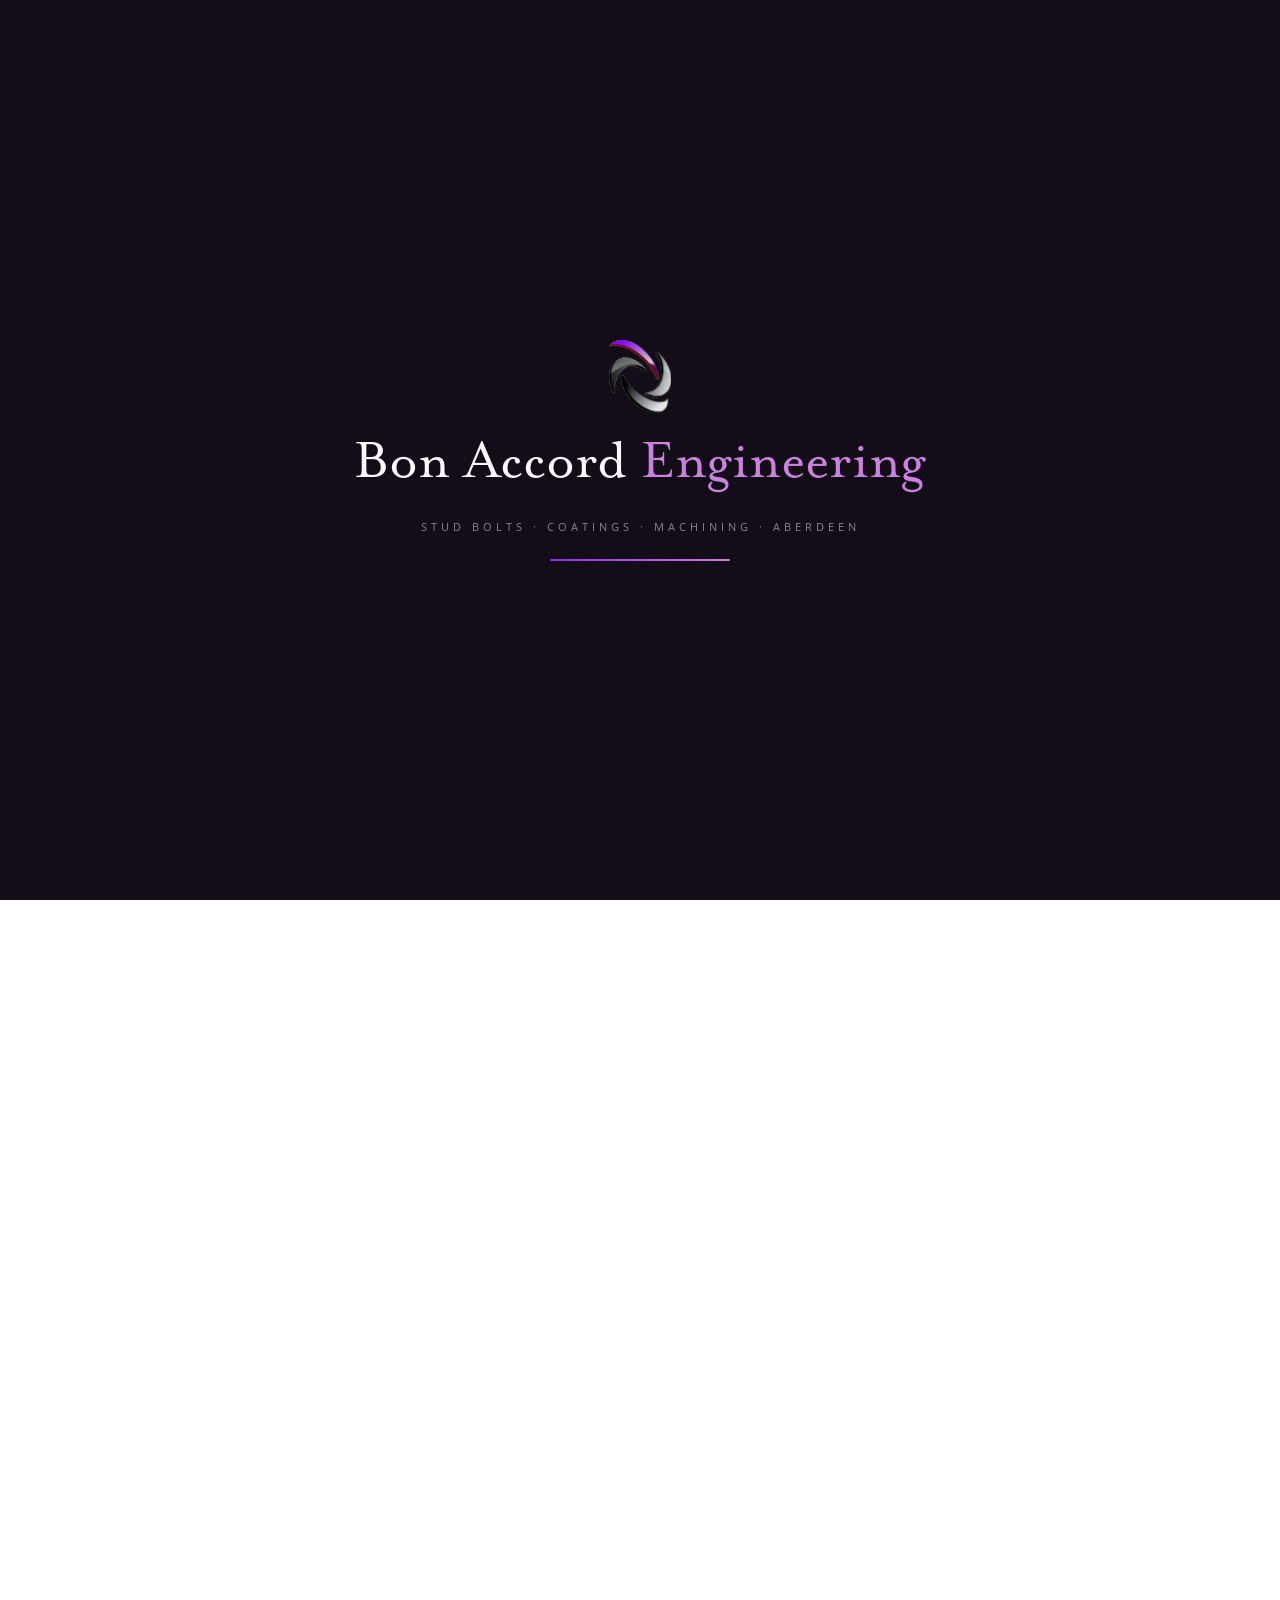
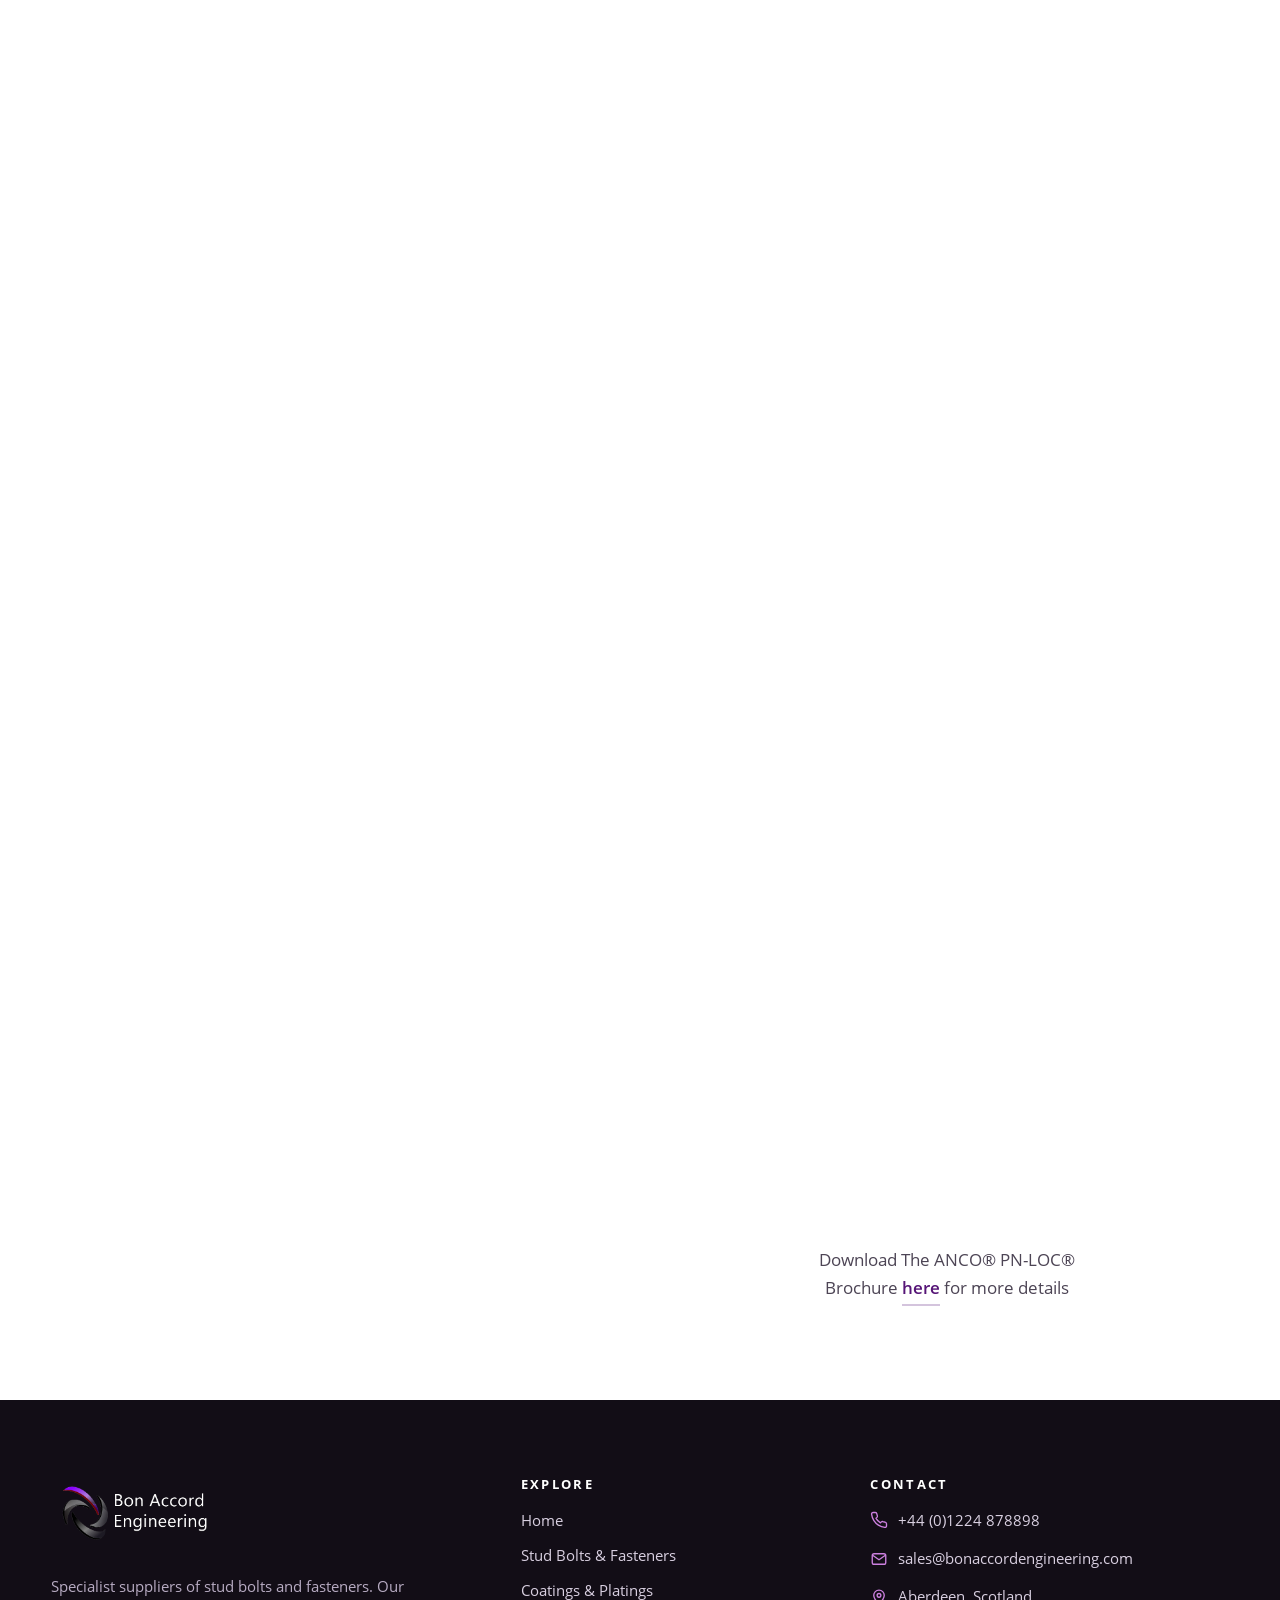
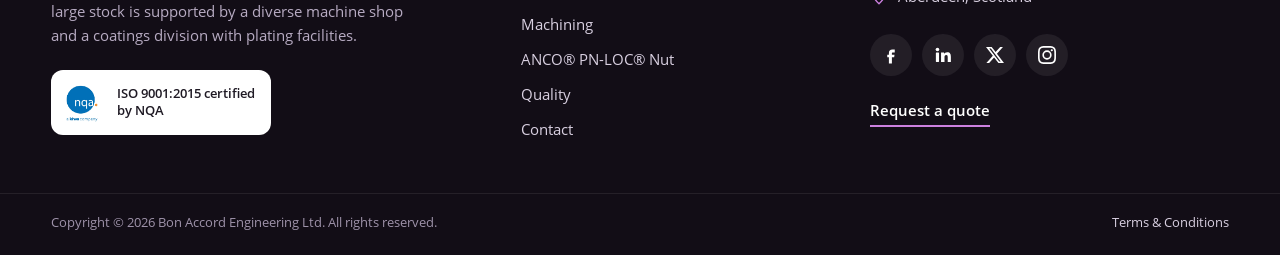
<file: anco.html>
<!doctype html>
<html lang="en-GB">
<head>
<meta charset="utf-8">
<meta name="viewport" content="width=device-width, initial-scale=1">
<title>ANCO® PN-LOC® Nuts, Western EU Stockist | Bon Accord</title>
<meta name="description" content="Bon Accord Engineering is the Western EU stockist of the ANCO® PN-LOC® all-metal self-locking nut with a stainless-steel ratchet pin, made in Texas.">
<link rel="canonical" href="https://www.bonaccordengineering.com/anco.html">
<meta name="robots" content="index, follow, max-image-preview:large">
<meta name="theme-color" content="#120d16">
<meta property="og:type" content="website">
<meta property="og:site_name" content="Bon Accord Engineering">
<meta property="og:locale" content="en_GB">
<meta property="og:title" content="ANCO® PN-LOC® Nuts, Western EU Stockist | Bon Accord">
<meta property="og:description" content="Bon Accord Engineering is the Western EU stockist of the ANCO® PN-LOC® all-metal self-locking nut with a stainless-steel ratchet pin, made in Texas.">
<meta property="og:url" content="https://www.bonaccordengineering.com/anco.html">
<meta property="og:image" content="https://www.bonaccordengineering.com/img/og/og-anco.jpg">
<meta property="og:image:width" content="1200">
<meta property="og:image:height" content="630">
<meta name="twitter:card" content="summary_large_image">
<meta name="twitter:site" content="@BON_ACCORD_ENG">
<script>document.documentElement.classList.add('js');try{if(sessionStorage.getItem('ba-visited'))document.documentElement.classList.add('ba-quick')}catch(e){}</script>
<link rel="preload" href="font/open_san/OpenSans-Regular.woff2" as="font" type="font/woff2" crossorigin>
<link rel="preload" href="font/open_san/OpenSans-Semibold.woff2" as="font" type="font/woff2" crossorigin>
<link rel="stylesheet" href="css/style.css">
<link rel="stylesheet" href="css/site.css">
<link rel="stylesheet" href="css/motion.css">
<link rel="icon" type="image/png" href="img/favicon.png">
<link rel="apple-touch-icon" href="img/favicon.png">
<script type="application/ld+json">{"@context": "https://schema.org", "@type": "BreadcrumbList", "itemListElement": [{"@type": "ListItem", "position": 1, "name": "Home", "item": "https://www.bonaccordengineering.com/"}, {"@type": "ListItem", "position": 2, "name": "ANCO® PN-LOC® Nut", "item": "https://www.bonaccordengineering.com/anco.html"}]}</script>
</head>
<body>
<div id="loader" aria-hidden="true">
	<div class="loader-mark"></div>
	<div class="loader-logo">Bon Accord <span>Engineering</span></div>
	<div class="loader-sub">Stud Bolts · Coatings · Machining · Aberdeen</div>
	<div class="loader-bar-wrap"><div class="loader-bar"></div></div>
</div>
<a class="skip-link" href="#main">Skip to content</a>
<header class="site-nav" data-nav>
	<div class="site-nav__inner">
		<a class="site-nav__brand" href="./index.html" aria-label="Bon Accord Engineering home"><img src="img/logo.webp" alt="Bon Accord Engineering" width="1064" height="454"></a>
		<nav class="site-nav__menu" id="site-menu" aria-label="Main">
			<ul class="site-nav__list">
				<li><a class="site-nav__link" href="./index.html">Home</a></li>
				<li class="has-dropdown">
					<button class="site-nav__toggle" type="button" aria-expanded="false" aria-controls="nav-services">What We Do <svg class="" viewBox="0 0 24 24" aria-hidden="true" focusable="false"><path d="M6 9l6 6 6-6"/></svg></button>
					<ul class="site-nav__dropdown" id="nav-services">
					<li><a href="./bolts.html"><strong>Stud Bolts &amp; Fasteners</strong><span>Stock grades, exotic materials &amp; specials</span></a></li>
					<li><a href="./coating.html"><strong>Coatings &amp; Platings</strong><span>Shot blasting, PTFE/Xylan, zinc &amp; more</span></a></li>
					<li><a href="./machining.html"><strong>Machining</strong><span>Non-standard fasteners &amp; precision parts</span></a></li>
					</ul>
				</li>
				<li><a class="site-nav__link" href="./anco.html" aria-current="page">ANCO® PN-LOC®</a></li>
				<li><a class="site-nav__link" href="./quality.html">Quality</a></li>
				<li><a class="site-nav__link" href="./contact.html">Contact</a></li>
			</ul>
			<div class="site-nav__extra">
				<a href="tel:+441224878898"><svg class="ba-icon" viewBox="0 0 24 24" aria-hidden="true" focusable="false"><path d="M22 16.9v3a2 2 0 0 1-2.2 2 19.8 19.8 0 0 1-8.6-3.1 19.5 19.5 0 0 1-6-6A19.8 19.8 0 0 1 2.1 4.2 2 2 0 0 1 4.1 2h3a2 2 0 0 1 2 1.7c.1.9.4 1.8.7 2.7a2 2 0 0 1-.5 2.1L8 9.8a16 16 0 0 0 6 6l1.3-1.3a2 2 0 0 1 2.1-.4c.9.3 1.8.6 2.7.7a2 2 0 0 1 1.7 2z"/></svg>+44 (0)1224 878898</a>
				<a href="mailto:sales@bonaccordengineering.com"><svg class="ba-icon" viewBox="0 0 24 24" aria-hidden="true" focusable="false"><rect x="3" y="5" width="18" height="14" rx="2.5"/><path d="M3.5 7l8.5 6 8.5-6"/></svg>sales@bonaccordengineering.com</a>
			</div>
		</nav>
		<a class="site-nav__cta" href="./contact.html#quote">Request a Quote</a>
		<button class="site-nav__burger" type="button" aria-expanded="false" aria-controls="site-menu" aria-label="Open menu"><span></span><span></span><span></span></button>
	</div>
</header>
<main id="main" tabindex="-1">
    <!--Anco top -->
    <div id="bolts" class="bolts-head flex flex-directionColumn flex-absolute-centre min-size-rule anco-font">
        <div class="b-header flex flex-directionColumn flex-absolute-centre">
			<div class="q-header flex flex-directionColumn flex-absolute-centre">
			<div class="b-header-h1 flex"><h1>ANCO<sup>©</sup> PN-LOC<sup>©</sup> Nut</h1></div></div>
		</div>
        <div class="anco-1-landing-page flex flex-directionColumn">
			<div class="anco-1-intro flex flex-directionRow">
				<div class="anco-1-intro-left flex flex-directionColumn flex-absolute-centre">
					<div class="anco-1-intro-holder flex flex-directionColumn" data-reveal="right">
					<h2 class="anco-h1 anco-font-bold"><span class="anco-font-purple">Bon Accord</span> Engineering</h2>
					<p class="anco-h2 anco-font">Are the Western EU stockist of the ANCO® PN-LOC® Nut, manufactured only in Texas.</p>
					</div>
				</div>
				<div class="anco-1-intro-right flex flex-directionColumn flex-absolute-centre">
					<div class="anco-1-intro-nut-holder flex" data-reveal="zoom">
					</div>
				</div>
			</div>
			<div class="anco-1-info1 flex flex-directionRow">
				<div class="anco-1-info1-left flex flex-directionColumn flex-absolute-centre" data-reveal="up">
					<div class="anco-1-info1-left-holder flex" role="img" aria-label="ANCO PN-LOC nut technical drawing">

					</div>
				</div>
				<div class="anco-1-info1-right flex flex-directionColumn flex-absolute-centre ">
					<div class="anco-1-info1-right-holder flex flex-directionColumn" data-reveal="up">
						<p class="anco-font-bold anco-header-font-size">The ANCO® PN-LOC® is a proprietary, all metal, self-locking nut that features a stainless-steel ratchet pin.</p>
						<p class="anco-font anco-p-font-size">Coupled with a unique controlled lock indention, this non-breakable ratchet pin limits damage to bolt threads, and the removal of galvanizing while ensuring consistent locking torque.</p>
					</div>
				</div>
			</div>
        </div>
	</div>
	<!--End of #bolts/ Anco-->

	<div class="foot-bar-anco flex flex-directionColumn flex-absolute-centre background-blue" data-reveal="line"></div> <!--page seperatoro-->

	<div class="anco-2-info2 flex flex-directionRow min-size-rule">
		<div class="anco-2-info2-sections flex flex-directionColumn flex-absolute-centre">
			<div class="ba-anco-cta" data-reveal="up">
				<p class="ba-eyebrow">Western EU stockist</p>
				<h2>Order ANCO® PN-LOC® nuts from Aberdeen</h2>
				<p>Talk to our sales team about sizes, threads and finishes, or download the ANCO® PN-LOC® brochure for full details.</p>
				<div class="ba-anco-cta__actions">
					<a class="button" href="./contact.html?service=anco#quote"><span>Request a quote</span></a>
					<a class="dl-bro" href="dlc/Bon+Accord+Engineering+anco pdf.pdf" download>Download the brochure</a>
				</div>
			</div>
		</div>
		<div class="anco-2-info2-sections flex flex-directionColumn flex-absolute-centre">
			<div class="anco-2-info2-right-holder flex" data-reveal="zoom">
			</div>
		</div>
	</div>	<!--End of Anco info2-->

	<div class="foot-bar-anco flex flex-directionColumn flex-absolute-centre background-blue" data-reveal="line">
	</div><!--page seperator-->

	<div class="anco-specs flex flex-directionColumn margin-auto min-size-rule" data-reveal="up">
		<div class="anco-specs-header flex">
			<h2 class="anco-font-bold padding-left">Specifications</h2>
		</div>
		<div class="anco-specs-body flex flex-directionRow">
			<div class="anco-specs-body-left flex flex-directionColumn margin-auto">
				<div class="anco-specs-body-right-holder flex flex-directionColumn margin-auto">
				<h3 class="padding-left anco-font-bold red-text">Materials</h3>
					<p class="padding-left anco-font">Steel grade 2-5-8, 2H/DH and stainless steel</p>
				<h3 class="padding-left anco-font-bold red-text">Threads</h3>
					<p class="padding-left anco-font">UNC, UNF or 8UN Series,Class 2B, 3B,Left Hand Thread and Metric</p>
				<h3 class="padding-left anco-font-bold red-text">Materials</h3>
					<p class="padding-left anco-font">Plain, zinc, hot dip galvanized, and Xylan/Teflon</p>
				</div>
			</div>
			<div class="anco-specs-body-right flex flex-directionColumn margin-auto">
				<div class="anco-specs-body-right-holder flex flex-directionColumn margin-auto" data-reveal-stagger>
				<div class="anco-specs-body-right-holders flex flex-directionRow margin-auto">
					<div class="anco-spec-body-right-logo flex"></div>
					<div class="anco-spec-body-right-text flex"><p class="anco-font">Patented, Non-breakable Stainless-Steel Pin</p></div>
				</div>
				<div class="anco-specs-body-right-holders flex flex-directionRow margin-auto">
					<div class="anco-spec-body-right-logo flex"></div>
					<div class="anco-spec-body-right-text flex"><p class="anco-font">Limits the removal of galvanizing and damage to bolt threads</p></div>
				</div>
				<div class="anco-specs-body-right-holders flex flex-directionRow margin-auto">
					<div class="anco-spec-body-right-logo flex"></div>
					<div class="anco-spec-body-right-text flex"><p class="anco-font">Unique controlled lock indention ensures consistent locking torque</p></div>
				</div>
				<div class="anco-specs-body-right-holders flex flex-directionRow margin-auto">
					<div class="anco-spec-body-right-logo flex"></div>
					<div class="anco-spec-body-right-text flex"><p class="anco-font">Available in METRIC Sizes</p></div>
				</div>
				</div>
			</div>
		</div>
	</div>

	<!--Hero Bot-->
	<div id="hero-bot" class="flex flex-directionRow flex-absolute-centre min-size-rule">
        <div class="bot-left flex flex-directionColumn flex-absolute-centre">
            <div class="left-top flex flex-directionColumn" data-reveal="up"><h2>Get in touch to order</h2><p>Feel free to get in touch with a member of our sales team. We are happy to help with your order and look forward to hearing from you</p></div>
            <div class="left-bot flex flex-directionColumn flex-absolute-centre">
                <div class="ba-contact-cards" data-reveal-stagger>
	<a class="ba-contact-card" href="tel:+441224878898"><span class="ba-contact-card__icon"><svg class="ba-icon" viewBox="0 0 24 24" aria-hidden="true" focusable="false"><path d="M22 16.9v3a2 2 0 0 1-2.2 2 19.8 19.8 0 0 1-8.6-3.1 19.5 19.5 0 0 1-6-6A19.8 19.8 0 0 1 2.1 4.2 2 2 0 0 1 4.1 2h3a2 2 0 0 1 2 1.7c.1.9.4 1.8.7 2.7a2 2 0 0 1-.5 2.1L8 9.8a16 16 0 0 0 6 6l1.3-1.3a2 2 0 0 1 2.1-.4c.9.3 1.8.6 2.7.7a2 2 0 0 1 1.7 2z"/></svg></span><span><small>Call us</small><strong>+44 (0)1224 878898</strong></span></a>
	<a class="ba-contact-card" href="mailto:sales@bonaccordengineering.com"><span class="ba-contact-card__icon"><svg class="ba-icon" viewBox="0 0 24 24" aria-hidden="true" focusable="false"><rect x="3" y="5" width="18" height="14" rx="2.5"/><path d="M3.5 7l8.5 6 8.5-6"/></svg></span><span><small>Email us</small><strong>sales@bonaccordengineering.com</strong></span></a>
</div>

            </div>
        </div>
        <div class="bot-left flex flex-directionColumn flex-absolute-centre">
				<div class="anco-bottom-picture-holder flex margin-auto" data-reveal="zoom"></div><!-- -->
                <div class="left-top flex flex-directionColumn margin-auto"><p class="align-text-centre">Download The ANCO® PN-LOC® <br> Brochure <a class="anco-download" href="dlc/Bon+Accord+Engineering+anco pdf.pdf" download>here</a> for more details</p></div>
            </div>
    </div><!--End of hero-bot-->

    
</main>
<footer class="site-footer">
	<div class="site-footer__inner">
		<div class="site-footer__brand">
			<a class="site-footer__logo" href="./index.html" aria-label="Bon Accord Engineering home"><img src="img/logo.webp" alt="Bon Accord Engineering" width="1064" height="454" loading="lazy"></a>
			<p>Specialist suppliers of stud bolts and fasteners. Our large stock is supported by a diverse machine shop and a coatings division with plating facilities.</p>
			<a class="site-footer__cert" href="./quality.html"><img src="img/NQA.webp" alt="" width="46" height="49" loading="lazy">ISO 9001:2015 certified<br>by NQA</a>
		</div>
		<nav class="site-footer__col" aria-label="Footer">
			<h2>Explore</h2>
			<ul>
				<li><a href="./index.html">Home</a></li>
				<li><a href="./bolts.html">Stud Bolts &amp; Fasteners</a></li>
				<li><a href="./coating.html">Coatings &amp; Platings</a></li>
				<li><a href="./machining.html">Machining</a></li>
				<li><a href="./anco.html">ANCO® PN-LOC® Nut</a></li>
				<li><a href="./quality.html">Quality</a></li>
				<li><a href="./contact.html">Contact</a></li>
			</ul>
		</nav>
		<div class="site-footer__col site-footer__contact">
			<h2>Contact</h2>
			<ul>
				<li><a href="tel:+441224878898"><svg class="ba-icon" viewBox="0 0 24 24" aria-hidden="true" focusable="false"><path d="M22 16.9v3a2 2 0 0 1-2.2 2 19.8 19.8 0 0 1-8.6-3.1 19.5 19.5 0 0 1-6-6A19.8 19.8 0 0 1 2.1 4.2 2 2 0 0 1 4.1 2h3a2 2 0 0 1 2 1.7c.1.9.4 1.8.7 2.7a2 2 0 0 1-.5 2.1L8 9.8a16 16 0 0 0 6 6l1.3-1.3a2 2 0 0 1 2.1-.4c.9.3 1.8.6 2.7.7a2 2 0 0 1 1.7 2z"/></svg>+44 (0)1224 878898</a></li>
				<li><a href="mailto:sales@bonaccordengineering.com"><svg class="ba-icon" viewBox="0 0 24 24" aria-hidden="true" focusable="false"><rect x="3" y="5" width="18" height="14" rx="2.5"/><path d="M3.5 7l8.5 6 8.5-6"/></svg>sales@bonaccordengineering.com</a></li>
				<li><span class="site-footer__place"><svg class="ba-icon" viewBox="0 0 24 24" aria-hidden="true" focusable="false"><path d="M12 21s-7-6.1-7-11.2a7 7 0 0 1 14 0C19 14.9 12 21 12 21z"/><circle cx="12" cy="9.8" r="2.5"/></svg>Aberdeen, Scotland</span></li>
			</ul>
			<div class="site-footer__social">
				<a href="https://www.facebook.com/bonaccordengineering/" aria-label="Facebook" rel="noopener" target="_blank"><svg viewBox="0 0 24 24" aria-hidden="true" focusable="false"><path d="M14 8.5h3V4.6h-3.2c-3 0-4.6 1.9-4.6 4.7v2.2H7V15h2.2v8.4h4V15h3l.5-3.5h-3.5V9.6c0-.7.3-1.1.8-1.1z"/></svg></a>
				<a href="https://www.linkedin.com/company/bon-accord-engineering-ltd" aria-label="LinkedIn" rel="noopener" target="_blank"><svg viewBox="0 0 24 24" aria-hidden="true" focusable="false"><rect x="2.5" y="8.6" width="4.2" height="12.8" rx=".6"/><circle cx="4.6" cy="4.7" r="2.4"/><path d="M9.4 8.6h4v1.8h.1c.6-1.1 2-2.2 4-2.2 4.3 0 5 2.8 5 6.4v6.8h-4.2v-6c0-1.4 0-3.3-2-3.3s-2.3 1.6-2.3 3.2v6.1H9.4z"/></svg></a>
				<a href="https://twitter.com/BON_ACCORD_ENG" aria-label="X (Twitter)" rel="noopener" target="_blank"><svg viewBox="0 0 24 24" aria-hidden="true" focusable="false"><path d="M18.9 1.2h3.7l-8 9.2L24 22.8h-7.4l-5.8-7.6-6.6 7.6H.5l8.6-9.8L0 1.2h7.6l5.2 6.9zm-1.3 19.4h2L6.5 3.2H4.3z"/></svg></a>
				<a href="https://www.instagram.com/bon_accord_engineering/" aria-label="Instagram" rel="noopener" target="_blank"><svg viewBox="0 0 24 24" aria-hidden="true" focusable="false"><path d="M12 2.2c3.2 0 3.6 0 4.8.1 3.3.2 4.8 1.7 4.9 4.9.1 1.3.1 1.6.1 4.8s0 3.6-.1 4.8c-.1 3.2-1.7 4.8-4.9 4.9-1.3.1-1.6.1-4.8.1s-3.6 0-4.8-.1c-3.3-.1-4.8-1.7-4.9-4.9-.1-1.3-.1-1.6-.1-4.8s0-3.6.1-4.8C2.4 4 3.9 2.4 7.2 2.3c1.2-.1 1.6-.1 4.8-.1zM12 0C8.7 0 8.3 0 7.1.1 2.7.3.3 2.7.1 7.1 0 8.3 0 8.7 0 12s0 3.7.1 4.9c.2 4.4 2.6 6.8 7 7 1.2.1 1.6.1 4.9.1s3.7 0 4.9-.1c4.4-.2 6.8-2.6 7-7 .1-1.2.1-1.6.1-4.9s0-3.7-.1-4.9c-.2-4.4-2.6-6.8-7-7C15.7 0 15.3 0 12 0zm0 5.8a6.2 6.2 0 1 0 0 12.4 6.2 6.2 0 0 0 0-12.4zM12 16a4 4 0 1 1 0-8 4 4 0 0 1 0 8zm6.4-11.8a1.4 1.4 0 1 0 0 2.9 1.4 1.4 0 0 0 0-2.9z"/></svg></a>
			</div>
			<a class="site-footer__quote" href="./contact.html#quote">Request a quote</a>
		</div>
	</div>
	<div class="site-footer__bar">
		<div class="site-footer__bar-inner">
			<p>Copyright © <span data-year>2026</span> Bon Accord Engineering Ltd. All rights reserved.</p>
			<p><a href="dlc/Bon+Accord+Engineering+T&amp;Cs.pdf" download>Terms &amp; Conditions</a></p>
		</div>
	</div>
</footer>
<script src="js/script.js" defer></script>
</body>
</html>
</file>
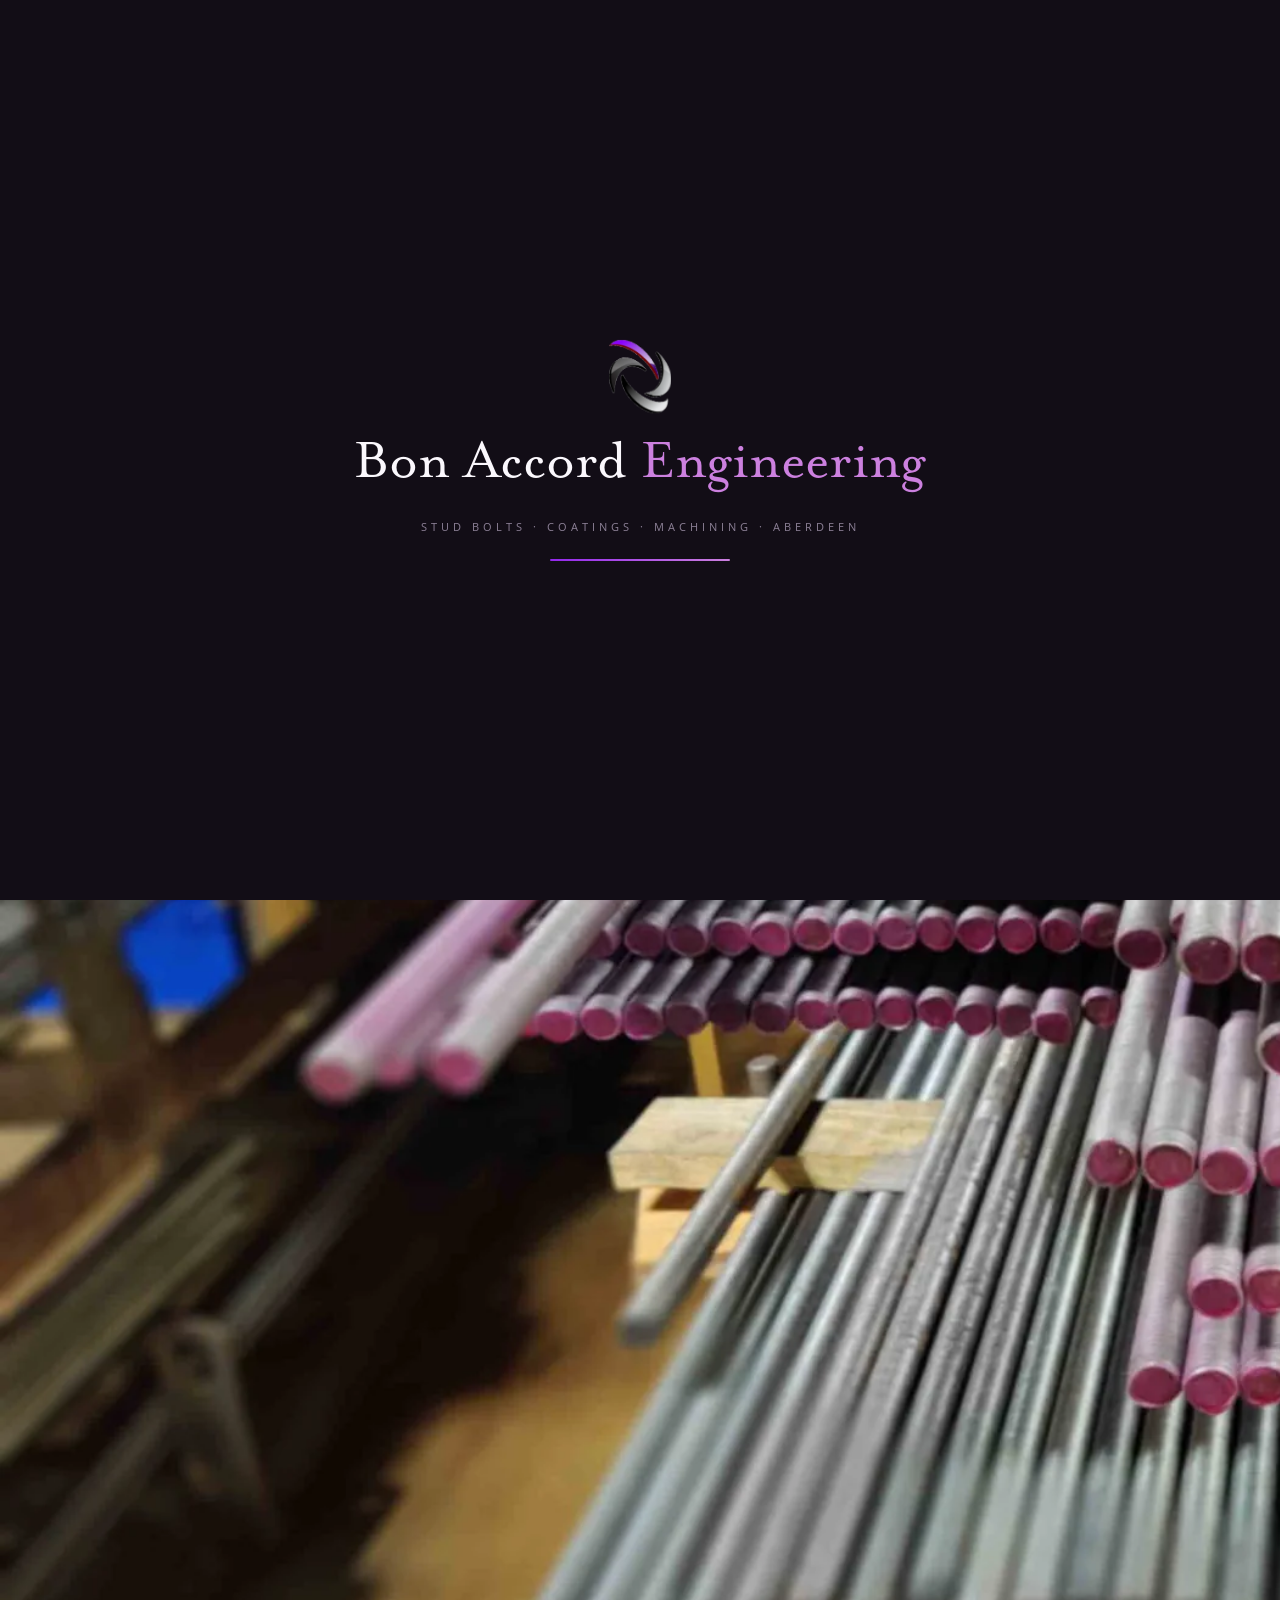
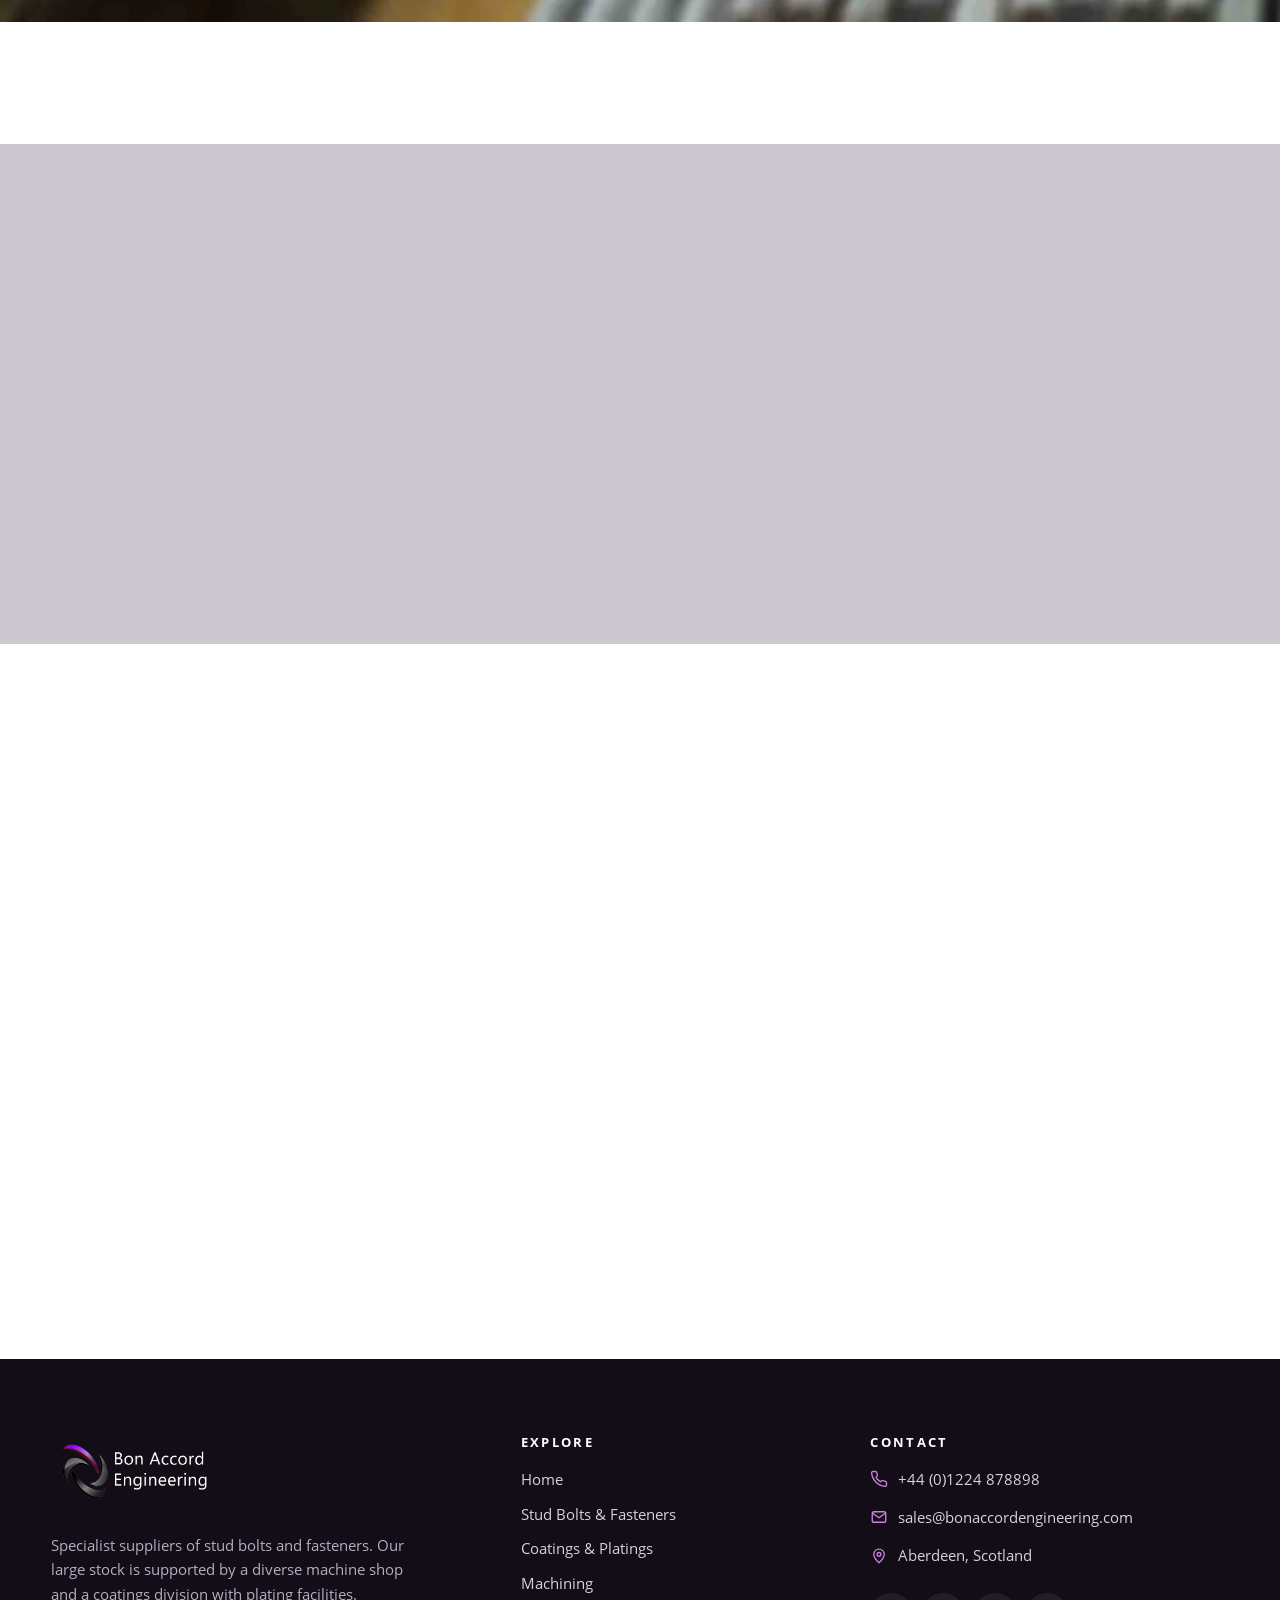
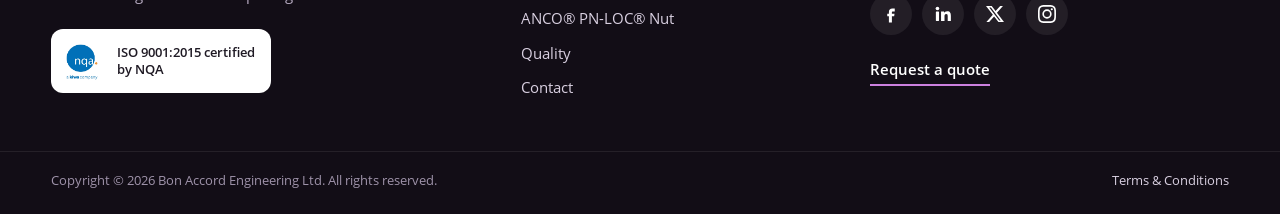
<file: bolts.html>
<!doctype html>
<html lang="en-GB">
<head>
<meta charset="utf-8">
<meta name="viewport" content="width=device-width, initial-scale=1">
<title>Stud Bolts &amp; Fasteners | Bon Accord Engineering</title>
<meta name="description" content="Stud bolts and fasteners in B7, L7, B8M, duplex, super duplex, Inconel, titanium and more, with nuts to suit. Exotic materials and specials on request.">
<link rel="canonical" href="https://www.bonaccordengineering.com/bolts.html">
<meta name="robots" content="index, follow, max-image-preview:large">
<meta name="theme-color" content="#120d16">
<meta property="og:type" content="website">
<meta property="og:site_name" content="Bon Accord Engineering">
<meta property="og:locale" content="en_GB">
<meta property="og:title" content="Stud Bolts &amp; Fasteners | Bon Accord Engineering">
<meta property="og:description" content="Stud bolts and fasteners in B7, L7, B8M, duplex, super duplex, Inconel, titanium and more, with nuts to suit. Exotic materials and specials on request.">
<meta property="og:url" content="https://www.bonaccordengineering.com/bolts.html">
<meta property="og:image" content="https://www.bonaccordengineering.com/img/og/og-bolts.jpg">
<meta property="og:image:width" content="1200">
<meta property="og:image:height" content="630">
<meta name="twitter:card" content="summary_large_image">
<meta name="twitter:site" content="@BON_ACCORD_ENG">
<script>document.documentElement.classList.add('js');try{if(sessionStorage.getItem('ba-visited'))document.documentElement.classList.add('ba-quick')}catch(e){}</script>
<link rel="preload" href="font/open_san/OpenSans-Regular.woff2" as="font" type="font/woff2" crossorigin>
<link rel="preload" href="font/open_san/OpenSans-Semibold.woff2" as="font" type="font/woff2" crossorigin>
<link rel="stylesheet" href="css/style.css">
<link rel="stylesheet" href="css/site.css">
<link rel="stylesheet" href="css/motion.css">
<link rel="icon" type="image/png" href="img/favicon.png">
<link rel="apple-touch-icon" href="img/favicon.png">
<script type="application/ld+json">{"@context": "https://schema.org", "@type": "BreadcrumbList", "itemListElement": [{"@type": "ListItem", "position": 1, "name": "Home", "item": "https://www.bonaccordengineering.com/"}, {"@type": "ListItem", "position": 2, "name": "Stud Bolts & Fasteners", "item": "https://www.bonaccordengineering.com/bolts.html"}]}</script>
</head>
<body>
<div id="loader" aria-hidden="true">
	<div class="loader-mark"></div>
	<div class="loader-logo">Bon Accord <span>Engineering</span></div>
	<div class="loader-sub">Stud Bolts · Coatings · Machining · Aberdeen</div>
	<div class="loader-bar-wrap"><div class="loader-bar"></div></div>
</div>
<a class="skip-link" href="#main">Skip to content</a>
<header class="site-nav" data-nav>
	<div class="site-nav__inner">
		<a class="site-nav__brand" href="./index.html" aria-label="Bon Accord Engineering home"><img src="img/logo.webp" alt="Bon Accord Engineering" width="1064" height="454"></a>
		<nav class="site-nav__menu" id="site-menu" aria-label="Main">
			<ul class="site-nav__list">
				<li><a class="site-nav__link" href="./index.html">Home</a></li>
				<li class="has-dropdown is-current">
					<button class="site-nav__toggle" type="button" aria-expanded="false" aria-controls="nav-services">What We Do <svg class="" viewBox="0 0 24 24" aria-hidden="true" focusable="false"><path d="M6 9l6 6 6-6"/></svg></button>
					<ul class="site-nav__dropdown" id="nav-services">
					<li><a href="./bolts.html" aria-current="page"><strong>Stud Bolts &amp; Fasteners</strong><span>Stock grades, exotic materials &amp; specials</span></a></li>
					<li><a href="./coating.html"><strong>Coatings &amp; Platings</strong><span>Shot blasting, PTFE/Xylan, zinc &amp; more</span></a></li>
					<li><a href="./machining.html"><strong>Machining</strong><span>Non-standard fasteners &amp; precision parts</span></a></li>
					</ul>
				</li>
				<li><a class="site-nav__link" href="./anco.html">ANCO® PN-LOC®</a></li>
				<li><a class="site-nav__link" href="./quality.html">Quality</a></li>
				<li><a class="site-nav__link" href="./contact.html">Contact</a></li>
			</ul>
			<div class="site-nav__extra">
				<a href="tel:+441224878898"><svg class="ba-icon" viewBox="0 0 24 24" aria-hidden="true" focusable="false"><path d="M22 16.9v3a2 2 0 0 1-2.2 2 19.8 19.8 0 0 1-8.6-3.1 19.5 19.5 0 0 1-6-6A19.8 19.8 0 0 1 2.1 4.2 2 2 0 0 1 4.1 2h3a2 2 0 0 1 2 1.7c.1.9.4 1.8.7 2.7a2 2 0 0 1-.5 2.1L8 9.8a16 16 0 0 0 6 6l1.3-1.3a2 2 0 0 1 2.1-.4c.9.3 1.8.6 2.7.7a2 2 0 0 1 1.7 2z"/></svg>+44 (0)1224 878898</a>
				<a href="mailto:sales@bonaccordengineering.com"><svg class="ba-icon" viewBox="0 0 24 24" aria-hidden="true" focusable="false"><rect x="3" y="5" width="18" height="14" rx="2.5"/><path d="M3.5 7l8.5 6 8.5-6"/></svg>sales@bonaccordengineering.com</a>
			</div>
		</nav>
		<a class="site-nav__cta" href="./contact.html#quote">Request a Quote</a>
		<button class="site-nav__burger" type="button" aria-expanded="false" aria-controls="site-menu" aria-label="Open menu"><span></span><span></span><span></span></button>
	</div>
</header>
<main id="main" tabindex="-1">
<!--Bolts-TOP-->
<div id="bolts1" class="bolts-head flex flex-directionColumn flex-absolute-centre min-size-rule">
	<div class="b-header flex flex-directionColumn flex-absolute-centre">
		<div class="b-header-h1 flex"><h1>STUDBOLTS &amp; FASTENERS</h1></div></div>
	<div class="b-header-bot flex flex-directionColumn">
		<div class="bot-right2 flex flex-directionColumn flex-absolute-centre margin-auto">
					<div class="ba-finder" data-finder data-reveal="up">
	<div class="ba-finder__head">
		<h2>Materials held include, but not limited to</h2>
		<label class="ba-finder__search"><svg class="ba-icon" viewBox="0 0 24 24" aria-hidden="true" focusable="false"><circle cx="11" cy="11" r="7"/><path d="M20 20l-4-4"/></svg><input type="search" placeholder="Search grades, e.g. B7, 316, duplex" aria-label="Search materials and grades" autocomplete="off"></label>
	</div>
	<div class="ba-finder__chips" role="group" aria-label="Filter by material type">
		<button class="ba-chip" type="button" data-cat="all" aria-pressed="true">All<span>13</span></button><button class="ba-chip" type="button" data-cat="carbon" aria-pressed="false">Carbon &amp; alloy steel<span>4</span></button><button class="ba-chip" type="button" data-cat="stainless" aria-pressed="false">Stainless steel<span>2</span></button><button class="ba-chip" type="button" data-cat="duplex" aria-pressed="false">Duplex &amp; super duplex<span>2</span></button><button class="ba-chip" type="button" data-cat="exotic" aria-pressed="false">Nickel alloys &amp; titanium<span>2</span></button><button class="ba-chip" type="button" data-cat="nonferrous" aria-pressed="false">Non-ferrous &amp; nylon<span>3</span></button>
	</div>
	<p class="ba-finder__count" aria-live="polite"></p>
	<ul class="ba-finder__grid">
		<li class="ba-grade" data-cat="carbon" data-keywords="metric iso high tensile"><span class="ba-grade__cat">Carbon &amp; alloy steel</span><h3>4.6 · 8.8 · 10.9 · 12.9 · 14.9</h3><p>Metric property classes</p><a href="./contact.html?service=bolts&amp;material=4.6%2C%208.8%2C%2010.9%2C%2012.9%2C%2014.9#quote">Enquire →</a></li>
		<li class="ba-grade" data-cat="carbon" data-keywords="sae imperial unc unf"><span class="ba-grade__cat">Carbon &amp; alloy steel</span><h3>SAE Grade 5 &amp; SAE Grade 8</h3><p>Imperial grades</p><a href="./contact.html?service=bolts&amp;material=SAE%20Grade%205%20%26%20SAE%20Grade%208#quote">Enquire →</a></li>
		<li class="ba-grade" data-cat="carbon" data-keywords="astm a193 a320 petrochemical low temperature stud bolt"><span class="ba-grade__cat">Carbon &amp; alloy steel</span><h3>B7 · L7 · B7M · L7M · B16</h3><p>Alloy steel and all petrochemical grades</p><a href="./contact.html?service=bolts&amp;material=B7%2C%20L7%2C%20B7M%2C%20L7M%2C%20B16#quote">Enquire →</a></li>
		<li class="ba-grade" data-cat="carbon" data-keywords="en16 en19 en24 carbon steel"><span class="ba-grade__cat">Carbon &amp; alloy steel</span><h3>EN16T · EN19T · EN24T</h3><p>Carbon steels</p><a href="./contact.html?service=bolts&amp;material=EN16T%2C%20EN19T%2C%20EN24T#quote">Enquire →</a></li>
		<li class="ba-grade" data-cat="stainless" data-keywords="304 316 a2 a4 stainless"><span class="ba-grade__cat">Stainless steel</span><h3>A2 (304) · A4 (316)</h3><p>Stainless steels</p><a href="./contact.html?service=bolts&amp;material=A2%20%28304%29%2C%20A4%20%28316%29#quote">Enquire →</a></li>
		<li class="ba-grade" data-cat="stainless" data-keywords="astm a193 b8 b8m cl1 cl2 class 304 316 321 stainless"><span class="ba-grade__cat">Stainless steel</span><h3>B8 · B8M Class 1 &amp; 2 · B8T</h3><p>Stainless petrochemical grades</p><a href="./contact.html?service=bolts&amp;material=B8%2C%20B8M%20Class%201%20%26%202%2C%20B8T#quote">Enquire →</a></li>
		<li class="ba-grade" data-cat="duplex" data-keywords="duplex super duplex superduplex 2205 stainless"><span class="ba-grade__cat">Duplex &amp; super duplex</span><h3>Duplex &amp; Super Duplex</h3><p>Duplex stainless steels</p><a href="./contact.html?service=bolts&amp;material=Duplex%20%26%20Super%20Duplex#quote">Enquire →</a></li>
		<li class="ba-grade" data-cat="duplex" data-keywords="ferralium 255 super duplex"><span class="ba-grade__cat">Duplex &amp; super duplex</span><h3>Ferralium® 255</h3><p>Super duplex stainless</p><a href="./contact.html?service=bolts&amp;material=Ferralium%20255#quote">Enquire →</a></li>
		<li class="ba-grade" data-cat="exotic" data-keywords="inconel nickel alloy exotic"><span class="ba-grade__cat">Nickel alloys &amp; titanium</span><h3>Inconel®</h3><p>Nickel alloys</p><a href="./contact.html?service=bolts&amp;material=Inconel#quote">Enquire →</a></li>
		<li class="ba-grade" data-cat="exotic" data-keywords="titanium exotic"><span class="ba-grade__cat">Nickel alloys &amp; titanium</span><h3>Titanium</h3><p>Exotic alloys</p><a href="./contact.html?service=bolts&amp;material=Titanium#quote">Enquire →</a></li>
		<li class="ba-grade" data-cat="nonferrous" data-keywords="brass non-ferrous"><span class="ba-grade__cat">Non-ferrous &amp; nylon</span><h3>Brass</h3><p>Non-ferrous</p><a href="./contact.html?service=bolts&amp;material=Brass#quote">Enquire →</a></li>
		<li class="ba-grade" data-cat="nonferrous" data-keywords="phosphor bronze non-ferrous"><span class="ba-grade__cat">Non-ferrous &amp; nylon</span><h3>Phosphor Bronze</h3><p>Non-ferrous</p><a href="./contact.html?service=bolts&amp;material=Phosphor%20Bronze#quote">Enquire →</a></li>
		<li class="ba-grade" data-cat="nonferrous" data-keywords="nylon plastic non-metallic"><span class="ba-grade__cat">Non-ferrous &amp; nylon</span><h3>Nylon</h3><p>Non-metallic</p><a href="./contact.html?service=bolts&amp;material=Nylon#quote">Enquire →</a></li>
	</ul>
	<p class="ba-finder__empty" hidden>No match in our standard list, but we frequently supply more exotic materials and specials on request. <a href="./contact.html?service=bolts#quote" data-finder-ask>Ask us about it →</a></p>
	<p class="ba-finder__foot">All fasteners and stud bolts can be supplied with nuts to suit. <a href="./contact.html?service=bolts#quote">Request a quote →</a></p>
</div>
				</div>
	</div>
</div>
<!--page seperator-->
	<div class="foot-bar-anco flex flex-directionColumn flex-absolute-centre background-blue" data-reveal="line">
	</div>
<!--Anco-header-advert-->
		<div class="anco-header-advert flex flex-directionColumn">
			<div class="anco-1-intro flex flex-directionRow">
				<div class="anco-1-intro-left flex flex-directionColumn flex-absolute-centre">
					<div class="anco-1-intro-holder flex flex-directionColumn" data-reveal="right">
					<h2 class="anco-h1 anco-font-bold"><span class="anco-font-purple">Bon Accord</span> Engineering</h2>
					<p class="anco-h2 anco-font">Are the Western EU stockist of the ANCO® PN-LOC® Nut, manufactured only in Texas.</p>
					<a class="button" href="./anco.html"><span>Learn More</span></a>
					</div>
				</div>
				<div class="anco-1-intro-right flex flex-directionColumn flex-absolute-centre">
					<div class="anco-1-intro-nut-holder flex" data-reveal="zoom">
					</div>
				</div>

			</div>
		</div>
<!--page seperator-->
	<div class="foot-bar-anco flex flex-directionColumn flex-absolute-centre background-blue" data-reveal="line">
	</div>
<!--Bolts-BOTTOM-->
<div id="bolt-bottom" class="flex flex-directionRow flex-absolute-centre min-size-rule">
	<div class="bot-left flex flex-directionColumn flex-absolute-centre min-size-rule">
		<div class="left-top flex flex-directionColumn" data-reveal="up"><h2>We frequently supply more exotic materials and
		specials upon request.
		</h2><p>All fasteners and stud bolts can be supplied with
		nuts to suit</p><p class="p-move"><a class="dl-bro" href="dlc/Bon+Accord+Engineering+Brochure+.pdf" download>Download Our Brochure Here</a></p></div>
	</div>
	<div class="bot-right flex flex-directionColumn flex-absolute-centre">
		<div class="bolt-holder" data-reveal="zoom">
			<div class="ba-carousel" data-carousel aria-label="Stud bolts and fasteners gallery">
				<figure class="ba-carousel__slide"><img src="img/blue-studbolts.webp" alt="Blue coated stud bolts with nuts"></figure>
				<figure class="ba-carousel__slide"><img src="img/coats/array-bolts.webp" alt="Selection of studs, bolts and nuts"></figure>
				<figure class="ba-carousel__slide"><img src="img/green-hex-bolts.webp" alt="Green coated B7/L7 hex bolts on racking"></figure>
				<figure class="ba-carousel__slide"><img src="img/coats/multiple-coats.webp" alt="Large diameter stud bolts"></figure>
				<figure class="ba-carousel__slide"><img src="img/bolts5.webp" alt="Yellow coated stud bolts and nuts"></figure>
				<figure class="ba-carousel__slide"><img src="img/bolts4.webp" alt="Coated heavy hex nuts"></figure>
				<figure class="ba-carousel__slide"><img src="img/coats/bon-accord-rods1.webp" alt="Threaded bar in stock"></figure>
				<figure class="ba-carousel__slide"><img src="img/bolts2.webp" alt="Coated stud bolts laid out on racking"></figure>
			</div>
		</div>
	</div>
</div>
</main>
<footer class="site-footer">
	<div class="site-footer__inner">
		<div class="site-footer__brand">
			<a class="site-footer__logo" href="./index.html" aria-label="Bon Accord Engineering home"><img src="img/logo.webp" alt="Bon Accord Engineering" width="1064" height="454" loading="lazy"></a>
			<p>Specialist suppliers of stud bolts and fasteners. Our large stock is supported by a diverse machine shop and a coatings division with plating facilities.</p>
			<a class="site-footer__cert" href="./quality.html"><img src="img/NQA.webp" alt="" width="46" height="49" loading="lazy">ISO 9001:2015 certified<br>by NQA</a>
		</div>
		<nav class="site-footer__col" aria-label="Footer">
			<h2>Explore</h2>
			<ul>
				<li><a href="./index.html">Home</a></li>
				<li><a href="./bolts.html">Stud Bolts &amp; Fasteners</a></li>
				<li><a href="./coating.html">Coatings &amp; Platings</a></li>
				<li><a href="./machining.html">Machining</a></li>
				<li><a href="./anco.html">ANCO® PN-LOC® Nut</a></li>
				<li><a href="./quality.html">Quality</a></li>
				<li><a href="./contact.html">Contact</a></li>
			</ul>
		</nav>
		<div class="site-footer__col site-footer__contact">
			<h2>Contact</h2>
			<ul>
				<li><a href="tel:+441224878898"><svg class="ba-icon" viewBox="0 0 24 24" aria-hidden="true" focusable="false"><path d="M22 16.9v3a2 2 0 0 1-2.2 2 19.8 19.8 0 0 1-8.6-3.1 19.5 19.5 0 0 1-6-6A19.8 19.8 0 0 1 2.1 4.2 2 2 0 0 1 4.1 2h3a2 2 0 0 1 2 1.7c.1.9.4 1.8.7 2.7a2 2 0 0 1-.5 2.1L8 9.8a16 16 0 0 0 6 6l1.3-1.3a2 2 0 0 1 2.1-.4c.9.3 1.8.6 2.7.7a2 2 0 0 1 1.7 2z"/></svg>+44 (0)1224 878898</a></li>
				<li><a href="mailto:sales@bonaccordengineering.com"><svg class="ba-icon" viewBox="0 0 24 24" aria-hidden="true" focusable="false"><rect x="3" y="5" width="18" height="14" rx="2.5"/><path d="M3.5 7l8.5 6 8.5-6"/></svg>sales@bonaccordengineering.com</a></li>
				<li><span class="site-footer__place"><svg class="ba-icon" viewBox="0 0 24 24" aria-hidden="true" focusable="false"><path d="M12 21s-7-6.1-7-11.2a7 7 0 0 1 14 0C19 14.9 12 21 12 21z"/><circle cx="12" cy="9.8" r="2.5"/></svg>Aberdeen, Scotland</span></li>
			</ul>
			<div class="site-footer__social">
				<a href="https://www.facebook.com/bonaccordengineering/" aria-label="Facebook" rel="noopener" target="_blank"><svg viewBox="0 0 24 24" aria-hidden="true" focusable="false"><path d="M14 8.5h3V4.6h-3.2c-3 0-4.6 1.9-4.6 4.7v2.2H7V15h2.2v8.4h4V15h3l.5-3.5h-3.5V9.6c0-.7.3-1.1.8-1.1z"/></svg></a>
				<a href="https://www.linkedin.com/company/bon-accord-engineering-ltd" aria-label="LinkedIn" rel="noopener" target="_blank"><svg viewBox="0 0 24 24" aria-hidden="true" focusable="false"><rect x="2.5" y="8.6" width="4.2" height="12.8" rx=".6"/><circle cx="4.6" cy="4.7" r="2.4"/><path d="M9.4 8.6h4v1.8h.1c.6-1.1 2-2.2 4-2.2 4.3 0 5 2.8 5 6.4v6.8h-4.2v-6c0-1.4 0-3.3-2-3.3s-2.3 1.6-2.3 3.2v6.1H9.4z"/></svg></a>
				<a href="https://twitter.com/BON_ACCORD_ENG" aria-label="X (Twitter)" rel="noopener" target="_blank"><svg viewBox="0 0 24 24" aria-hidden="true" focusable="false"><path d="M18.9 1.2h3.7l-8 9.2L24 22.8h-7.4l-5.8-7.6-6.6 7.6H.5l8.6-9.8L0 1.2h7.6l5.2 6.9zm-1.3 19.4h2L6.5 3.2H4.3z"/></svg></a>
				<a href="https://www.instagram.com/bon_accord_engineering/" aria-label="Instagram" rel="noopener" target="_blank"><svg viewBox="0 0 24 24" aria-hidden="true" focusable="false"><path d="M12 2.2c3.2 0 3.6 0 4.8.1 3.3.2 4.8 1.7 4.9 4.9.1 1.3.1 1.6.1 4.8s0 3.6-.1 4.8c-.1 3.2-1.7 4.8-4.9 4.9-1.3.1-1.6.1-4.8.1s-3.6 0-4.8-.1c-3.3-.1-4.8-1.7-4.9-4.9-.1-1.3-.1-1.6-.1-4.8s0-3.6.1-4.8C2.4 4 3.9 2.4 7.2 2.3c1.2-.1 1.6-.1 4.8-.1zM12 0C8.7 0 8.3 0 7.1.1 2.7.3.3 2.7.1 7.1 0 8.3 0 8.7 0 12s0 3.7.1 4.9c.2 4.4 2.6 6.8 7 7 1.2.1 1.6.1 4.9.1s3.7 0 4.9-.1c4.4-.2 6.8-2.6 7-7 .1-1.2.1-1.6.1-4.9s0-3.7-.1-4.9c-.2-4.4-2.6-6.8-7-7C15.7 0 15.3 0 12 0zm0 5.8a6.2 6.2 0 1 0 0 12.4 6.2 6.2 0 0 0 0-12.4zM12 16a4 4 0 1 1 0-8 4 4 0 0 1 0 8zm6.4-11.8a1.4 1.4 0 1 0 0 2.9 1.4 1.4 0 0 0 0-2.9z"/></svg></a>
			</div>
			<a class="site-footer__quote" href="./contact.html#quote">Request a quote</a>
		</div>
	</div>
	<div class="site-footer__bar">
		<div class="site-footer__bar-inner">
			<p>Copyright © <span data-year>2026</span> Bon Accord Engineering Ltd. All rights reserved.</p>
			<p><a href="dlc/Bon+Accord+Engineering+T&amp;Cs.pdf" download>Terms &amp; Conditions</a></p>
		</div>
	</div>
</footer>
<script src="js/script.js" defer></script>
<script src="js/carousel.js" defer></script>
<script src="js/finder.js" defer></script>
</body>
</html>
</file>
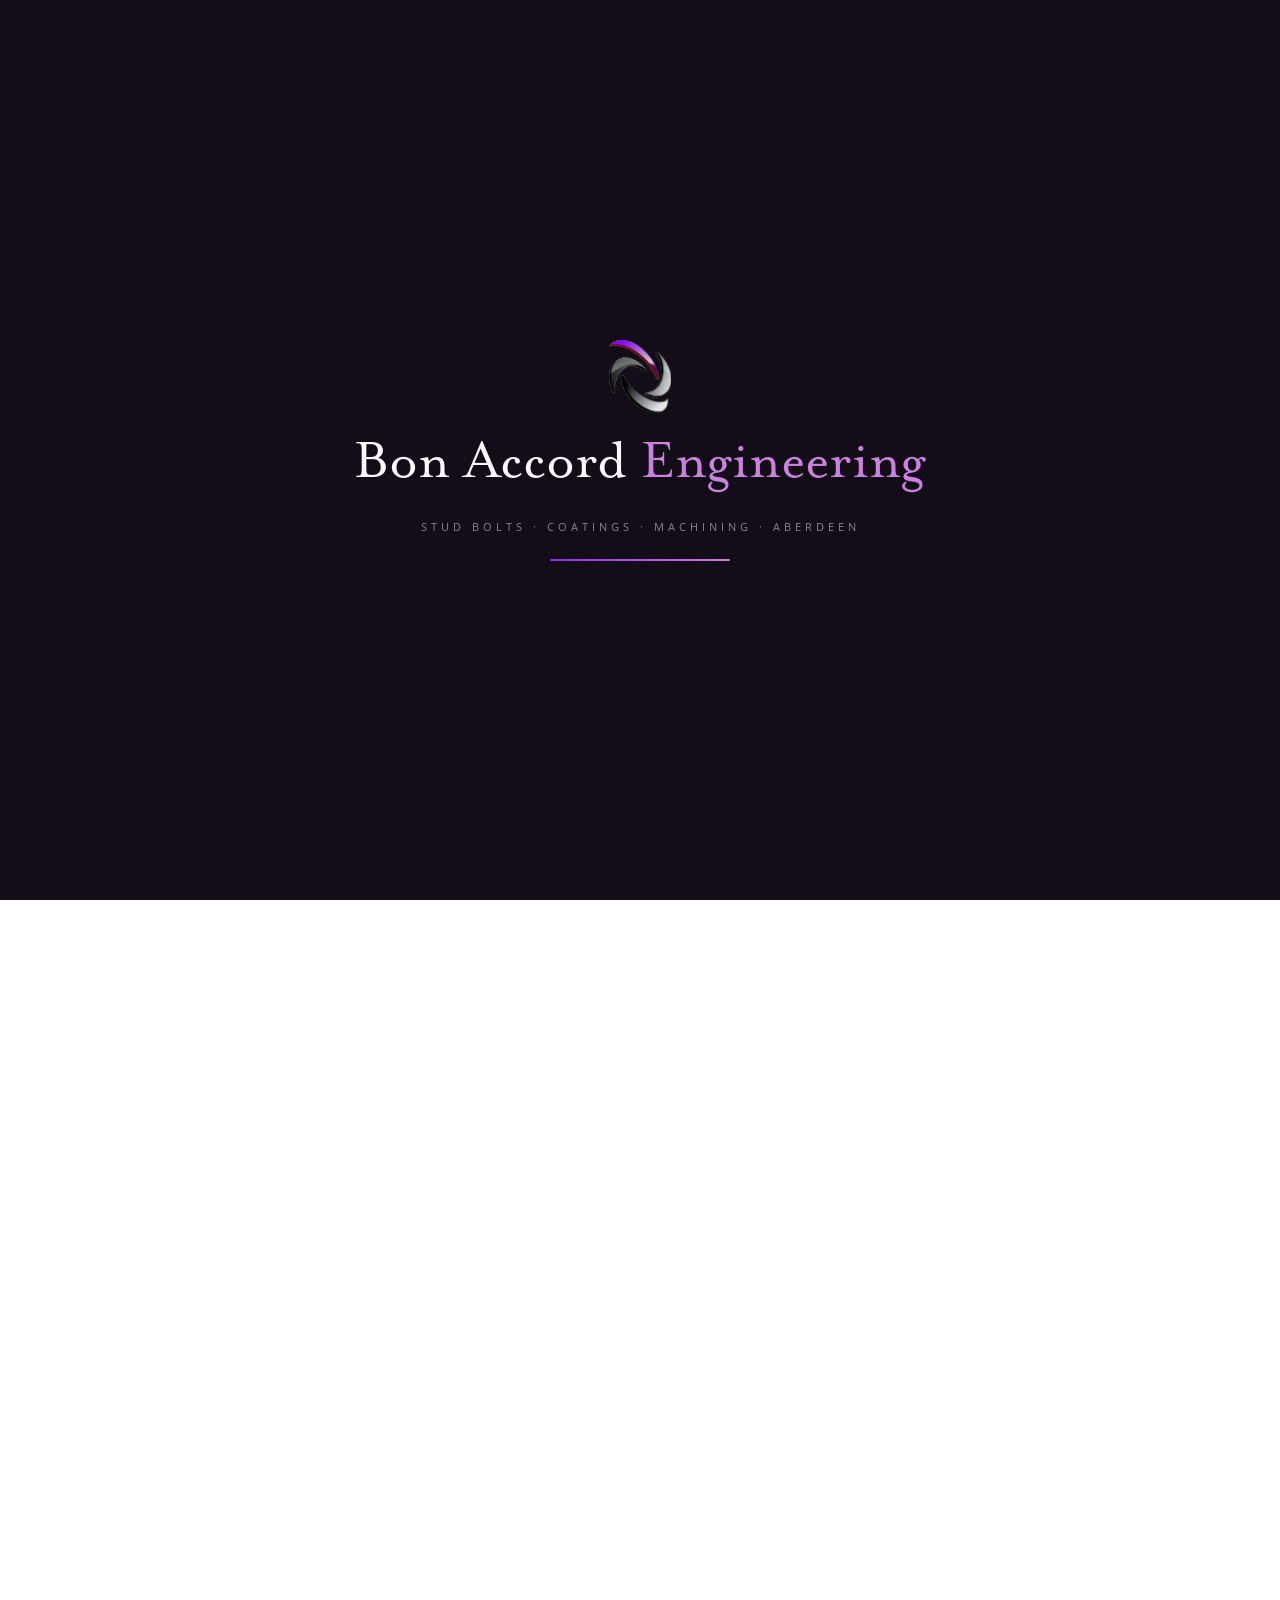
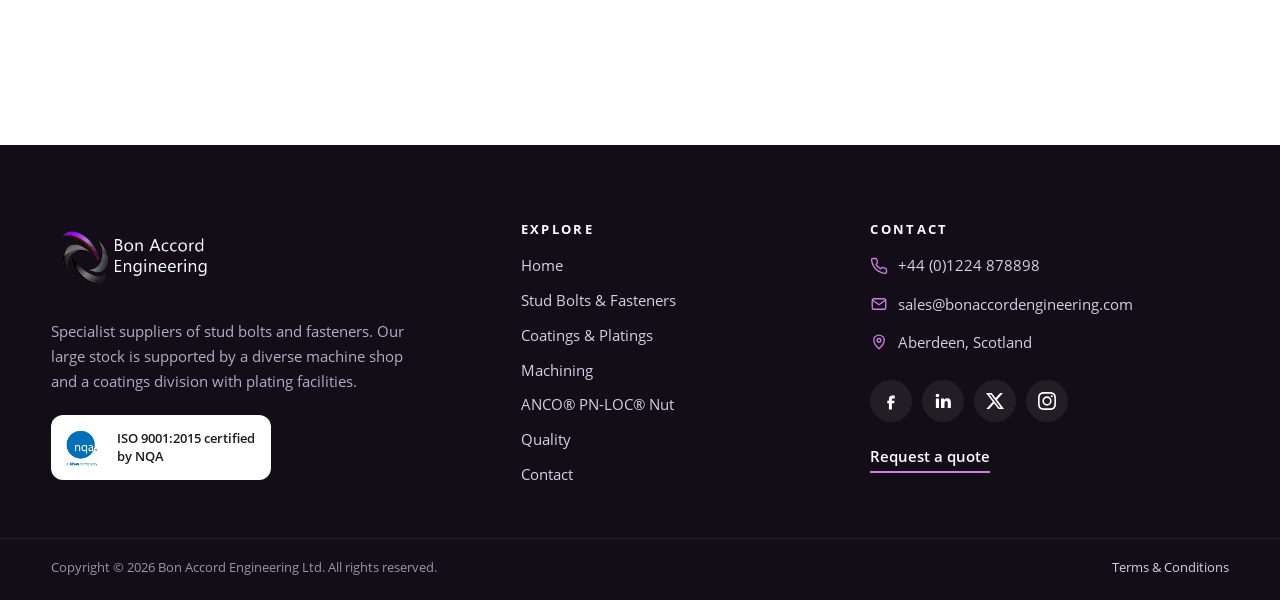
<file: coating.html>
<!doctype html>
<html lang="en-GB">
<head>
<meta charset="utf-8">
<meta name="viewport" content="width=device-width, initial-scale=1">
<title>Coatings &amp; Platings, Aberdeen | Bon Accord Engineering</title>
<meta name="description" content="In-house coatings division with shot blasting. Zinc and zinc nickel plating, zinc phosphate, galvanising, PTFE/Xylan and Everslick 1201/1301 on request.">
<link rel="canonical" href="https://www.bonaccordengineering.com/coating.html">
<meta name="robots" content="index, follow, max-image-preview:large">
<meta name="theme-color" content="#120d16">
<meta property="og:type" content="website">
<meta property="og:site_name" content="Bon Accord Engineering">
<meta property="og:locale" content="en_GB">
<meta property="og:title" content="Coatings &amp; Platings, Aberdeen | Bon Accord Engineering">
<meta property="og:description" content="In-house coatings division with shot blasting. Zinc and zinc nickel plating, zinc phosphate, galvanising, PTFE/Xylan and Everslick 1201/1301 on request.">
<meta property="og:url" content="https://www.bonaccordengineering.com/coating.html">
<meta property="og:image" content="https://www.bonaccordengineering.com/img/og/og-coating.jpg">
<meta property="og:image:width" content="1200">
<meta property="og:image:height" content="630">
<meta name="twitter:card" content="summary_large_image">
<meta name="twitter:site" content="@BON_ACCORD_ENG">
<script>document.documentElement.classList.add('js');try{if(sessionStorage.getItem('ba-visited'))document.documentElement.classList.add('ba-quick')}catch(e){}</script>
<link rel="preload" href="font/open_san/OpenSans-Regular.woff2" as="font" type="font/woff2" crossorigin>
<link rel="preload" href="font/open_san/OpenSans-Semibold.woff2" as="font" type="font/woff2" crossorigin>
<link rel="stylesheet" href="css/style.css">
<link rel="stylesheet" href="css/site.css">
<link rel="stylesheet" href="css/motion.css">
<link rel="icon" type="image/png" href="img/favicon.png">
<link rel="apple-touch-icon" href="img/favicon.png">
<script type="application/ld+json">{"@context": "https://schema.org", "@type": "BreadcrumbList", "itemListElement": [{"@type": "ListItem", "position": 1, "name": "Home", "item": "https://www.bonaccordengineering.com/"}, {"@type": "ListItem", "position": 2, "name": "Coatings & Platings", "item": "https://www.bonaccordengineering.com/coating.html"}]}</script>
</head>
<body>
<div id="loader" aria-hidden="true">
	<div class="loader-mark"></div>
	<div class="loader-logo">Bon Accord <span>Engineering</span></div>
	<div class="loader-sub">Stud Bolts · Coatings · Machining · Aberdeen</div>
	<div class="loader-bar-wrap"><div class="loader-bar"></div></div>
</div>
<a class="skip-link" href="#main">Skip to content</a>
<header class="site-nav" data-nav>
	<div class="site-nav__inner">
		<a class="site-nav__brand" href="./index.html" aria-label="Bon Accord Engineering home"><img src="img/logo.webp" alt="Bon Accord Engineering" width="1064" height="454"></a>
		<nav class="site-nav__menu" id="site-menu" aria-label="Main">
			<ul class="site-nav__list">
				<li><a class="site-nav__link" href="./index.html">Home</a></li>
				<li class="has-dropdown is-current">
					<button class="site-nav__toggle" type="button" aria-expanded="false" aria-controls="nav-services">What We Do <svg class="" viewBox="0 0 24 24" aria-hidden="true" focusable="false"><path d="M6 9l6 6 6-6"/></svg></button>
					<ul class="site-nav__dropdown" id="nav-services">
					<li><a href="./bolts.html"><strong>Stud Bolts &amp; Fasteners</strong><span>Stock grades, exotic materials &amp; specials</span></a></li>
					<li><a href="./coating.html" aria-current="page"><strong>Coatings &amp; Platings</strong><span>Shot blasting, PTFE/Xylan, zinc &amp; more</span></a></li>
					<li><a href="./machining.html"><strong>Machining</strong><span>Non-standard fasteners &amp; precision parts</span></a></li>
					</ul>
				</li>
				<li><a class="site-nav__link" href="./anco.html">ANCO® PN-LOC®</a></li>
				<li><a class="site-nav__link" href="./quality.html">Quality</a></li>
				<li><a class="site-nav__link" href="./contact.html">Contact</a></li>
			</ul>
			<div class="site-nav__extra">
				<a href="tel:+441224878898"><svg class="ba-icon" viewBox="0 0 24 24" aria-hidden="true" focusable="false"><path d="M22 16.9v3a2 2 0 0 1-2.2 2 19.8 19.8 0 0 1-8.6-3.1 19.5 19.5 0 0 1-6-6A19.8 19.8 0 0 1 2.1 4.2 2 2 0 0 1 4.1 2h3a2 2 0 0 1 2 1.7c.1.9.4 1.8.7 2.7a2 2 0 0 1-.5 2.1L8 9.8a16 16 0 0 0 6 6l1.3-1.3a2 2 0 0 1 2.1-.4c.9.3 1.8.6 2.7.7a2 2 0 0 1 1.7 2z"/></svg>+44 (0)1224 878898</a>
				<a href="mailto:sales@bonaccordengineering.com"><svg class="ba-icon" viewBox="0 0 24 24" aria-hidden="true" focusable="false"><rect x="3" y="5" width="18" height="14" rx="2.5"/><path d="M3.5 7l8.5 6 8.5-6"/></svg>sales@bonaccordengineering.com</a>
			</div>
		</nav>
		<a class="site-nav__cta" href="./contact.html#quote">Request a Quote</a>
		<button class="site-nav__burger" type="button" aria-expanded="false" aria-controls="site-menu" aria-label="Open menu"><span></span><span></span><span></span></button>
	</div>
</header>
<main id="main" tabindex="-1">
<!--Bolts-TOP-->
<div id="bolts2" class="bolts-head flex flex-directionColumn flex-absolute-centre min-size-rule">
	<div class="b-header flex flex-directionColumn flex-absolute-centre">
		<div class="b-header-h1 flex"><h1>COATINGS &amp; PLATINGS</h1></div></div>
	<div class="b-header-bot flex flex-directionRow">
		<div class="b-bot-left flex flex-directionColumn flex-absolute-centre">
			<div class="bolt-holder" data-reveal="zoom">
			<div class="coating-hero flex flex-directionColumn flex-absolute-centre"></div>
			</div>
		</div>
		<div class="b-bot-right flex flex-directionColumn flex-absolute-centre">
			<div class="b-bot-right-holder flex flex-directionColumn flex-absolute-centre" data-reveal="up">
				<div class="b-bot-right-text-holder flex flex-directionColumn flex-absolute-centre">
					<div class="b-bot-right-text-holder-coat flex flex-directionColumn flex-absolute-centre"><h3>COMPLETE COATINGS DIVISION WITH SHOT BLASTING
FACILITY</h3><p>The coatings division complete with a shot blasting facility used to remove old coatings or weathered metals to provide a smooth finish that ensures any coatings will adhere properly. </p></div></div>
				<div class="b-bot-right-button-holder flex flex-directionColumn flex-absolute-centre">
					<a class="button" href="#bolt-bottom"><span>See More...</span></a>
				</div>
			</div>
		</div>
	</div>
</div>

	<!--page seperator-->
	<div class="foot-bar-anco flex flex-directionColumn flex-absolute-centre background-blue" data-reveal="line">
	</div>

<!--Bolts-BOTTOM-->
<div id="bolt-bottom" class="flex flex-directionRow flex-absolute-centre min-size-rule font">
				<div class="bot-left flex flex-directionColumn flex-absolute-centre min-size-rule">
					<div class="left-top-coat flex flex-directionColumn" data-reveal="up"><h2>We offer a wide variety of surface coatings
</h2><p>The Bon Accord Engineering coating division offers a wide range of surface coatings used in industries where it is important to protect stud-bolts, fastners and Subsea equipment from harsh subsea environments.</p><p class="p-move"><a class="dl-bro" href="dlc/Bon+Accord+Engineering+Brochure+.pdf" download>Download Our Brochure Here</a></p></div>
					<div class="left-bot flex flex-directionColumn flex-absolute-centre">

						<div class="coats-info flex flex-absolute-centre flex-directionColumn" data-reveal="up">
						<h2>Coatings/Platings Available On Request Include</h2>
								<ul data-reveal-stagger>
									<li>Zinc Plating (silver)</li>
									<li>Zinc Plating (Gold)</li>
									<li>Zinc Nickel Plating</li>
									<li>Zinc Phosphate</li>
									<li>Galvanising</li>
									<li>PTFE/Xylan Coatings</li>
									<li>Everslick 1201/1301</li>
								</ul>
						</div>
					</div>
				</div>


				<div class="bot-right flex flex-directionColumn flex-absolute-centre">
					<div class="bolt-holder" data-reveal="zoom">
						<div class="ba-carousel" data-carousel aria-label="Coatings and platings gallery">
							<figure class="ba-carousel__slide"><img src="img/coats/coatings-collage.webp" alt="Blue, green, grey and yellow coated fasteners"></figure>
							<figure class="ba-carousel__slide"><img src="img/coats/yellow-studs.webp" alt="Large yellow coated stud bolts on stands"></figure>
							<figure class="ba-carousel__slide"><img src="img/coats/bolts-oven.webp" alt="Stud bolts on racking in the oven"></figure>
							<figure class="ba-carousel__slide"><img src="img/coats/green-capscrews.webp" alt="Green coated socket cap screws"></figure>
							<figure class="ba-carousel__slide"><img src="img/coats/array-coats.webp" alt="Coated stud bolts and nuts"></figure>
							<figure class="ba-carousel__slide"><img src="img/bolts6.webp" alt="Grey coated bolts on racking"></figure>
							<figure class="ba-carousel__slide"><img src="img/bolts1.webp" alt="Blue coated stud bolts on racking"></figure>
							<figure class="ba-carousel__slide"><img src="img/bolts3.webp" alt="Gold finish bolts"></figure>
						</div>
					</div>
				</div>
</div>
</main>
<footer class="site-footer">
	<div class="site-footer__inner">
		<div class="site-footer__brand">
			<a class="site-footer__logo" href="./index.html" aria-label="Bon Accord Engineering home"><img src="img/logo.webp" alt="Bon Accord Engineering" width="1064" height="454" loading="lazy"></a>
			<p>Specialist suppliers of stud bolts and fasteners. Our large stock is supported by a diverse machine shop and a coatings division with plating facilities.</p>
			<a class="site-footer__cert" href="./quality.html"><img src="img/NQA.webp" alt="" width="46" height="49" loading="lazy">ISO 9001:2015 certified<br>by NQA</a>
		</div>
		<nav class="site-footer__col" aria-label="Footer">
			<h2>Explore</h2>
			<ul>
				<li><a href="./index.html">Home</a></li>
				<li><a href="./bolts.html">Stud Bolts &amp; Fasteners</a></li>
				<li><a href="./coating.html">Coatings &amp; Platings</a></li>
				<li><a href="./machining.html">Machining</a></li>
				<li><a href="./anco.html">ANCO® PN-LOC® Nut</a></li>
				<li><a href="./quality.html">Quality</a></li>
				<li><a href="./contact.html">Contact</a></li>
			</ul>
		</nav>
		<div class="site-footer__col site-footer__contact">
			<h2>Contact</h2>
			<ul>
				<li><a href="tel:+441224878898"><svg class="ba-icon" viewBox="0 0 24 24" aria-hidden="true" focusable="false"><path d="M22 16.9v3a2 2 0 0 1-2.2 2 19.8 19.8 0 0 1-8.6-3.1 19.5 19.5 0 0 1-6-6A19.8 19.8 0 0 1 2.1 4.2 2 2 0 0 1 4.1 2h3a2 2 0 0 1 2 1.7c.1.9.4 1.8.7 2.7a2 2 0 0 1-.5 2.1L8 9.8a16 16 0 0 0 6 6l1.3-1.3a2 2 0 0 1 2.1-.4c.9.3 1.8.6 2.7.7a2 2 0 0 1 1.7 2z"/></svg>+44 (0)1224 878898</a></li>
				<li><a href="mailto:sales@bonaccordengineering.com"><svg class="ba-icon" viewBox="0 0 24 24" aria-hidden="true" focusable="false"><rect x="3" y="5" width="18" height="14" rx="2.5"/><path d="M3.5 7l8.5 6 8.5-6"/></svg>sales@bonaccordengineering.com</a></li>
				<li><span class="site-footer__place"><svg class="ba-icon" viewBox="0 0 24 24" aria-hidden="true" focusable="false"><path d="M12 21s-7-6.1-7-11.2a7 7 0 0 1 14 0C19 14.9 12 21 12 21z"/><circle cx="12" cy="9.8" r="2.5"/></svg>Aberdeen, Scotland</span></li>
			</ul>
			<div class="site-footer__social">
				<a href="https://www.facebook.com/bonaccordengineering/" aria-label="Facebook" rel="noopener" target="_blank"><svg viewBox="0 0 24 24" aria-hidden="true" focusable="false"><path d="M14 8.5h3V4.6h-3.2c-3 0-4.6 1.9-4.6 4.7v2.2H7V15h2.2v8.4h4V15h3l.5-3.5h-3.5V9.6c0-.7.3-1.1.8-1.1z"/></svg></a>
				<a href="https://www.linkedin.com/company/bon-accord-engineering-ltd" aria-label="LinkedIn" rel="noopener" target="_blank"><svg viewBox="0 0 24 24" aria-hidden="true" focusable="false"><rect x="2.5" y="8.6" width="4.2" height="12.8" rx=".6"/><circle cx="4.6" cy="4.7" r="2.4"/><path d="M9.4 8.6h4v1.8h.1c.6-1.1 2-2.2 4-2.2 4.3 0 5 2.8 5 6.4v6.8h-4.2v-6c0-1.4 0-3.3-2-3.3s-2.3 1.6-2.3 3.2v6.1H9.4z"/></svg></a>
				<a href="https://twitter.com/BON_ACCORD_ENG" aria-label="X (Twitter)" rel="noopener" target="_blank"><svg viewBox="0 0 24 24" aria-hidden="true" focusable="false"><path d="M18.9 1.2h3.7l-8 9.2L24 22.8h-7.4l-5.8-7.6-6.6 7.6H.5l8.6-9.8L0 1.2h7.6l5.2 6.9zm-1.3 19.4h2L6.5 3.2H4.3z"/></svg></a>
				<a href="https://www.instagram.com/bon_accord_engineering/" aria-label="Instagram" rel="noopener" target="_blank"><svg viewBox="0 0 24 24" aria-hidden="true" focusable="false"><path d="M12 2.2c3.2 0 3.6 0 4.8.1 3.3.2 4.8 1.7 4.9 4.9.1 1.3.1 1.6.1 4.8s0 3.6-.1 4.8c-.1 3.2-1.7 4.8-4.9 4.9-1.3.1-1.6.1-4.8.1s-3.6 0-4.8-.1c-3.3-.1-4.8-1.7-4.9-4.9-.1-1.3-.1-1.6-.1-4.8s0-3.6.1-4.8C2.4 4 3.9 2.4 7.2 2.3c1.2-.1 1.6-.1 4.8-.1zM12 0C8.7 0 8.3 0 7.1.1 2.7.3.3 2.7.1 7.1 0 8.3 0 8.7 0 12s0 3.7.1 4.9c.2 4.4 2.6 6.8 7 7 1.2.1 1.6.1 4.9.1s3.7 0 4.9-.1c4.4-.2 6.8-2.6 7-7 .1-1.2.1-1.6.1-4.9s0-3.7-.1-4.9c-.2-4.4-2.6-6.8-7-7C15.7 0 15.3 0 12 0zm0 5.8a6.2 6.2 0 1 0 0 12.4 6.2 6.2 0 0 0 0-12.4zM12 16a4 4 0 1 1 0-8 4 4 0 0 1 0 8zm6.4-11.8a1.4 1.4 0 1 0 0 2.9 1.4 1.4 0 0 0 0-2.9z"/></svg></a>
			</div>
			<a class="site-footer__quote" href="./contact.html#quote">Request a quote</a>
		</div>
	</div>
	<div class="site-footer__bar">
		<div class="site-footer__bar-inner">
			<p>Copyright © <span data-year>2026</span> Bon Accord Engineering Ltd. All rights reserved.</p>
			<p><a href="dlc/Bon+Accord+Engineering+T&amp;Cs.pdf" download>Terms &amp; Conditions</a></p>
		</div>
	</div>
</footer>
<script src="js/script.js" defer></script>
<script src="js/carousel.js" defer></script>
</body>
</html>
</file>
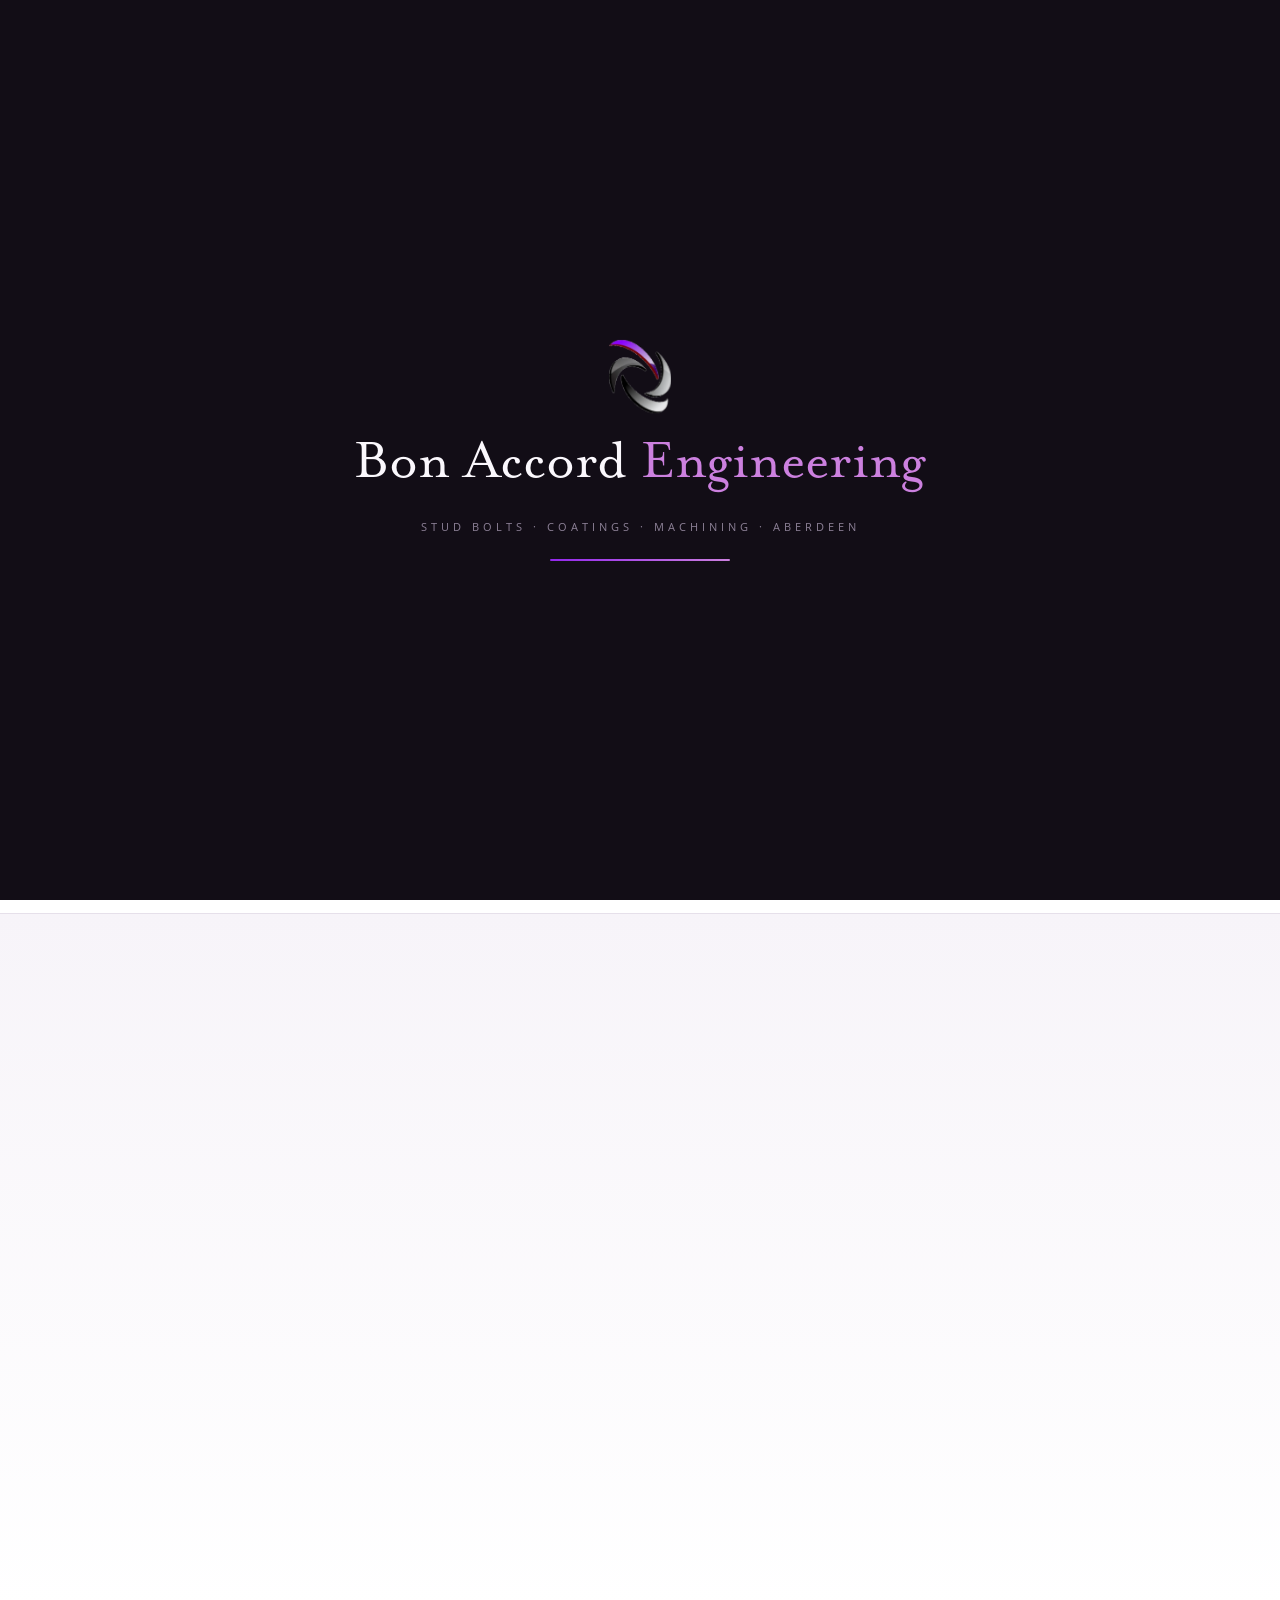
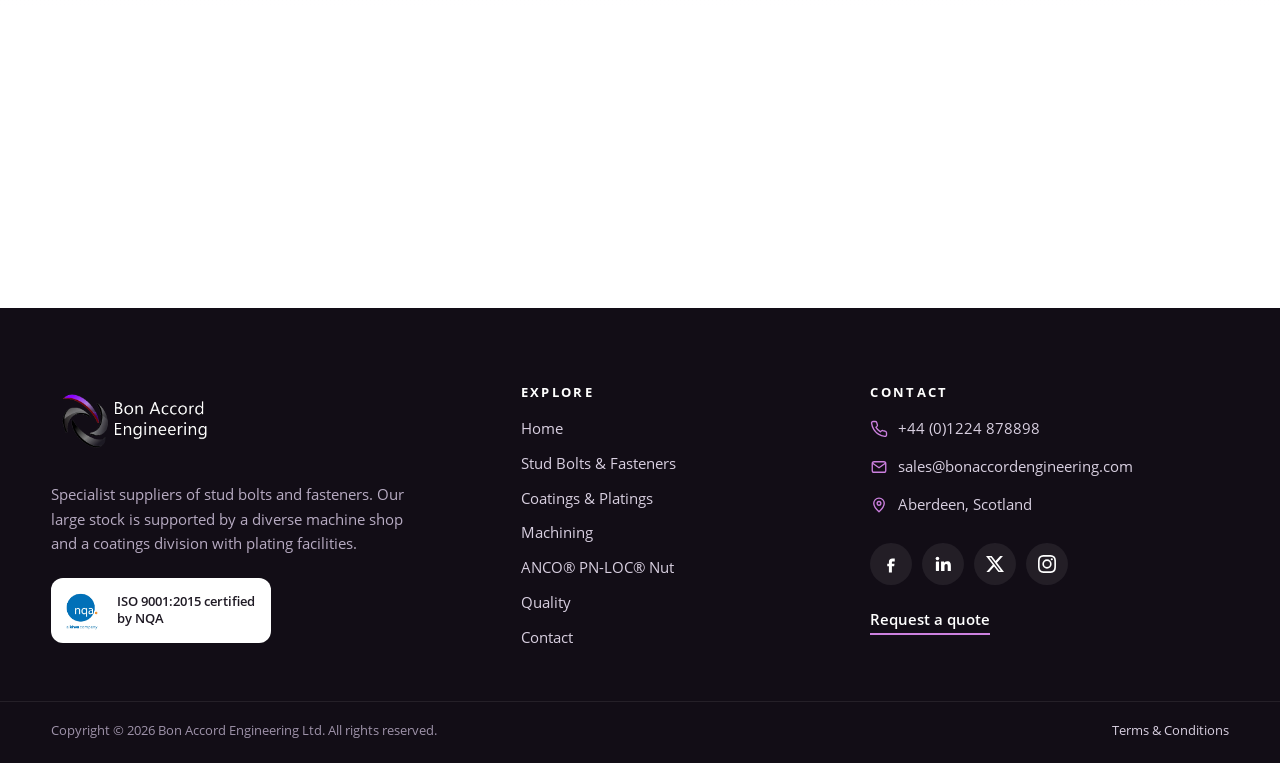
<file: contact.html>
<!doctype html>
<html lang="en-GB">
<head>
<meta charset="utf-8">
<meta name="viewport" content="width=device-width, initial-scale=1">
<title>Contact &amp; Request a Quote | Bon Accord Engineering</title>
<meta name="description" content="Call +44 (0)1224 878898, email sales@bonaccordengineering.com or send a quote request to the Bon Accord Engineering sales team in Aberdeen.">
<link rel="canonical" href="https://www.bonaccordengineering.com/contact.html">
<meta name="robots" content="index, follow, max-image-preview:large">
<meta name="theme-color" content="#120d16">
<meta property="og:type" content="website">
<meta property="og:site_name" content="Bon Accord Engineering">
<meta property="og:locale" content="en_GB">
<meta property="og:title" content="Contact &amp; Request a Quote | Bon Accord Engineering">
<meta property="og:description" content="Call +44 (0)1224 878898, email sales@bonaccordengineering.com or send a quote request to the Bon Accord Engineering sales team in Aberdeen.">
<meta property="og:url" content="https://www.bonaccordengineering.com/contact.html">
<meta property="og:image" content="https://www.bonaccordengineering.com/img/og/og-contact.jpg">
<meta property="og:image:width" content="1200">
<meta property="og:image:height" content="630">
<meta name="twitter:card" content="summary_large_image">
<meta name="twitter:site" content="@BON_ACCORD_ENG">
<script>document.documentElement.classList.add('js');try{if(sessionStorage.getItem('ba-visited'))document.documentElement.classList.add('ba-quick')}catch(e){}</script>
<link rel="preload" href="font/open_san/OpenSans-Regular.woff2" as="font" type="font/woff2" crossorigin>
<link rel="preload" href="font/open_san/OpenSans-Semibold.woff2" as="font" type="font/woff2" crossorigin>
<link rel="stylesheet" href="css/style.css">
<link rel="stylesheet" href="css/site.css">
<link rel="stylesheet" href="css/motion.css">
<link rel="icon" type="image/png" href="img/favicon.png">
<link rel="apple-touch-icon" href="img/favicon.png">
<script type="application/ld+json">{"@context": "https://schema.org", "@type": "BreadcrumbList", "itemListElement": [{"@type": "ListItem", "position": 1, "name": "Home", "item": "https://www.bonaccordengineering.com/"}, {"@type": "ListItem", "position": 2, "name": "Contact", "item": "https://www.bonaccordengineering.com/contact.html"}]}</script>
</head>
<body>
<div id="loader" aria-hidden="true">
	<div class="loader-mark"></div>
	<div class="loader-logo">Bon Accord <span>Engineering</span></div>
	<div class="loader-sub">Stud Bolts · Coatings · Machining · Aberdeen</div>
	<div class="loader-bar-wrap"><div class="loader-bar"></div></div>
</div>
<a class="skip-link" href="#main">Skip to content</a>
<header class="site-nav" data-nav>
	<div class="site-nav__inner">
		<a class="site-nav__brand" href="./index.html" aria-label="Bon Accord Engineering home"><img src="img/logo.webp" alt="Bon Accord Engineering" width="1064" height="454"></a>
		<nav class="site-nav__menu" id="site-menu" aria-label="Main">
			<ul class="site-nav__list">
				<li><a class="site-nav__link" href="./index.html">Home</a></li>
				<li class="has-dropdown">
					<button class="site-nav__toggle" type="button" aria-expanded="false" aria-controls="nav-services">What We Do <svg class="" viewBox="0 0 24 24" aria-hidden="true" focusable="false"><path d="M6 9l6 6 6-6"/></svg></button>
					<ul class="site-nav__dropdown" id="nav-services">
					<li><a href="./bolts.html"><strong>Stud Bolts &amp; Fasteners</strong><span>Stock grades, exotic materials &amp; specials</span></a></li>
					<li><a href="./coating.html"><strong>Coatings &amp; Platings</strong><span>Shot blasting, PTFE/Xylan, zinc &amp; more</span></a></li>
					<li><a href="./machining.html"><strong>Machining</strong><span>Non-standard fasteners &amp; precision parts</span></a></li>
					</ul>
				</li>
				<li><a class="site-nav__link" href="./anco.html">ANCO® PN-LOC®</a></li>
				<li><a class="site-nav__link" href="./quality.html">Quality</a></li>
				<li><a class="site-nav__link" href="./contact.html" aria-current="page">Contact</a></li>
			</ul>
			<div class="site-nav__extra">
				<a href="tel:+441224878898"><svg class="ba-icon" viewBox="0 0 24 24" aria-hidden="true" focusable="false"><path d="M22 16.9v3a2 2 0 0 1-2.2 2 19.8 19.8 0 0 1-8.6-3.1 19.5 19.5 0 0 1-6-6A19.8 19.8 0 0 1 2.1 4.2 2 2 0 0 1 4.1 2h3a2 2 0 0 1 2 1.7c.1.9.4 1.8.7 2.7a2 2 0 0 1-.5 2.1L8 9.8a16 16 0 0 0 6 6l1.3-1.3a2 2 0 0 1 2.1-.4c.9.3 1.8.6 2.7.7a2 2 0 0 1 1.7 2z"/></svg>+44 (0)1224 878898</a>
				<a href="mailto:sales@bonaccordengineering.com"><svg class="ba-icon" viewBox="0 0 24 24" aria-hidden="true" focusable="false"><rect x="3" y="5" width="18" height="14" rx="2.5"/><path d="M3.5 7l8.5 6 8.5-6"/></svg>sales@bonaccordengineering.com</a>
			</div>
		</nav>
		<a class="site-nav__cta" href="#quote">Request a Quote</a>
		<button class="site-nav__burger" type="button" aria-expanded="false" aria-controls="site-menu" aria-label="Open menu"><span></span><span></span><span></span></button>
	</div>
</header>
<main id="main" tabindex="-1">
<!--Bolts-TOP-->
<div class="q-header flex flex-directionColumn flex-absolute-centre">
<div class="b-header-h1 flex"><h1>CONTACT</h1></div></div>

<!--Hero Bot-->
<div id="hero-bot" class="flex flex-directionColumn flex-absolute-centre min-size-rule contact-page">
        <div class="bot-left flex flex-directionColumn flex-absolute-centre contact-p1">
            <div class="left-top flex flex-directionColumn" data-reveal="up"><h2>Get in touch</h2><p>Feel free to get in touch with a member of our
				sales team. We are happy to help with your
				order and look forward to hearing from you</p><p class="p-move"><a class="dl-bro" href="dlc/Bon+Accord+Engineering+Brochure+.pdf" download>Download Our Brochure Here</a></p></div>
            <div class="left-bot flex flex-directionColumn flex-absolute-centre">
                <div class="ba-contact-cards" data-reveal-stagger>
	<a class="ba-contact-card" href="tel:+441224878898"><span class="ba-contact-card__icon"><svg class="ba-icon" viewBox="0 0 24 24" aria-hidden="true" focusable="false"><path d="M22 16.9v3a2 2 0 0 1-2.2 2 19.8 19.8 0 0 1-8.6-3.1 19.5 19.5 0 0 1-6-6A19.8 19.8 0 0 1 2.1 4.2 2 2 0 0 1 4.1 2h3a2 2 0 0 1 2 1.7c.1.9.4 1.8.7 2.7a2 2 0 0 1-.5 2.1L8 9.8a16 16 0 0 0 6 6l1.3-1.3a2 2 0 0 1 2.1-.4c.9.3 1.8.6 2.7.7a2 2 0 0 1 1.7 2z"/></svg></span><span><small>Call us</small><strong>+44 (0)1224 878898</strong></span></a>
	<a class="ba-contact-card" href="mailto:sales@bonaccordengineering.com"><span class="ba-contact-card__icon"><svg class="ba-icon" viewBox="0 0 24 24" aria-hidden="true" focusable="false"><rect x="3" y="5" width="18" height="14" rx="2.5"/><path d="M3.5 7l8.5 6 8.5-6"/></svg></span><span><small>Email us</small><strong>sales@bonaccordengineering.com</strong></span></a>
</div>

            </div>
        </div>
        <div class="bot-left flex flex-directionColumn flex-absolute-centre">
                <div class="left-top flex flex-directionColumn flex-absolute-centre" data-reveal="up" style="width:100%"><div class="mapouter"><div class="gmap_canvas"><iframe width="600" height="500" id="gmap_canvas" loading="lazy" title="Map showing Bon Accord Engineering, Aberdeen" src="https://maps.google.com/maps?q=bonaccord%20engineering%20aberdeen&amp;t=k&amp;z=13&amp;ie=UTF8&amp;iwloc=&amp;output=embed" frameborder="0" scrolling="no" marginheight="0" marginwidth="0"></iframe></div></div></div>
            </div>
    </div>
<!--Bolts-BOTTOM-->

<!--QUOTE-->
<section id="quote" class="ba-quote" aria-labelledby="quote-title">
	<div class="ba-quote__inner">
		<div class="ba-quote__intro" data-reveal="up">
			<p class="ba-eyebrow">Request a quote</p>
			<h2 id="quote-title">Tell us what you need</h2>
			<p>Send us the material, size and quantity and our Aberdeen sales team will come back to you with a quote.</p>
			<ul class="ba-quote__points">
				<li>Standard and special fasteners</li>
				<li>Exotic materials supplied on request</li>
				<li>Coatings and platings on request</li>
				<li>Urgent weekend and after-hours call-outs</li>
			</ul>
			<p class="ba-quote__direct">Prefer to talk? Call <a href="tel:+441224878898">+44 (0)1224 878898</a> or email <a href="mailto:sales@bonaccordengineering.com">sales@bonaccordengineering.com</a>.</p>
		</div>
		<form class="ba-quote__form" action="https://api.web3forms.com/submit" method="POST" data-quote-form data-reveal="up" novalidate>
			<!-- Web3Forms: replace YOUR_WEB3FORMS_ACCESS_KEY with the key from web3forms.com (sent to sales@bonaccordengineering.com) -->
			<input type="hidden" name="access_key" value="YOUR_WEB3FORMS_ACCESS_KEY">
			<input type="hidden" name="subject" value="New quote request from bonaccordengineering.com">
			<input type="hidden" name="from_name" value="Bon Accord Engineering website">
			<input type="checkbox" name="botcheck" class="ba-hp" tabindex="-1" autocomplete="off" aria-hidden="true">
			<div class="ba-field"><label for="q-name">Name <span class="ba-req">*</span></label><input id="q-name" name="name" type="text" autocomplete="name" required></div>
			<div class="ba-field"><label for="q-company">Company</label><input id="q-company" name="company" type="text" autocomplete="organization"></div>
			<div class="ba-field"><label for="q-email">Email <span class="ba-req">*</span></label><input id="q-email" name="email" type="email" autocomplete="email" required></div>
			<div class="ba-field"><label for="q-phone">Phone</label><input id="q-phone" name="phone" type="tel" autocomplete="tel"></div>
			<div class="ba-field ba-field--full"><label for="q-service">What do you need? <span class="ba-req">*</span></label>
				<select id="q-service" name="service" required>
					<option value="">Please choose…</option>
					<option>Stud bolts &amp; fasteners</option>
					<option>Coatings &amp; platings</option>
					<option>Machining</option>
					<option>ANCO® PN-LOC® nuts</option>
					<option>Other / not sure</option>
				</select></div>
			<div class="ba-field"><label for="q-material">Material / grade</label><input id="q-material" name="material" type="text" placeholder="e.g. B7, 316, Super Duplex"></div>
			<div class="ba-field"><label for="q-size">Size / dimensions</label><input id="q-size" name="size" type="text" placeholder="e.g. 1&quot; x 6½&quot;, M24 x 200"></div>
			<div class="ba-field"><label for="q-qty">Quantity</label><input id="q-qty" name="quantity" type="text" inputmode="numeric"></div>
			<div class="ba-field"><label for="q-date">Needed by <small>(optional)</small></label><input id="q-date" name="needed_by" type="date"></div>
			<div class="ba-field ba-field--full"><label for="q-message">Details <span class="ba-req">*</span></label><textarea id="q-message" name="message" required placeholder="Coating, nuts to suit, certification needed, delivery location…"></textarea></div>
			<p class="ba-quote__status" role="status" aria-live="polite"></p>
			<div class="ba-quote__footer">
				<p class="ba-quote__privacy">We'll only use these details to reply to your enquiry.</p>
				<button class="button ba-submit" type="submit"><span>Send request</span></button>
			</div>
			<div class="ba-quote__success" tabindex="-1">
				<span class="ba-quote__tick"><svg class="ba-icon" viewBox="0 0 24 24" aria-hidden="true" focusable="false"><path d="M5 12.5l4.5 4.5L19 7.5"/></svg></span>
				<h3>Thank you, your request is on its way</h3>
				<p>Our sales team will be in touch shortly. For anything urgent, call +44 (0)1224 878898.</p>
			</div>
		</form>
	</div>
</section>
</main>
<footer class="site-footer">
	<div class="site-footer__inner">
		<div class="site-footer__brand">
			<a class="site-footer__logo" href="./index.html" aria-label="Bon Accord Engineering home"><img src="img/logo.webp" alt="Bon Accord Engineering" width="1064" height="454" loading="lazy"></a>
			<p>Specialist suppliers of stud bolts and fasteners. Our large stock is supported by a diverse machine shop and a coatings division with plating facilities.</p>
			<a class="site-footer__cert" href="./quality.html"><img src="img/NQA.webp" alt="" width="46" height="49" loading="lazy">ISO 9001:2015 certified<br>by NQA</a>
		</div>
		<nav class="site-footer__col" aria-label="Footer">
			<h2>Explore</h2>
			<ul>
				<li><a href="./index.html">Home</a></li>
				<li><a href="./bolts.html">Stud Bolts &amp; Fasteners</a></li>
				<li><a href="./coating.html">Coatings &amp; Platings</a></li>
				<li><a href="./machining.html">Machining</a></li>
				<li><a href="./anco.html">ANCO® PN-LOC® Nut</a></li>
				<li><a href="./quality.html">Quality</a></li>
				<li><a href="./contact.html">Contact</a></li>
			</ul>
		</nav>
		<div class="site-footer__col site-footer__contact">
			<h2>Contact</h2>
			<ul>
				<li><a href="tel:+441224878898"><svg class="ba-icon" viewBox="0 0 24 24" aria-hidden="true" focusable="false"><path d="M22 16.9v3a2 2 0 0 1-2.2 2 19.8 19.8 0 0 1-8.6-3.1 19.5 19.5 0 0 1-6-6A19.8 19.8 0 0 1 2.1 4.2 2 2 0 0 1 4.1 2h3a2 2 0 0 1 2 1.7c.1.9.4 1.8.7 2.7a2 2 0 0 1-.5 2.1L8 9.8a16 16 0 0 0 6 6l1.3-1.3a2 2 0 0 1 2.1-.4c.9.3 1.8.6 2.7.7a2 2 0 0 1 1.7 2z"/></svg>+44 (0)1224 878898</a></li>
				<li><a href="mailto:sales@bonaccordengineering.com"><svg class="ba-icon" viewBox="0 0 24 24" aria-hidden="true" focusable="false"><rect x="3" y="5" width="18" height="14" rx="2.5"/><path d="M3.5 7l8.5 6 8.5-6"/></svg>sales@bonaccordengineering.com</a></li>
				<li><span class="site-footer__place"><svg class="ba-icon" viewBox="0 0 24 24" aria-hidden="true" focusable="false"><path d="M12 21s-7-6.1-7-11.2a7 7 0 0 1 14 0C19 14.9 12 21 12 21z"/><circle cx="12" cy="9.8" r="2.5"/></svg>Aberdeen, Scotland</span></li>
			</ul>
			<div class="site-footer__social">
				<a href="https://www.facebook.com/bonaccordengineering/" aria-label="Facebook" rel="noopener" target="_blank"><svg viewBox="0 0 24 24" aria-hidden="true" focusable="false"><path d="M14 8.5h3V4.6h-3.2c-3 0-4.6 1.9-4.6 4.7v2.2H7V15h2.2v8.4h4V15h3l.5-3.5h-3.5V9.6c0-.7.3-1.1.8-1.1z"/></svg></a>
				<a href="https://www.linkedin.com/company/bon-accord-engineering-ltd" aria-label="LinkedIn" rel="noopener" target="_blank"><svg viewBox="0 0 24 24" aria-hidden="true" focusable="false"><rect x="2.5" y="8.6" width="4.2" height="12.8" rx=".6"/><circle cx="4.6" cy="4.7" r="2.4"/><path d="M9.4 8.6h4v1.8h.1c.6-1.1 2-2.2 4-2.2 4.3 0 5 2.8 5 6.4v6.8h-4.2v-6c0-1.4 0-3.3-2-3.3s-2.3 1.6-2.3 3.2v6.1H9.4z"/></svg></a>
				<a href="https://twitter.com/BON_ACCORD_ENG" aria-label="X (Twitter)" rel="noopener" target="_blank"><svg viewBox="0 0 24 24" aria-hidden="true" focusable="false"><path d="M18.9 1.2h3.7l-8 9.2L24 22.8h-7.4l-5.8-7.6-6.6 7.6H.5l8.6-9.8L0 1.2h7.6l5.2 6.9zm-1.3 19.4h2L6.5 3.2H4.3z"/></svg></a>
				<a href="https://www.instagram.com/bon_accord_engineering/" aria-label="Instagram" rel="noopener" target="_blank"><svg viewBox="0 0 24 24" aria-hidden="true" focusable="false"><path d="M12 2.2c3.2 0 3.6 0 4.8.1 3.3.2 4.8 1.7 4.9 4.9.1 1.3.1 1.6.1 4.8s0 3.6-.1 4.8c-.1 3.2-1.7 4.8-4.9 4.9-1.3.1-1.6.1-4.8.1s-3.6 0-4.8-.1c-3.3-.1-4.8-1.7-4.9-4.9-.1-1.3-.1-1.6-.1-4.8s0-3.6.1-4.8C2.4 4 3.9 2.4 7.2 2.3c1.2-.1 1.6-.1 4.8-.1zM12 0C8.7 0 8.3 0 7.1.1 2.7.3.3 2.7.1 7.1 0 8.3 0 8.7 0 12s0 3.7.1 4.9c.2 4.4 2.6 6.8 7 7 1.2.1 1.6.1 4.9.1s3.7 0 4.9-.1c4.4-.2 6.8-2.6 7-7 .1-1.2.1-1.6.1-4.9s0-3.7-.1-4.9c-.2-4.4-2.6-6.8-7-7C15.7 0 15.3 0 12 0zm0 5.8a6.2 6.2 0 1 0 0 12.4 6.2 6.2 0 0 0 0-12.4zM12 16a4 4 0 1 1 0-8 4 4 0 0 1 0 8zm6.4-11.8a1.4 1.4 0 1 0 0 2.9 1.4 1.4 0 0 0 0-2.9z"/></svg></a>
			</div>
			<a class="site-footer__quote" href="#quote">Request a quote</a>
		</div>
	</div>
	<div class="site-footer__bar">
		<div class="site-footer__bar-inner">
			<p>Copyright © <span data-year>2026</span> Bon Accord Engineering Ltd. All rights reserved.</p>
			<p><a href="dlc/Bon+Accord+Engineering+T&amp;Cs.pdf" download>Terms &amp; Conditions</a></p>
		</div>
	</div>
</footer>
<script src="js/script.js" defer></script>
<script src="js/quote.js" defer></script>
</body>
</html>
</file>
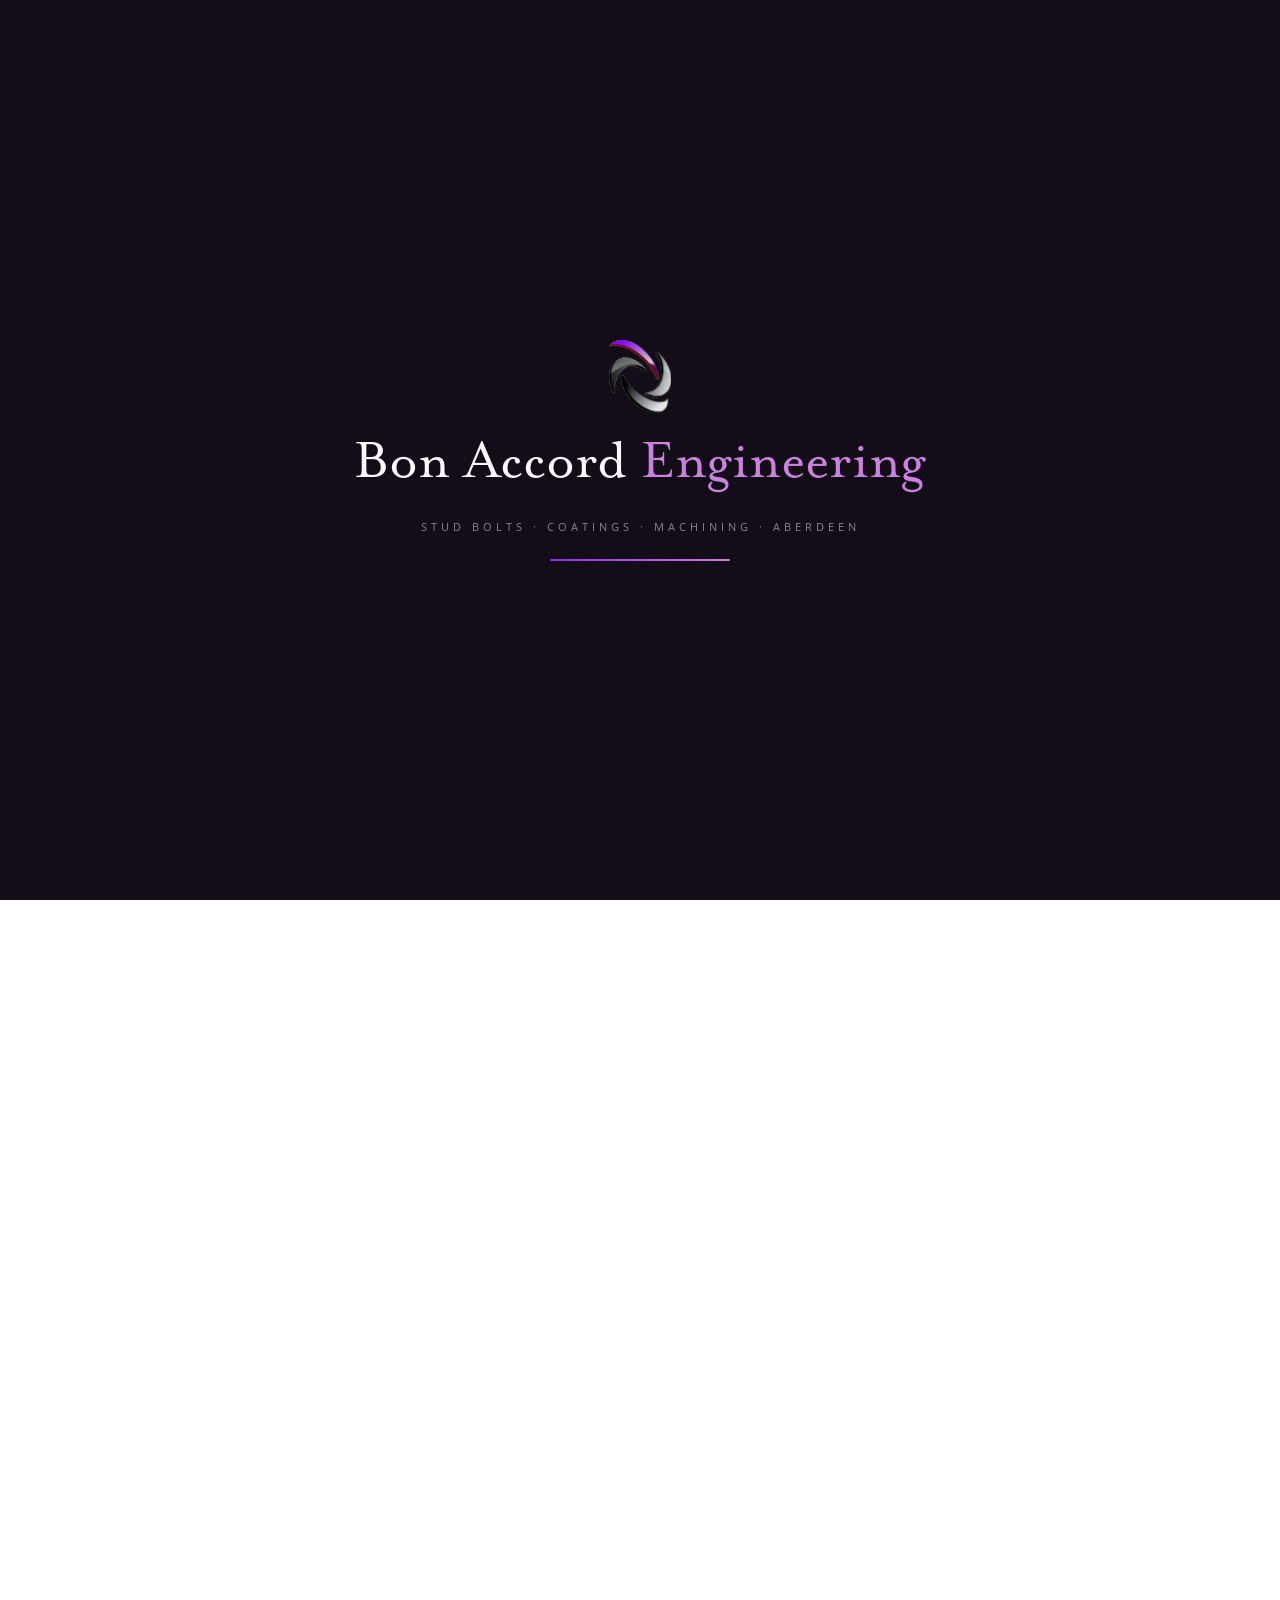
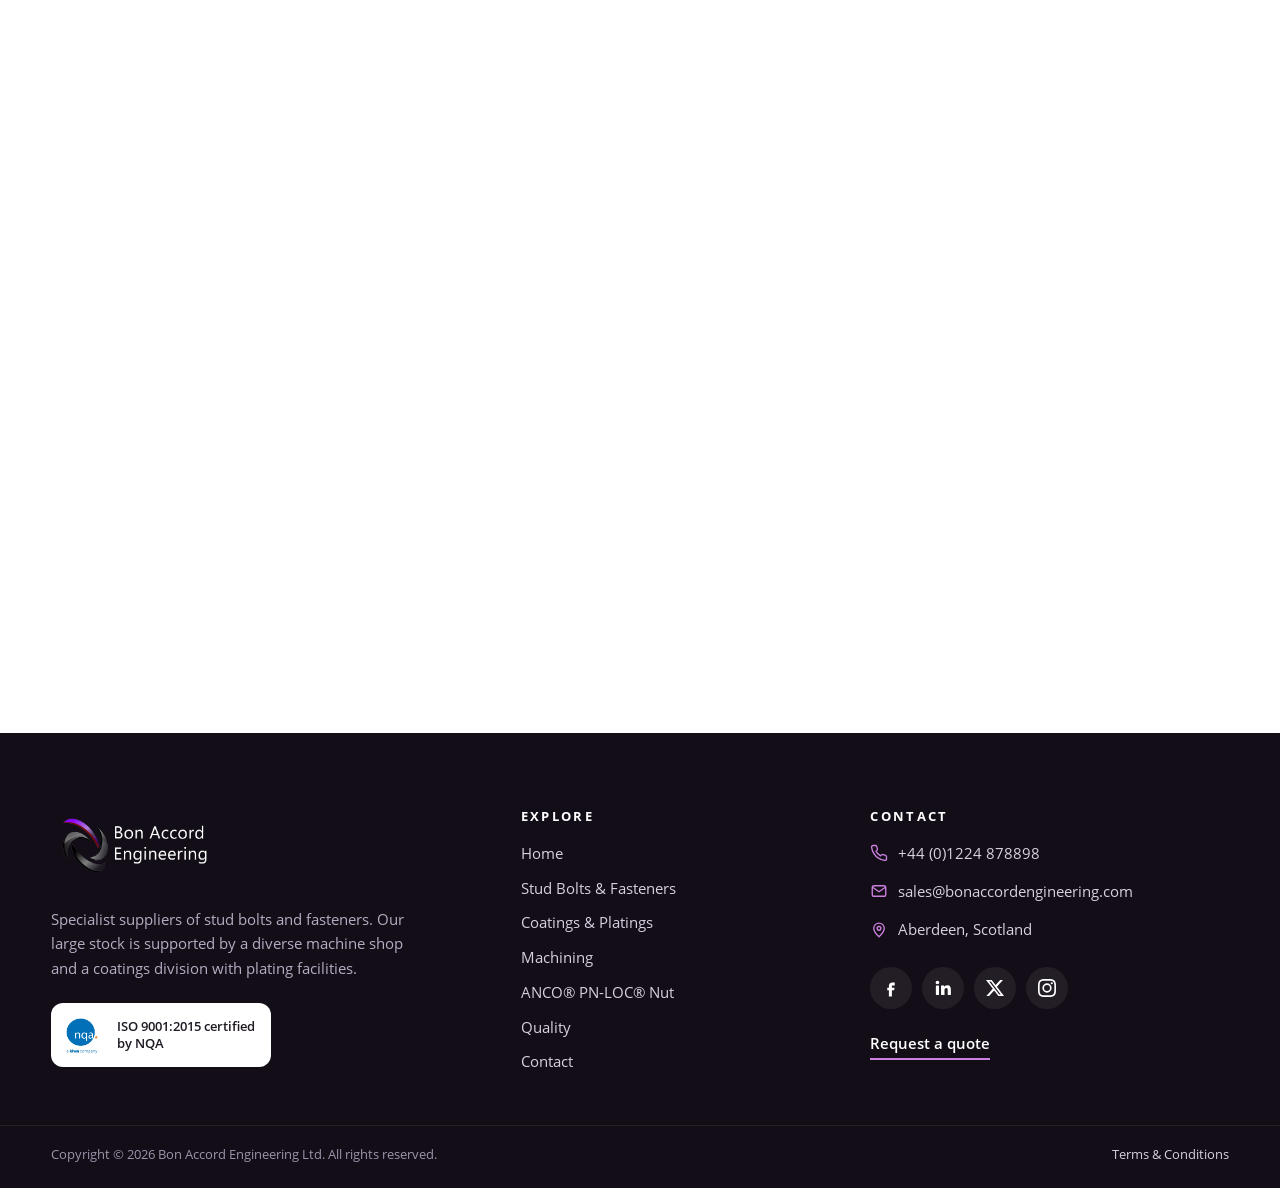
<file: machining.html>
<!doctype html>
<html lang="en-GB">
<head>
<meta charset="utf-8">
<meta name="viewport" content="width=device-width, initial-scale=1">
<title>Machining Division, Aberdeen | Bon Accord Engineering</title>
<meta name="description" content="In-house machining for non-standard fasteners and precision parts, backed by a large stock of round bar and blanks. Weekend working and fast call-outs.">
<link rel="canonical" href="https://www.bonaccordengineering.com/machining.html">
<meta name="robots" content="index, follow, max-image-preview:large">
<meta name="theme-color" content="#120d16">
<meta property="og:type" content="website">
<meta property="og:site_name" content="Bon Accord Engineering">
<meta property="og:locale" content="en_GB">
<meta property="og:title" content="Machining Division, Aberdeen | Bon Accord Engineering">
<meta property="og:description" content="In-house machining for non-standard fasteners and precision parts, backed by a large stock of round bar and blanks. Weekend working and fast call-outs.">
<meta property="og:url" content="https://www.bonaccordengineering.com/machining.html">
<meta property="og:image" content="https://www.bonaccordengineering.com/img/og/og-machining.jpg">
<meta property="og:image:width" content="1200">
<meta property="og:image:height" content="630">
<meta name="twitter:card" content="summary_large_image">
<meta name="twitter:site" content="@BON_ACCORD_ENG">
<script>document.documentElement.classList.add('js');try{if(sessionStorage.getItem('ba-visited'))document.documentElement.classList.add('ba-quick')}catch(e){}</script>
<link rel="preload" href="font/open_san/OpenSans-Regular.woff2" as="font" type="font/woff2" crossorigin>
<link rel="preload" href="font/open_san/OpenSans-Semibold.woff2" as="font" type="font/woff2" crossorigin>
<link rel="stylesheet" href="css/style.css">
<link rel="stylesheet" href="css/site.css">
<link rel="stylesheet" href="css/motion.css">
<link rel="icon" type="image/png" href="img/favicon.png">
<link rel="apple-touch-icon" href="img/favicon.png">
<script type="application/ld+json">{"@context": "https://schema.org", "@type": "BreadcrumbList", "itemListElement": [{"@type": "ListItem", "position": 1, "name": "Home", "item": "https://www.bonaccordengineering.com/"}, {"@type": "ListItem", "position": 2, "name": "Machining", "item": "https://www.bonaccordengineering.com/machining.html"}]}</script>
</head>
<body>
<div id="loader" aria-hidden="true">
	<div class="loader-mark"></div>
	<div class="loader-logo">Bon Accord <span>Engineering</span></div>
	<div class="loader-sub">Stud Bolts · Coatings · Machining · Aberdeen</div>
	<div class="loader-bar-wrap"><div class="loader-bar"></div></div>
</div>
<a class="skip-link" href="#main">Skip to content</a>
<header class="site-nav" data-nav>
	<div class="site-nav__inner">
		<a class="site-nav__brand" href="./index.html" aria-label="Bon Accord Engineering home"><img src="img/logo.webp" alt="Bon Accord Engineering" width="1064" height="454"></a>
		<nav class="site-nav__menu" id="site-menu" aria-label="Main">
			<ul class="site-nav__list">
				<li><a class="site-nav__link" href="./index.html">Home</a></li>
				<li class="has-dropdown is-current">
					<button class="site-nav__toggle" type="button" aria-expanded="false" aria-controls="nav-services">What We Do <svg class="" viewBox="0 0 24 24" aria-hidden="true" focusable="false"><path d="M6 9l6 6 6-6"/></svg></button>
					<ul class="site-nav__dropdown" id="nav-services">
					<li><a href="./bolts.html"><strong>Stud Bolts &amp; Fasteners</strong><span>Stock grades, exotic materials &amp; specials</span></a></li>
					<li><a href="./coating.html"><strong>Coatings &amp; Platings</strong><span>Shot blasting, PTFE/Xylan, zinc &amp; more</span></a></li>
					<li><a href="./machining.html" aria-current="page"><strong>Machining</strong><span>Non-standard fasteners &amp; precision parts</span></a></li>
					</ul>
				</li>
				<li><a class="site-nav__link" href="./anco.html">ANCO® PN-LOC®</a></li>
				<li><a class="site-nav__link" href="./quality.html">Quality</a></li>
				<li><a class="site-nav__link" href="./contact.html">Contact</a></li>
			</ul>
			<div class="site-nav__extra">
				<a href="tel:+441224878898"><svg class="ba-icon" viewBox="0 0 24 24" aria-hidden="true" focusable="false"><path d="M22 16.9v3a2 2 0 0 1-2.2 2 19.8 19.8 0 0 1-8.6-3.1 19.5 19.5 0 0 1-6-6A19.8 19.8 0 0 1 2.1 4.2 2 2 0 0 1 4.1 2h3a2 2 0 0 1 2 1.7c.1.9.4 1.8.7 2.7a2 2 0 0 1-.5 2.1L8 9.8a16 16 0 0 0 6 6l1.3-1.3a2 2 0 0 1 2.1-.4c.9.3 1.8.6 2.7.7a2 2 0 0 1 1.7 2z"/></svg>+44 (0)1224 878898</a>
				<a href="mailto:sales@bonaccordengineering.com"><svg class="ba-icon" viewBox="0 0 24 24" aria-hidden="true" focusable="false"><rect x="3" y="5" width="18" height="14" rx="2.5"/><path d="M3.5 7l8.5 6 8.5-6"/></svg>sales@bonaccordengineering.com</a>
			</div>
		</nav>
		<a class="site-nav__cta" href="./contact.html#quote">Request a Quote</a>
		<button class="site-nav__burger" type="button" aria-expanded="false" aria-controls="site-menu" aria-label="Open menu"><span></span><span></span><span></span></button>
	</div>
</header>
<main id="main" tabindex="-1">
    <!--Machining-TOP - Sean -->
    <div id="bolts3" class="bolts-head flex flex-directionColumn flex-absolute-centre min-size-rule">
        <div class="b-header flex flex-directionColumn flex-absolute-centre">
            <div class="b-header-h1 flex"><h1>MACHINING DIVISION</h1></div></div>
        <div class="b-header-bot flex flex-directionRow">
            <div class="b-bot-left flex flex-directionColumn flex-absolute-centre">
                <div class="bolt-holder" data-reveal="zoom">
                    <div class="maching-hero flex flex-directionColumn flex-absolute-centre"></div>
                </div>
            </div>
            <div class="b-bot-right flex flex-directionColumn flex-absolute-centre" data-reveal="up">
                <div class="b-bot-right-holder flex flex-directionColumn flex-absolute-centre">
                    <div class="b-bot-right-text-holder flex flex-directionColumn flex-absolute-centre">
                        <div class="b-bot-right-text-holder-coat flex flex-directionColumn flex-absolute-centre"><h3>Bon Accord Engineering is equipped with an in-house machining
                            division</h3><p>featuring a wide range of machines which along with our large stock of round bar and blanks succeed in meeting our clients' demands.</p></div></div>
                    <div class="b-bot-right-button-holder flex flex-directionColumn flex-absolute-centre">
                        <a class="button" href="#bolt-bottom"><span>Find out more...</span></a>
                    </div>
                </div>
            </div>
        </div>
    </div>
    <!--Machining-BOTTOM -->

	<!--page seperator-->
	<div class="foot-bar-anco flex flex-directionColumn flex-absolute-centre background-blue" data-reveal="line">
	</div>

    <!--Machining 2nd Section TOP -->
    <div id="bolt-bottom" class="flex flex-directionRow flex-absolute-centre min-size-rule">
        <div class="bot-left flex flex-directionColumn flex-absolute-centre min-size-rule" data-reveal="up">
            <div class="left-top-machining flex flex-directionColumn">
                <h2>From non-standard Fasteners to precision parts,</h2>
                <p>our skilled and experienced engineers continue to provide a complete service from enquiry to completion.</p>
                <p class="p-move"><a class="dl-bro" href="dlc/Machine+Shop+Equipment.pdf" download>See Our Machine Shop Equipment Here</a></p>
                <h2>Our engineers are extremely easy to contact</h2>
                <p>In cases where some problem solving is required to get the job done, our engineers will always be in contact with the client to advise on alternatives or solutions that will work to solve any situation.</p>
            </div>
        </div>
        <div class="bot-right flex flex-directionColumn flex-absolute-centre">
            <div class="bolt-holder" data-reveal="zoom">
                <div class="ba-carousel" data-carousel aria-label="Machining division gallery">
                    <figure class="ba-carousel__slide"><img src="img/machine/machined-components.webp" alt="Coated machined housings and flanges"></figure>
                    <figure class="ba-carousel__slide"><img src="img/machine/chuck.webp" alt="Bar held in a lathe chuck"></figure>
                    <figure class="ba-carousel__slide"><img src="img/machine/cnc1.webp" alt="Threaded stud being turned on a CNC lathe"></figure>
                    <figure class="ba-carousel__slide"><img src="img/machine/man-cnc.webp" alt="Engineer at a Haas CNC lathe"></figure>
                    <figure class="ba-carousel__slide"><img src="img/machine/m36.webp" alt="Machined bolts on the bench"></figure>
                    <figure class="ba-carousel__slide"><img src="img/machine/mach-bolts.webp" alt="Machined bolts in the workshop"></figure>
                    <figure class="ba-carousel__slide"><img src="img/machine/waistedstud.webp" alt="Waisted studs"></figure>
                    <figure class="ba-carousel__slide"><img src="img/coats/sleeve.webp" alt="Coated machined sleeves"></figure>
                    <figure class="ba-carousel__slide"><img src="img/coats-hero.webp" alt="Coated components on racking"></figure>
                </div>
            </div>
        </div>
    </div>
    <!--Machining 2nd Section Bottom - Sean-->
    <!--Machining 3rd Section Top - Sean-->
    <div class="mid-3 hero-mid-section-rules flex flex-directionColumn flex-absolute-centre min-size-rule">
        <div class="mid-3-holder flex flex-absolute-centre flex-directionColumn" data-reveal="up">
            <div class="mid-3-text flex align-text-centre flex-absolute-centre flex-directionColumn">
                <h2>We work with a wide variety of different equipment.</h2>
                <p>Our machine shop is full of the latest equipment to provide you with a fantastic and efficient service. We work with a wide variety of different tools to provide a wide variety of different products.</p>
            </div>
        </div>
        <div class="mid-3-image flex flex-directionColumn flex-absolute-centre" data-reveal="up"><a class="button" href="dlc/Bon+Accord+Engineering+Brochure+.pdf"><span>See Equipment</span></a>
        </div>
    </div>
    <!--Machining 3rd Section Bottom -->

	<!--page seperator-->
	<div class="foot-bar-anco flex flex-directionColumn flex-absolute-centre background-blue" data-reveal="line">
	</div>
<!--Hero Bot-->
<div id="hero-bot" class="flex flex-directionRow flex-absolute-centre min-size-rule1">
        <div class="bot-left flex flex-directionColumn flex-absolute-centre">
            <div class="left-top flex flex-directionColumn" data-reveal="up"><h2>Get in touch to order</h2><p>Feel free to get in touch with a member of our
                    sales team. We are happy to help with your
                    order and look forward to hearing from you</p><p class="p-move"><a class="dl-bro" href="dlc/Bon+Accord+Engineering+Brochure+.pdf" download>Download Our Brochure Here</a></p>
			</div>
        </div>
        <div class="bot-left flex flex-directionColumn flex-absolute-centre">
        	<div class="left-top flex flex-directionColumn" data-reveal="up"><h2>We also work weekends and we're very responsive to call outs. </h2><p>This ensures the quickest turn around possible.</p></div>
        </div>
</div>
<div class="contact-header flex flex-directionRow flex-absolute-centre margin-auto">
	<div class="ba-contact-cards" data-reveal-stagger>
	<a class="ba-contact-card" href="tel:+441224878898"><span class="ba-contact-card__icon"><svg class="ba-icon" viewBox="0 0 24 24" aria-hidden="true" focusable="false"><path d="M22 16.9v3a2 2 0 0 1-2.2 2 19.8 19.8 0 0 1-8.6-3.1 19.5 19.5 0 0 1-6-6A19.8 19.8 0 0 1 2.1 4.2 2 2 0 0 1 4.1 2h3a2 2 0 0 1 2 1.7c.1.9.4 1.8.7 2.7a2 2 0 0 1-.5 2.1L8 9.8a16 16 0 0 0 6 6l1.3-1.3a2 2 0 0 1 2.1-.4c.9.3 1.8.6 2.7.7a2 2 0 0 1 1.7 2z"/></svg></span><span><small>Call us</small><strong>+44 (0)1224 878898</strong></span></a>
	<a class="ba-contact-card" href="mailto:sales@bonaccordengineering.com"><span class="ba-contact-card__icon"><svg class="ba-icon" viewBox="0 0 24 24" aria-hidden="true" focusable="false"><rect x="3" y="5" width="18" height="14" rx="2.5"/><path d="M3.5 7l8.5 6 8.5-6"/></svg></span><span><small>Email us</small><strong>sales@bonaccordengineering.com</strong></span></a>
</div>
</div>
    
</main>
<footer class="site-footer">
	<div class="site-footer__inner">
		<div class="site-footer__brand">
			<a class="site-footer__logo" href="./index.html" aria-label="Bon Accord Engineering home"><img src="img/logo.webp" alt="Bon Accord Engineering" width="1064" height="454" loading="lazy"></a>
			<p>Specialist suppliers of stud bolts and fasteners. Our large stock is supported by a diverse machine shop and a coatings division with plating facilities.</p>
			<a class="site-footer__cert" href="./quality.html"><img src="img/NQA.webp" alt="" width="46" height="49" loading="lazy">ISO 9001:2015 certified<br>by NQA</a>
		</div>
		<nav class="site-footer__col" aria-label="Footer">
			<h2>Explore</h2>
			<ul>
				<li><a href="./index.html">Home</a></li>
				<li><a href="./bolts.html">Stud Bolts &amp; Fasteners</a></li>
				<li><a href="./coating.html">Coatings &amp; Platings</a></li>
				<li><a href="./machining.html">Machining</a></li>
				<li><a href="./anco.html">ANCO® PN-LOC® Nut</a></li>
				<li><a href="./quality.html">Quality</a></li>
				<li><a href="./contact.html">Contact</a></li>
			</ul>
		</nav>
		<div class="site-footer__col site-footer__contact">
			<h2>Contact</h2>
			<ul>
				<li><a href="tel:+441224878898"><svg class="ba-icon" viewBox="0 0 24 24" aria-hidden="true" focusable="false"><path d="M22 16.9v3a2 2 0 0 1-2.2 2 19.8 19.8 0 0 1-8.6-3.1 19.5 19.5 0 0 1-6-6A19.8 19.8 0 0 1 2.1 4.2 2 2 0 0 1 4.1 2h3a2 2 0 0 1 2 1.7c.1.9.4 1.8.7 2.7a2 2 0 0 1-.5 2.1L8 9.8a16 16 0 0 0 6 6l1.3-1.3a2 2 0 0 1 2.1-.4c.9.3 1.8.6 2.7.7a2 2 0 0 1 1.7 2z"/></svg>+44 (0)1224 878898</a></li>
				<li><a href="mailto:sales@bonaccordengineering.com"><svg class="ba-icon" viewBox="0 0 24 24" aria-hidden="true" focusable="false"><rect x="3" y="5" width="18" height="14" rx="2.5"/><path d="M3.5 7l8.5 6 8.5-6"/></svg>sales@bonaccordengineering.com</a></li>
				<li><span class="site-footer__place"><svg class="ba-icon" viewBox="0 0 24 24" aria-hidden="true" focusable="false"><path d="M12 21s-7-6.1-7-11.2a7 7 0 0 1 14 0C19 14.9 12 21 12 21z"/><circle cx="12" cy="9.8" r="2.5"/></svg>Aberdeen, Scotland</span></li>
			</ul>
			<div class="site-footer__social">
				<a href="https://www.facebook.com/bonaccordengineering/" aria-label="Facebook" rel="noopener" target="_blank"><svg viewBox="0 0 24 24" aria-hidden="true" focusable="false"><path d="M14 8.5h3V4.6h-3.2c-3 0-4.6 1.9-4.6 4.7v2.2H7V15h2.2v8.4h4V15h3l.5-3.5h-3.5V9.6c0-.7.3-1.1.8-1.1z"/></svg></a>
				<a href="https://www.linkedin.com/company/bon-accord-engineering-ltd" aria-label="LinkedIn" rel="noopener" target="_blank"><svg viewBox="0 0 24 24" aria-hidden="true" focusable="false"><rect x="2.5" y="8.6" width="4.2" height="12.8" rx=".6"/><circle cx="4.6" cy="4.7" r="2.4"/><path d="M9.4 8.6h4v1.8h.1c.6-1.1 2-2.2 4-2.2 4.3 0 5 2.8 5 6.4v6.8h-4.2v-6c0-1.4 0-3.3-2-3.3s-2.3 1.6-2.3 3.2v6.1H9.4z"/></svg></a>
				<a href="https://twitter.com/BON_ACCORD_ENG" aria-label="X (Twitter)" rel="noopener" target="_blank"><svg viewBox="0 0 24 24" aria-hidden="true" focusable="false"><path d="M18.9 1.2h3.7l-8 9.2L24 22.8h-7.4l-5.8-7.6-6.6 7.6H.5l8.6-9.8L0 1.2h7.6l5.2 6.9zm-1.3 19.4h2L6.5 3.2H4.3z"/></svg></a>
				<a href="https://www.instagram.com/bon_accord_engineering/" aria-label="Instagram" rel="noopener" target="_blank"><svg viewBox="0 0 24 24" aria-hidden="true" focusable="false"><path d="M12 2.2c3.2 0 3.6 0 4.8.1 3.3.2 4.8 1.7 4.9 4.9.1 1.3.1 1.6.1 4.8s0 3.6-.1 4.8c-.1 3.2-1.7 4.8-4.9 4.9-1.3.1-1.6.1-4.8.1s-3.6 0-4.8-.1c-3.3-.1-4.8-1.7-4.9-4.9-.1-1.3-.1-1.6-.1-4.8s0-3.6.1-4.8C2.4 4 3.9 2.4 7.2 2.3c1.2-.1 1.6-.1 4.8-.1zM12 0C8.7 0 8.3 0 7.1.1 2.7.3.3 2.7.1 7.1 0 8.3 0 8.7 0 12s0 3.7.1 4.9c.2 4.4 2.6 6.8 7 7 1.2.1 1.6.1 4.9.1s3.7 0 4.9-.1c4.4-.2 6.8-2.6 7-7 .1-1.2.1-1.6.1-4.9s0-3.7-.1-4.9c-.2-4.4-2.6-6.8-7-7C15.7 0 15.3 0 12 0zm0 5.8a6.2 6.2 0 1 0 0 12.4 6.2 6.2 0 0 0 0-12.4zM12 16a4 4 0 1 1 0-8 4 4 0 0 1 0 8zm6.4-11.8a1.4 1.4 0 1 0 0 2.9 1.4 1.4 0 0 0 0-2.9z"/></svg></a>
			</div>
			<a class="site-footer__quote" href="./contact.html#quote">Request a quote</a>
		</div>
	</div>
	<div class="site-footer__bar">
		<div class="site-footer__bar-inner">
			<p>Copyright © <span data-year>2026</span> Bon Accord Engineering Ltd. All rights reserved.</p>
			<p><a href="dlc/Bon+Accord+Engineering+T&amp;Cs.pdf" download>Terms &amp; Conditions</a></p>
		</div>
	</div>
</footer>
<script src="js/script.js" defer></script>
<script src="js/carousel.js" defer></script>
</body>
</html>
</file>
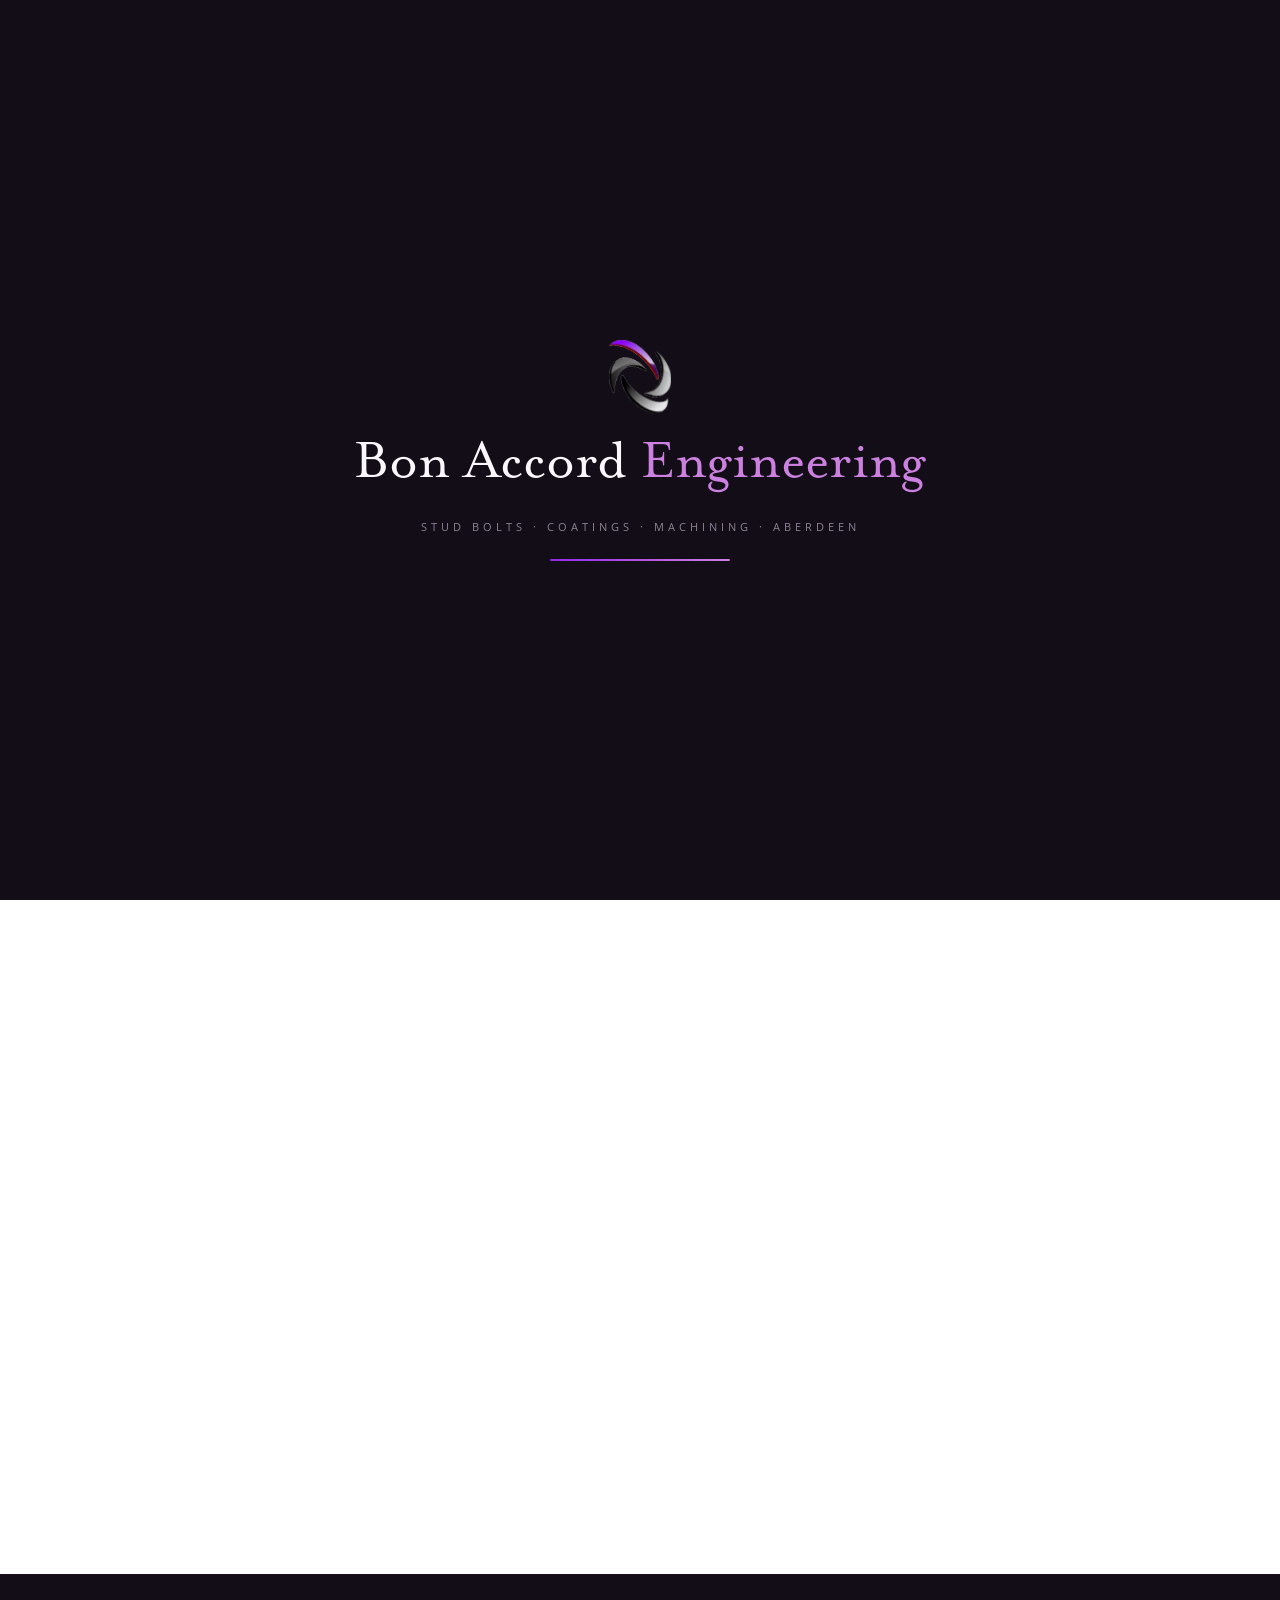
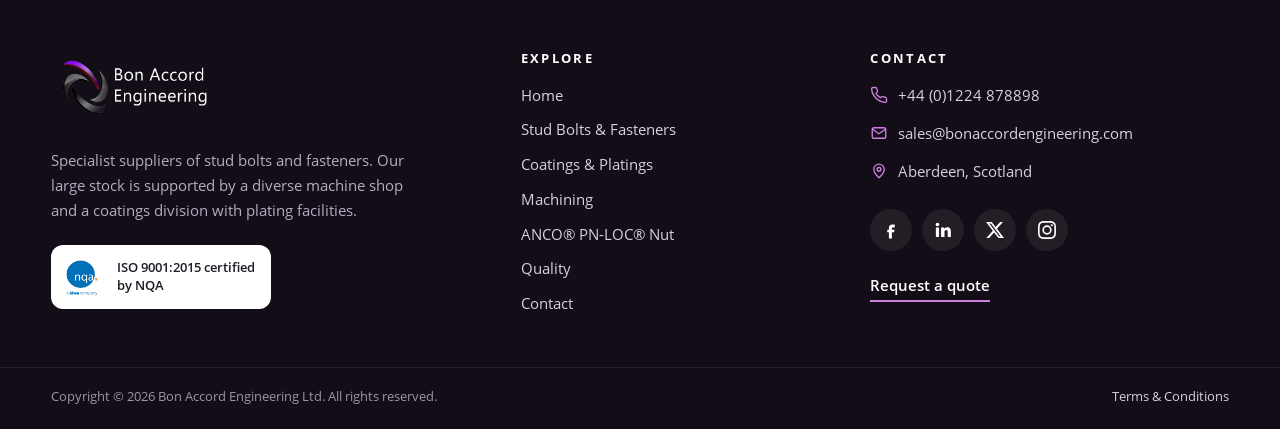
<file: quality.html>
<!doctype html>
<html lang="en-GB">
<head>
<meta charset="utf-8">
<meta name="viewport" content="width=device-width, initial-scale=1">
<title>Quality &amp; ISO 9001:2015 | Bon Accord Engineering</title>
<meta name="description" content="ISO 9001:2015 certified by NQA, with a company-wide commitment to product quality and traceability throughout the supply chain.">
<link rel="canonical" href="https://www.bonaccordengineering.com/quality.html">
<meta name="robots" content="index, follow, max-image-preview:large">
<meta name="theme-color" content="#120d16">
<meta property="og:type" content="website">
<meta property="og:site_name" content="Bon Accord Engineering">
<meta property="og:locale" content="en_GB">
<meta property="og:title" content="Quality &amp; ISO 9001:2015 | Bon Accord Engineering">
<meta property="og:description" content="ISO 9001:2015 certified by NQA, with a company-wide commitment to product quality and traceability throughout the supply chain.">
<meta property="og:url" content="https://www.bonaccordengineering.com/quality.html">
<meta property="og:image" content="https://www.bonaccordengineering.com/img/og/og-quality.jpg">
<meta property="og:image:width" content="1200">
<meta property="og:image:height" content="630">
<meta name="twitter:card" content="summary_large_image">
<meta name="twitter:site" content="@BON_ACCORD_ENG">
<script>document.documentElement.classList.add('js');try{if(sessionStorage.getItem('ba-visited'))document.documentElement.classList.add('ba-quick')}catch(e){}</script>
<link rel="preload" href="font/open_san/OpenSans-Regular.woff2" as="font" type="font/woff2" crossorigin>
<link rel="preload" href="font/open_san/OpenSans-Semibold.woff2" as="font" type="font/woff2" crossorigin>
<link rel="stylesheet" href="css/style.css">
<link rel="stylesheet" href="css/site.css">
<link rel="stylesheet" href="css/motion.css">
<link rel="icon" type="image/png" href="img/favicon.png">
<link rel="apple-touch-icon" href="img/favicon.png">
<script type="application/ld+json">{"@context": "https://schema.org", "@type": "BreadcrumbList", "itemListElement": [{"@type": "ListItem", "position": 1, "name": "Home", "item": "https://www.bonaccordengineering.com/"}, {"@type": "ListItem", "position": 2, "name": "Quality", "item": "https://www.bonaccordengineering.com/quality.html"}]}</script>
</head>
<body>
<div id="loader" aria-hidden="true">
	<div class="loader-mark"></div>
	<div class="loader-logo">Bon Accord <span>Engineering</span></div>
	<div class="loader-sub">Stud Bolts · Coatings · Machining · Aberdeen</div>
	<div class="loader-bar-wrap"><div class="loader-bar"></div></div>
</div>
<a class="skip-link" href="#main">Skip to content</a>
<header class="site-nav" data-nav>
	<div class="site-nav__inner">
		<a class="site-nav__brand" href="./index.html" aria-label="Bon Accord Engineering home"><img src="img/logo.webp" alt="Bon Accord Engineering" width="1064" height="454"></a>
		<nav class="site-nav__menu" id="site-menu" aria-label="Main">
			<ul class="site-nav__list">
				<li><a class="site-nav__link" href="./index.html">Home</a></li>
				<li class="has-dropdown">
					<button class="site-nav__toggle" type="button" aria-expanded="false" aria-controls="nav-services">What We Do <svg class="" viewBox="0 0 24 24" aria-hidden="true" focusable="false"><path d="M6 9l6 6 6-6"/></svg></button>
					<ul class="site-nav__dropdown" id="nav-services">
					<li><a href="./bolts.html"><strong>Stud Bolts &amp; Fasteners</strong><span>Stock grades, exotic materials &amp; specials</span></a></li>
					<li><a href="./coating.html"><strong>Coatings &amp; Platings</strong><span>Shot blasting, PTFE/Xylan, zinc &amp; more</span></a></li>
					<li><a href="./machining.html"><strong>Machining</strong><span>Non-standard fasteners &amp; precision parts</span></a></li>
					</ul>
				</li>
				<li><a class="site-nav__link" href="./anco.html">ANCO® PN-LOC®</a></li>
				<li><a class="site-nav__link" href="./quality.html" aria-current="page">Quality</a></li>
				<li><a class="site-nav__link" href="./contact.html">Contact</a></li>
			</ul>
			<div class="site-nav__extra">
				<a href="tel:+441224878898"><svg class="ba-icon" viewBox="0 0 24 24" aria-hidden="true" focusable="false"><path d="M22 16.9v3a2 2 0 0 1-2.2 2 19.8 19.8 0 0 1-8.6-3.1 19.5 19.5 0 0 1-6-6A19.8 19.8 0 0 1 2.1 4.2 2 2 0 0 1 4.1 2h3a2 2 0 0 1 2 1.7c.1.9.4 1.8.7 2.7a2 2 0 0 1-.5 2.1L8 9.8a16 16 0 0 0 6 6l1.3-1.3a2 2 0 0 1 2.1-.4c.9.3 1.8.6 2.7.7a2 2 0 0 1 1.7 2z"/></svg>+44 (0)1224 878898</a>
				<a href="mailto:sales@bonaccordengineering.com"><svg class="ba-icon" viewBox="0 0 24 24" aria-hidden="true" focusable="false"><rect x="3" y="5" width="18" height="14" rx="2.5"/><path d="M3.5 7l8.5 6 8.5-6"/></svg>sales@bonaccordengineering.com</a>
			</div>
		</nav>
		<a class="site-nav__cta" href="./contact.html#quote">Request a Quote</a>
		<button class="site-nav__burger" type="button" aria-expanded="false" aria-controls="site-menu" aria-label="Open menu"><span></span><span></span><span></span></button>
	</div>
</header>
<main id="main" tabindex="-1">
<!--Bolts-TOP-->
<div class="q-header flex flex-directionColumn flex-absolute-centre">
<div class="b-header-h1 flex"><h1>QUALITY</h1></div></div>

<div id="bolt-bottom" class="flex flex-directionRow flex-absolute-centre min-size-rule">
        <div class="bot-left flex flex-directionColumn flex-absolute-centre min-size-rule">
            <div class="left-top-machining flex flex-directionColumn" data-reveal="up">
                <h2>Bon Accord Engineering has a company-wide commitment</h2>
                <p>to a continually high standard of product quality and trace-ability throughout the supply chain.</p>
                <p class="p-move"><a class="dl-bro" href="dlc/BonAccordEngineeringLtdQMS2021.pdf" download>Download our iso certification</a></p>
                <h2>We have attained ISO 9001:2015 credited</h2>
                <p>from the certification body NQA, and are adapting our procedures continually in order to surpass this.
				Ultimately this enables Bon Accord Engineering to be trusted in providing our clients’ exacting specifications and requirements.</p>
            </div>
        </div>
        <div class="bot-right flex flex-directionColumn flex-absolute-centre">
           <div class="foot-bot-right flex flex-directionColumn flex-absolute-centre" data-reveal="zoom">
					<div class="certs flex"></div>
				</div>
        </div>
    </div>	<!--Machining 2nd Section Bottom-->

<!--page seperator-->
	<div class="foot-bar-anco flex flex-directionColumn flex-absolute-centre background-blue" data-reveal="line">
	</div>

<!--Hero Bot-->
<div id="hero-bot" class="flex flex-directionRow flex-absolute-centre min-size-rule">
        <div class="bot-left flex flex-directionColumn flex-absolute-centre">
            <div class="left-top flex flex-directionColumn" data-reveal="up"><h2>Get in touch</h2><p>Feel free to get in touch with a member of our
				sales team. We are happy to help with your
				order and look forward to hearing from you</p><p class="p-move"><a class="dl-bro" href="dlc/Bon+Accord+Engineering+Brochure+.pdf" download>Download Our Brochure Here</a></p></div>
            <div class="left-bot flex flex-directionColumn flex-absolute-centre">
                <div class="ba-contact-cards" data-reveal-stagger>
	<a class="ba-contact-card" href="tel:+441224878898"><span class="ba-contact-card__icon"><svg class="ba-icon" viewBox="0 0 24 24" aria-hidden="true" focusable="false"><path d="M22 16.9v3a2 2 0 0 1-2.2 2 19.8 19.8 0 0 1-8.6-3.1 19.5 19.5 0 0 1-6-6A19.8 19.8 0 0 1 2.1 4.2 2 2 0 0 1 4.1 2h3a2 2 0 0 1 2 1.7c.1.9.4 1.8.7 2.7a2 2 0 0 1-.5 2.1L8 9.8a16 16 0 0 0 6 6l1.3-1.3a2 2 0 0 1 2.1-.4c.9.3 1.8.6 2.7.7a2 2 0 0 1 1.7 2z"/></svg></span><span><small>Call us</small><strong>+44 (0)1224 878898</strong></span></a>
	<a class="ba-contact-card" href="mailto:sales@bonaccordengineering.com"><span class="ba-contact-card__icon"><svg class="ba-icon" viewBox="0 0 24 24" aria-hidden="true" focusable="false"><rect x="3" y="5" width="18" height="14" rx="2.5"/><path d="M3.5 7l8.5 6 8.5-6"/></svg></span><span><small>Email us</small><strong>sales@bonaccordengineering.com</strong></span></a>
</div>

            </div>
        </div>
        <div class="bot-left flex flex-directionColumn flex-absolute-centre">
                <div class="left-top flex flex-directionColumn" data-reveal="up"><h2>Should you need any assistance in quality assurance matters</h2><p>please contact Phil Leiper at phil@bonaccordengineering.com or ask for him through our primary contact number.</p></div>
            </div>
    </div>

<!--Bolts-BOTTOM-->
</main>
<footer class="site-footer">
	<div class="site-footer__inner">
		<div class="site-footer__brand">
			<a class="site-footer__logo" href="./index.html" aria-label="Bon Accord Engineering home"><img src="img/logo.webp" alt="Bon Accord Engineering" width="1064" height="454" loading="lazy"></a>
			<p>Specialist suppliers of stud bolts and fasteners. Our large stock is supported by a diverse machine shop and a coatings division with plating facilities.</p>
			<a class="site-footer__cert" href="./quality.html"><img src="img/NQA.webp" alt="" width="46" height="49" loading="lazy">ISO 9001:2015 certified<br>by NQA</a>
		</div>
		<nav class="site-footer__col" aria-label="Footer">
			<h2>Explore</h2>
			<ul>
				<li><a href="./index.html">Home</a></li>
				<li><a href="./bolts.html">Stud Bolts &amp; Fasteners</a></li>
				<li><a href="./coating.html">Coatings &amp; Platings</a></li>
				<li><a href="./machining.html">Machining</a></li>
				<li><a href="./anco.html">ANCO® PN-LOC® Nut</a></li>
				<li><a href="./quality.html">Quality</a></li>
				<li><a href="./contact.html">Contact</a></li>
			</ul>
		</nav>
		<div class="site-footer__col site-footer__contact">
			<h2>Contact</h2>
			<ul>
				<li><a href="tel:+441224878898"><svg class="ba-icon" viewBox="0 0 24 24" aria-hidden="true" focusable="false"><path d="M22 16.9v3a2 2 0 0 1-2.2 2 19.8 19.8 0 0 1-8.6-3.1 19.5 19.5 0 0 1-6-6A19.8 19.8 0 0 1 2.1 4.2 2 2 0 0 1 4.1 2h3a2 2 0 0 1 2 1.7c.1.9.4 1.8.7 2.7a2 2 0 0 1-.5 2.1L8 9.8a16 16 0 0 0 6 6l1.3-1.3a2 2 0 0 1 2.1-.4c.9.3 1.8.6 2.7.7a2 2 0 0 1 1.7 2z"/></svg>+44 (0)1224 878898</a></li>
				<li><a href="mailto:sales@bonaccordengineering.com"><svg class="ba-icon" viewBox="0 0 24 24" aria-hidden="true" focusable="false"><rect x="3" y="5" width="18" height="14" rx="2.5"/><path d="M3.5 7l8.5 6 8.5-6"/></svg>sales@bonaccordengineering.com</a></li>
				<li><span class="site-footer__place"><svg class="ba-icon" viewBox="0 0 24 24" aria-hidden="true" focusable="false"><path d="M12 21s-7-6.1-7-11.2a7 7 0 0 1 14 0C19 14.9 12 21 12 21z"/><circle cx="12" cy="9.8" r="2.5"/></svg>Aberdeen, Scotland</span></li>
			</ul>
			<div class="site-footer__social">
				<a href="https://www.facebook.com/bonaccordengineering/" aria-label="Facebook" rel="noopener" target="_blank"><svg viewBox="0 0 24 24" aria-hidden="true" focusable="false"><path d="M14 8.5h3V4.6h-3.2c-3 0-4.6 1.9-4.6 4.7v2.2H7V15h2.2v8.4h4V15h3l.5-3.5h-3.5V9.6c0-.7.3-1.1.8-1.1z"/></svg></a>
				<a href="https://www.linkedin.com/company/bon-accord-engineering-ltd" aria-label="LinkedIn" rel="noopener" target="_blank"><svg viewBox="0 0 24 24" aria-hidden="true" focusable="false"><rect x="2.5" y="8.6" width="4.2" height="12.8" rx=".6"/><circle cx="4.6" cy="4.7" r="2.4"/><path d="M9.4 8.6h4v1.8h.1c.6-1.1 2-2.2 4-2.2 4.3 0 5 2.8 5 6.4v6.8h-4.2v-6c0-1.4 0-3.3-2-3.3s-2.3 1.6-2.3 3.2v6.1H9.4z"/></svg></a>
				<a href="https://twitter.com/BON_ACCORD_ENG" aria-label="X (Twitter)" rel="noopener" target="_blank"><svg viewBox="0 0 24 24" aria-hidden="true" focusable="false"><path d="M18.9 1.2h3.7l-8 9.2L24 22.8h-7.4l-5.8-7.6-6.6 7.6H.5l8.6-9.8L0 1.2h7.6l5.2 6.9zm-1.3 19.4h2L6.5 3.2H4.3z"/></svg></a>
				<a href="https://www.instagram.com/bon_accord_engineering/" aria-label="Instagram" rel="noopener" target="_blank"><svg viewBox="0 0 24 24" aria-hidden="true" focusable="false"><path d="M12 2.2c3.2 0 3.6 0 4.8.1 3.3.2 4.8 1.7 4.9 4.9.1 1.3.1 1.6.1 4.8s0 3.6-.1 4.8c-.1 3.2-1.7 4.8-4.9 4.9-1.3.1-1.6.1-4.8.1s-3.6 0-4.8-.1c-3.3-.1-4.8-1.7-4.9-4.9-.1-1.3-.1-1.6-.1-4.8s0-3.6.1-4.8C2.4 4 3.9 2.4 7.2 2.3c1.2-.1 1.6-.1 4.8-.1zM12 0C8.7 0 8.3 0 7.1.1 2.7.3.3 2.7.1 7.1 0 8.3 0 8.7 0 12s0 3.7.1 4.9c.2 4.4 2.6 6.8 7 7 1.2.1 1.6.1 4.9.1s3.7 0 4.9-.1c4.4-.2 6.8-2.6 7-7 .1-1.2.1-1.6.1-4.9s0-3.7-.1-4.9c-.2-4.4-2.6-6.8-7-7C15.7 0 15.3 0 12 0zm0 5.8a6.2 6.2 0 1 0 0 12.4 6.2 6.2 0 0 0 0-12.4zM12 16a4 4 0 1 1 0-8 4 4 0 0 1 0 8zm6.4-11.8a1.4 1.4 0 1 0 0 2.9 1.4 1.4 0 0 0 0-2.9z"/></svg></a>
			</div>
			<a class="site-footer__quote" href="./contact.html#quote">Request a quote</a>
		</div>
	</div>
	<div class="site-footer__bar">
		<div class="site-footer__bar-inner">
			<p>Copyright © <span data-year>2026</span> Bon Accord Engineering Ltd. All rights reserved.</p>
			<p><a href="dlc/Bon+Accord+Engineering+T&amp;Cs.pdf" download>Terms &amp; Conditions</a></p>
		</div>
	</div>
</footer>
<script src="js/script.js" defer></script>
</body>
</html>
</file>
<file: css/style.css>
@charset "utf-8";
/* Bon Accord Engineering — base layout (cleaned in update 3).
   Fonts, type sizes, navigation, footer and components now live in site.css. */
body, html{height:100%;width:100%;}
body{margin:0;padding:0;overflow-x:hidden;}
.flex{display:flex;}
.flex-directionColumn{flex-direction:column;}
.flex-directionRow{flex-direction:row;}
.flex-absolute-centre{justify-content:center;align-content:center;align-items:center;}
.margin-auto{margin:auto;}
.align-text-centre{text-align:center;}
.background-blue{background-color:blue;}
.rounded-border{border-radius:15px;}
.box-shadow-mid{box-shadow:0px 0px 5px 1px grey;}
.min-size-rule{min-height:530px;}
.min-size-rule{min-height:300px;}
#hero{height:100vh;width:100vw;background:url("../img/offshore.webp")no-repeat center;background-size:cover;}
.hero-holder{width:80%;height:70%;background:rgba(255,255,255,0.90);}
.h-holder-one{width:100%;height:40%;}
.h-holder-two{width:100%;height:15%;max-height:50px;}
.h-holder-two h1{color:#000;font-weight:50;font-style:normal;}
.h-holder-three{width:100%;height:40%;min-height:165px;}
.main-logo-holder{height:200px;width:200px;background:url("../img/logo_main.webp")no-repeat;background-size:contain;}
.hero-text p{color:#000;font-weight:50;font-style:normal;text-align:center;}
.hero-text{width:43%;height:30%;text-align:center;}
.hero-button{width:40%;height:50%;}
.mach-move{padding-left:6.5px;}
.button{display:inline-block;border-radius:50px;background-color:#561577;border:none;color:#FFF;text-align:center;font-style:normal;height:50px;width:200px;transition:all 0.5s;cursor:pointer;margin:5px;}
.button span{cursor:pointer;display:inline-block;position:relative;transition:0.5s;}
.button span:after{content:"»";position:absolute;opacity:0;top:0;right:-20px;transition:0.5s;}
.button:hover span{padding-right:25px;}
.button:hover span:after{opacity:1;right:0;}
#hero-mid{height:100%;width:100vw;min-height:800px;}
.hero-mid-section-rules{width:100%;height:33.3%;}
.mid-1-holder{width:80%;height:70%;min-height:200px;}
.mid-1-holder a{margin:auto;}
.mid-1-holder a :hover{transform:scale(1.05);}
.mid-1-holder p{color:#fff;}
.mid-1-text{width:40%;height:100%;text-align:left;background-color:#561577;color:#fff;}
.mid-1-text p{margin-left:15px;}
.mid-1-rules{width:20%;height:100%;}
.holder-rules{width:90%;height:90%;}
.mid1-top{height:80%;width:100%;}
.mid1-bot{height:20%;width:100%;}
.mid-1-bolts{background-color:dimgrey;}
.mid-1-coatings{background-color:grey;}
.mid-1-machining{background-color:darkgrey;}
.bolts{background:url("../img/bolts-logo.webp")no-repeat;background-size:cover;height:90px;width:90px;}
.coats{background:url("../img/coat-logo.webp")no-repeat;background-size:cover;height:90px;width:90px;}
.mach{background:url("../img/mach-logo.webp")no-repeat;background-size:cover;height:90px;width:90px;}
.mid-2{margin:20px 0px 60px 0px;}
.mid2-text{width:30%;height:70%;}
.mid2-image{width:70px;height:80px;background:url("../img/blue-tick.png")no-repeat;margin-top:2px;}
.mid2-text p{margin:0;color:#000;}
.mid2-text h2{color:#000;}
.mid-3{margin-bottom:20px;}
.mid-3-holder{margin-top:15px;width:80%;height:100%;align-content:flex-end;align-items:flex-end;background:url("../img/harbour.webp")no-repeat center;background-size:cover;min-height:250px;}
.mid-3-text{width:40%;height:80%;align-self:flex-end;background:rgba(86, 21, 119, 0.7);}
.mid-3-text p{text-align:center;color:#fff;font-style:bold;letter-spacing:1px;padding:0 10px;}
.mid-3-text h2{text-align:center;color:#fff;font-style:bold;letter-spacing:1px;}
.mid-3-image{width:60%;height:5px;background-color:#CC80DF;z-index:5;}
#hero-bot{height:auto;width:100%;margin:40px 0px;}
.bot-left{width:50%;height:100%;}
.bot-right{width:50%;height:100%;margin-top:60px;}
.left-top{width:80%;height:auto;text-align:left;margin-bottom:20px;}
.left-top h2{text-align:left;margin-top:0px;}
.left-bot{width:80%;height:auto;}
.p-move{text-align:right;}
.right-holder{height:auto;width:90%;background-color:darkgrey;opacity:0.95;}
.right-top{width:80%;height:50%;margin-right:auto;}
.right-top h2{text-align:left;color:#fff;padding:10px 10px;}
.right-bottom{width:100%;height:auto;}
.right-bottom p{color:#fff;}
.text-left{width:50%;height:auto;padding:15px 15px;margin-bottom:auto;text-align:left;margin-right:auto;}
.text-right{width:50%;height:auto;padding:15px 15px;margin-bottom:auto;text-align:left;margin-right:auto;}
.mar-left p{text-align:left;margin-right:auto;}
#blog{margin:0px 0px 90px 0px;height:auto;width:100%;}
#blog h1{margin-bottom:60px;}
#blog h3{text-align:center;}
.blog-header{height:auto;width:100%;}
.blog-header1{height:100px;max-height:100px;width:100%;}
.blog-holder{height:auto;max-width:auto;}
.blog-data{height:auto;width:60%;flex-wrap:wrap;gap:50px;}
#blog a{color:#434343;}
.blog-entry{height:300px;width:500px;border:solid 1px #474747;cursor:pointer;}
.blog1:hover{transform:scale(1.1);transition:0.5s;background-color:aliceblue;}
.blog2:hover{transform:scale(1.1);transition:0.5s;background-color:aliceblue;}
.blog3:hover{transform:scale(1.1);transition:0.5s;background-color:aliceblue;}
.blog-pic{height:100%;width:100%;}
.blog-pic1{background:url("../img/blog/blog1.webp")no-repeat;background-size:cover;}
.blog-pic2{background:url("../img/blog/blog2.webp")no-repeat;background-size:cover;}
.blog-pic3{background:url("../img/blog/blog3.webp")no-repeat;background-size:cover;}
.blog-pic4{background:url("../img/blog/blog4.webp")no-repeat center;background-size:cover;}
.m-t{height:2px;width:100%;background-color:#B0ADAE;margin:80px 0px 30px 0px;}
#bolts1{background-color:#000;margin-bottom:60px;}
.bolts-head{height:auto;width:100%;}
.b-header{height:250px;width:100%;background-color:#131313;}
.b-header-bot{height:auto;width:100%;margin-top:30px;}
#bolts1 .b-header-bot{margin-top:0px;}
#bolts1 .b-header-bot{background:url("../img/stud-bolt-hero.webp");background-size:cover;}
.b-header-h1{width:80%;height:10%;}
.b-header-h1 h1{text-align:left;color:#fff;}
.b-bot-left{width:50%;height:100%;}
.b-bot-right{width:50%;height:auto;}
.bolt-holder{width:65%;height:auto;margin-bottom:0px;min-width:570px;}
.b-bot-right-holder{width:90%;height:auto;}
.b-bot-right-text-holder{width:80%;height:auto;background-color:darkgrey;text-align:left;}
.b-bot-right-text-holder p{align-self:flex-start;color:#fff;padding:15px 15px;}
.b-bot-right-text-holder-coat p{align-self:flex-start;color:#fff;padding:15px 15px;}
.b-bot-right-text-holder-coat{height:auto;}
.b-bot-right-text-holder-coat h3{align-self:flex-start;color:#fff;padding:15px 15px;}
.b-bot-right-button-holder{width:100%;height:30%;padding-top:0px;}
.b-bot-right-text{height:100%;width:60%;align-self:flex-start;}
.b-bot-right-text-coat{height:100%;width:100%;align-self:flex-start;}
.bolt-but-holder{height:25%;width:50%;}
.bolt-but-holder p{color:#fff;text-decoration:underline;}
#bolt-bottom{width:100%;height:auto;margin:40px 0px;}
.left-top{height:auto;}
#bolt-bottom .text-left{width:100%;}
.left-top ul li{list-style:decimal;}
#bolt-bottom .right-holder{height:auto;}
.right-top h2{margin:0;font-weight:100;}
.text-left ul li{list-style:disc;}
.bolting-hero{width:auto;height:400px;background:url("../img/.jpeg")no-repeat center;background-size:cover;}
.bot-right2{width:70%;}
.anco-header-font-size{font-weight:700;}
.anco-font-purple{color:#9328EC;}
.anco-font-light{font-weight:bold;}
.anco-1-landing-page{height:80%;width:100%;}
.anco-1-intro{height:500px;width:100%;}
.anco-1-info1{height:50%;width:100%;}
.anco-1-intro-left{width:70%;height:100%;background:rgba(85,73,100,0.30);}
.anco-1-intro-right{width:40%;height:auto;background:rgba(85,73,100,0.30);}
.anco-1-intro-holder{width:90%;height:auto;text-align:left;padding:50px 0px;}
.anco-1-intro-nut-holder{width:80%;height:80%;max-height:350px;min-width:150px;background:url("../img/Anco-nut.jpg")no-repeat center;background-size:contain;}
.anco-1-info1-left{width:50%;height:auto;padding:20px 0px;}
.anco-1-info1-right{width:50%;height:100%;padding:40px 0px;}
.anco-1-info1-left-holder{width:30%;height:80%;max-height:350px;min-width:200px;background:url("../img/anco-drawing.png")no-repeat center;background-size:contain;border:solid;border-width:3px;border-color:grey;}
.anco-1-info1-right-holder{height:80%;width:70%;text-align:left;}
.anco-2-info2{width:100%;height:50%;}
.anco-2-info2-sections{width:50%;height:100%;}
.anco-2-info2-right-holder{width:80%;height:80%;background:url("../img/anco_nuts.webp")no-repeat;background-size:cover;border-radius:20px;}
.anco-2-info2-left-holder{width:60%;height:80%;}
.anco-specs{height:auto;width:90%;}
.anco-specs-header{height:15%;width:100%;background-color:#333335;}
.anco-specs-header h2{color:#FFFFFF;}
.anco-specs-body{height:85%;width:100%;background:rgba(85,73,100,0.30);padding:30px 0px;}
.padding-left{padding-left:30px;}
.anco-specs-body-left{height:100%;width:40%;}
.anco-specs-body-right{height:100%;width:60%;border-left:solid;border-color:grey;border-width:1px;}
.red-text{color:red;}
.anco-specs-body-right-holder{height:80%;width:90%;}
.anco-specs-body-right-holders{width:90%;height:auto;padding:20px 0px;}
.anco-specs-body-right-holders p{padding-left:5px;}
.anco-spec-body-right-logo{height:auto;min-height:50px;max-height:50px;width:10%;min-width:10%;background:url("../img/logo_main.webp")no-repeat;background-size:contain;}
.anco-spec-body-right-text{height:100%;width:auto;}
.anco-specs-body-right-holder h3{margin:0;}
.anco-specs-body-left p{margin-bottom:45px;}
.anco-bottom-picture-holder{width:300px;height:300px;background:url("../img/anco_main_picture.png")no-repeat;background-size:contain;}
.anco-header-advert{height:auto;width:100%;margin:60px auto;}
.left-top-coat{height:auto;}
.left-top-coat p{padding:0px 25px;}
.left-top-coat h2{padding:25px 25px;}
.coats-info{width:100%;height:auto;}
.coats-info ul li{color:#000;padding:5px 5px;text-align:left;list-style:disc;}
.coats-info h2{padding:5px 5px;}
.coating-hero{width:auto;height:500px;background:url("../img/coats/blue-bolts.webp")no-repeat center;background-size:cover;}
.left-top-machining{height:auto;max-width:70%;}
.left-top-machining p{padding:10px 25px;}
.left-top-machining h2{padding:10px 25px;}
.maching-hero{width:auto;height:300px;background:url("../gif/machine.gif")no-repeat center;background-size:contain;border:thick;border-size:5px;border-color:#000;}
#bolts3 .bolt-holder{width:80%;}
.quality-holder{width:100%;height:100%;}
.qua-column-1{width:50%;height:100%;}
.qua-column-2{width:50%;height:100%;}
.q-header{min-height:200px;width:100%;background-color:#131313;}
.qua-para1{width:70%;margin:auto;height:100%;}
.qua-col-1-top{height:50%;width:100%;}
.qua-col-1-bot{height:50%;width:100%;}
.contact-page{height:100vh !important;}
.contact-p1{margin-top:80px 0px;}
.foot-bar-anco{height:2px;width:100%;background-color:#B0ADAE;margin:30px 0px;}
@media screen and (max-width: 1050px){
  #hero{background:url("../img/hero-mob.webp")no-repeat center;background-size:cover;}
  .main-logo-holder{height:150px;width:150px;}
  .h-holder-two h1{text-align:center;}
  .hero-text p{font-weight:50;}
  .button{border-radius:30px;height:50px;width:120px;}
  .hero-text{width:50%;height:50%;text-align:center;}
  .hero-button{width:40%;height:50%;}
  .flex-mob-column{flex-direction:column;}
  #hero-mid{height:auto;width:100vw;}
  .hero-mid-section-rules{width:100%;height:auto;}
  .mid-1-holder{width:100%;height:auto;}
  .mid-1-holder p{color:#fff;text-align:center;}
  .mid-1-text{width:100%;height:150px;text-align:left;color:#fff;margin:auto;}
  .mid-1-text p{margin-left:0px;width:60%;}
  .mid-1-rules{width:100%;height:200px;margin:auto;}
  .holder-rules{width:100%;height:90%;margin:auto;}
  .mid1-top{height:80%;width:100%;}
  .mid1-bot{height:20%;width:100%;}
  .bolts{background:url("../img/bolts-logo.webp")no-repeat;background-size:cover;height:90px;width:90px;}
  .coats{background:url("../img/coat-logo.webp")no-repeat;background-size:cover;height:90px;width:90px;}
  .mach{background:url("../img/mach-logo.webp")no-repeat;background-size:cover;height:90px;width:90px;}
  .mid2-text{width:70%;height:auto;}
  .mid2-image{width:110px;height:90px;background:url("../img/blue-tick.png")no-repeat;margin-top:20px;margin-bottom:20px;}
  .mid2-text p{margin:0;color:#000;}
  .mid2-text h2{color:#000;margin-top:20px;}
  .mid-3-holder{margin-top:35px;width:100%;height:auto;align-content:flex-end;align-items:flex-end;background:url("../img/harbour.webp")no-repeat center;background-size:cover;}
  .mid-3-text{width:100%;height:350px;}
  .mid-3-text p{text-align:center;color:#fff;font-style:bold;}
  .mid-3-image{width:80%;height:5px;background-color:#CC80DF;}
  #hero-bot{flex-direction:column;}
  .bot-left{width:100%;height:auto;margin-top:40px;}
  .bot-right{width:100%;height:auto;}
  .left-top{width:90%;height:auto;margin:auto;text-align:center;}
  .left-top h2{text-align:left;margin-top:0px;}
  .left-bot{width:100%;height:auto;}
  .right-top h2{text-align:left;color:#fff;margin-top:50px;padding:10px 10px;}
  .right-holder{height:90%;width:100%;background-color:darkgrey;}
  .right-top{width:80%;height:auto;margin-right:auto;}
  .right-top h2{text-align:left;color:#fff;padding:10px 10px;}
  .right-bottom{width:100%;height:auto;flex-direction:column;text-align:center;}
  .text-left{width:80%;height:90%;padding:15px 15px;margin-bottom:auto;}
  .text-right{width:80%;height:90%;padding:15px 15px;margin-bottom:auto;}
  #bolt-bottom{height:auto;flex-direction:column;}
  .b-header-bot{flex-direction:column;height:auto;width:100%;}
  .bolts-head{height:auto;width:100%;}
  .b-header{min-height:200px;width:100%;background-color:#131313;}
  .b-header-h1{width:80%;height:10%;margin-bottom:20px;}
  .b-header-h1 h1{text-align:left;color:#fff;}
  .b-bot-left{width:100%;height:auto;}
  .b-bot-right{width:100%;height:auto;}
  .bolt-holder{width:100%;height:auto;padding-top:0px;}
  .b-bot-right-holder{width:100%;height:auto;}
  .b-bot-right-text-holder{width:100%;height:70%;background-color:darkgrey;text-align:center;}
  .b-bot-right-button-holder{width:100%;height:30%;margin-top:0px;}
  .b-bot-right-text{height:100%;width:100%;}
  .bolt-but-holder{height:25%;width:50%;}
  .button{width:150px;z-index:0;}
  #bolt-bottom .right-holder{height:auto;}
  .left-top-machining{max-width:90%;}
  .bolt-holder{width:65%;height:auto;margin-bottom:0px;min-width:375px;}
  .bolting-hero{width:auto;height:350px;background:url("../img/multiple-bolts.webp")no-repeat center;background-size:cover;}
  .coating-hero{width:100%;height:300px;background:url("../img/coats/blue-bolts.webp")no-repeat center;background-size:cover;}
  .anco-h2{padding:0px 20px;}
  .anco-header-font-size{font-weight:700;}
  .anco-1-landing-page{height:auto;width:100%;}
  .anco-1-intro{height:auto;width:100%;flex-direction:column;}
  .anco-1-info1{height:auto;width:100%;flex-direction:column;}
  .anco-1-intro-left{width:100%;height:100%;}
  .anco-1-intro-right{width:100%;height:100%;}
  .anco-1-intro-holder{width:90%;}
  .anco-1-intro-nut-holder{width:250px;height:200px;max-height:350px;min-width:150px;background:url("../img/Anco-nut.jpg")no-repeat center;background-size:contain;padding:80px 0px;}
  .anco-1-info1-left{width:100%;height:100%;padding:60px 0px;}
  .anco-1-info1-right{width:100%;height:100%;padding:40px 0px;}
  .anco-1-info1-left-holder{width:250px;height:200px;max-height:350px;min-width:200px;background:url("../img/anco-drawing.png")no-repeat center;background-size:contain;border:solid;border-width:3px;border-color:grey;align-content:center;justify-content:center;text-align:center;}
  .anco-1-info1-right-holder{height:80%;width:70%;text-align:center;}
  .anco-2-info2{flex-direction:column;text-align:center;height:auto;}
  .anco-2-info2-sections{width:100%;text-align:center;}
  .anco-2-info2-left-holder{text-align:center;}
  .anco-2-info2-right-holder{width:80%;text-align:center;}
  .anco-specs-body{flex-direction:column;}
  .anco-specs-body-left, .anco-specs-body-right{width:100%;}
  .anco-header-advert, .anco-1-intro-left{border-radius:0px;}
  .anco-header-advert, .anco-1-intro-right{border-radius:0px;}
  .mob-blog{height:70vh;width:80%;flex-direction:column;margin-top:20px;}
  #blog{margin-top:60px;height:auto;width:100%;}
  #blog h3{text-align:center;}
  .blog-header{height:auto;width:100%;}
  .blog-holder{height:90%;width:100%;}
  .blog-data{height:auto;width:100vw;flex-wrap:wrap;gap:20px;flex-direction:column;border:#474747;border:solid;border-width:2px;}
  .blog-entry{height:220px;width:90vw;}
  #bolt-bottom h2{padding:25px 25px;}
  #bolt-bottom .carousel{margin-bottom:20px;}
  .bot-right2{width:100%;}
  .maching-hero{height:160px;}
  .b-header-bot{margin-top:0px;}
  .contact-page{height:auto !important;}
}
</file>
<file: css/site.css>
@charset "utf-8";
/* =====================================================================
   Bon Accord Engineering — site layer (update 3)
   Load order: style.css (layout) → site.css (this) → motion.css
   Contents
     1. Fonts            7. Contact cards
     2. Tokens + base    8. Quote form
     3. Loader           9. Materials finder
     4. Navigation      10. Map, ANCO call-to-action
     5. Type + sections 11. Footer
     6. Trust strip     12. Small screens
   ===================================================================== */

/* 1. Fonts (WOFF2, swap so text shows immediately) ------------------- */
@font-face{font-family:"Open Sans";src:url("../font/open_san/OpenSans-Light.woff2") format("woff2");font-weight:300;font-style:normal;font-display:swap;}
@font-face{font-family:"Open Sans";src:url("../font/open_san/OpenSans-Regular.woff2") format("woff2");font-weight:400;font-style:normal;font-display:swap;}
@font-face{font-family:"Open Sans";src:url("../font/open_san/OpenSans-Semibold.woff2") format("woff2");font-weight:600;font-style:normal;font-display:swap;}
@font-face{font-family:"Open Sans";src:url("../font/open_san/OpenSans-Bold.woff2") format("woff2");font-weight:700;font-style:normal;font-display:swap;}
@font-face{font-family:"Mrs Eaves";src:url("../font/Mr_evans/MrsEaves-Roman.woff2") format("woff2");font-weight:400;font-style:normal;font-display:swap;}
@font-face{font-family:"MADE Future X";src:url("../font/thin-header.woff2") format("woff2");font-weight:300;font-style:normal;font-display:swap;}

/* 2. Tokens + base --------------------------------------------------- */
:root{
	--font-body:"Open Sans",system-ui,-apple-system,"Segoe UI",Roboto,Arial,sans-serif;
	--font-display:"MADE Future X","Open Sans",sans-serif;
	--font-accent:"Mrs Eaves",Georgia,"Times New Roman",serif;

	/* One type scale for every page: grows smoothly from phone to desktop */
	--fs-xs:.8125rem;                                   /* 13px  labels */
	--fs-sm:.9375rem;                                   /* 15px  small text, nav */
	--fs-base:clamp(1rem,.97rem + .15vw,1.0625rem);     /* 16–17 body */
	--fs-lg:clamp(1.0625rem,1rem + .35vw,1.25rem);      /* 17–20 lead text */
	--fs-h3:clamp(1.2rem,1.08rem + .5vw,1.5rem);        /* 19–24 */
	--fs-h2:clamp(1.55rem,1.25rem + 1.2vw,2.35rem);     /* 25–38 */
	--fs-h1:clamp(1.9rem,1.4rem + 2.2vw,3.25rem);       /* 30–52 page titles */
	--fs-display:clamp(1.7rem,1.1rem + 2.6vw,3.4rem);   /* hero title */

	--ink:#1f1a24; --ink-soft:#4d4555; --muted:#6f6679; --line:#e6e0ea; --bg-soft:#f7f4f9;
	--purple:#561577; --purple-hover:#6c1f95; --purple-bright:#9328EC; --lilac:#CC80DF;
	--night:#120d16; --night-2:#1c1622; --panel:#3f3847;
	--nav-h:80px; --radius:14px;
}
html{font-size:100%;-webkit-text-size-adjust:100%;}
body{font-family:var(--font-body);font-size:var(--fs-base);line-height:1.65;color:var(--ink);background:#fff;-webkit-font-smoothing:antialiased;-moz-osx-font-smoothing:grayscale;}
h1,h2,h3,h4{line-height:1.2;font-weight:600;letter-spacing:-.005em;margin:0 0 .5em;}
h1{font-size:var(--fs-h1);} h2{font-size:var(--fs-h2);} h3{font-size:var(--fs-h3);}
p,li{font-size:var(--fs-base);}
a{color:var(--purple);}
a:hover{color:var(--purple-hover);}
img{max-width:100%;}
::selection{background:rgba(147,40,236,.22);}
:focus-visible{outline:2px solid var(--purple-bright);outline-offset:3px;}
[id]{scroll-margin-top:calc(var(--nav-h) + 12px);}
.skip-link{position:absolute;left:12px;top:-80px;z-index:2000;padding:10px 16px;border-radius:8px;background:#fff;color:var(--ink);font-weight:600;text-decoration:none;transition:top .2s;}
.skip-link:focus{top:12px;}
.ba-eyebrow{font-size:var(--fs-xs);font-weight:700;letter-spacing:.18em;text-transform:uppercase;color:var(--purple);margin:0 0 .8em;}
.ba-icon{width:22px;height:22px;flex:0 0 auto;fill:none;stroke:currentColor;stroke-width:1.8;stroke-linecap:round;stroke-linejoin:round;}

/* 3. Loader (styled after the Dominic's site) ------------------------ */
#loader{
	position:fixed;inset:0;z-index:1000;
	display:flex;flex-direction:column;align-items:center;justify-content:center;gap:22px;
	background:var(--night);
	opacity:1;visibility:visible;
	transition:opacity .7s ease, visibility .7s ease;
}
.loader-mark{width:62px;height:74px;background:url("../img/logo_main.webp") no-repeat center/contain;animation:baFadeUp .8s .1s cubic-bezier(.16,1,.3,1) both;}
.loader-logo{
	font-family:var(--font-accent);font-size:clamp(40px,7vw,58px);line-height:1.05;
	color:#fbf8fd;text-align:center;padding:0 20px;
	animation:baFadeUp .8s .25s ease both;
}
.loader-logo span{color:var(--lilac);}
.loader-sub{font-size:11px;letter-spacing:4px;text-transform:uppercase;color:#8d8197;text-align:center;padding:0 24px;animation:baFadeIn .6s .6s ease both;}
.loader-bar-wrap{width:180px;height:2px;border-radius:2px;overflow:hidden;background:rgba(255,255,255,.08);animation:baFadeIn .6s .6s ease both;}
.loader-bar{height:100%;width:0;background:linear-gradient(90deg,var(--purple-bright),var(--lilac));animation:baLoadBar 1.4s .65s cubic-bezier(.4,0,.2,1) forwards;}
html.is-loaded #loader{opacity:0;visibility:hidden;pointer-events:none;}
/* Later pages in the same visit: just a quick dark fade, no logo */
html.ba-quick #loader > *{display:none;}
html.ba-quick #loader{transition-duration:.4s;}
/* Leaving a page: the veil returns quickly, then the browser navigates */
html.is-leaving #loader{opacity:1;visibility:visible;transition:opacity .25s ease, visibility 0s;}
html.is-leaving #loader > *{display:none;}
@keyframes baLoadBar{to{width:100%;}}
@keyframes baFadeUp{from{opacity:0;transform:translateY(22px);}to{opacity:1;transform:none;}}
@keyframes baFadeIn{from{opacity:0;}to{opacity:1;}}

/* 4. Navigation ------------------------------------------------------ */
.site-nav{
	position:fixed;top:0;left:0;right:0;z-index:500;height:var(--nav-h);color:#fff;
	transition:background-color .35s ease, box-shadow .35s ease;
}
.site-nav::before{ /* soft shade so white links stay readable over bright photos */
	content:"";position:absolute;inset:0 0 -36px;pointer-events:none;
	background:linear-gradient(rgba(10,6,14,.6),rgba(10,6,14,0));transition:opacity .35s ease;
}
.site-nav.is-scrolled{
	background:rgba(18,13,22,.92);
	-webkit-backdrop-filter:blur(14px);backdrop-filter:blur(14px);
	box-shadow:0 1px 0 rgba(255,255,255,.06),0 12px 30px -20px rgba(0,0,0,.7);
}
.site-nav.is-scrolled::before{opacity:0;}
.site-nav__inner{position:relative;display:flex;align-items:center;gap:20px;max-width:1320px;height:100%;margin:0 auto;padding:0 clamp(16px,3vw,40px);box-sizing:border-box;}
.site-nav__brand{display:block;flex:0 0 auto;width:150px;line-height:0;transition:opacity .2s;}
.site-nav__brand:hover{opacity:.85;}
.site-nav__brand img{width:100%;height:auto;}
.site-nav nav{display:block;}
.site-nav__menu{margin-left:auto;}
.site-nav__list{display:flex;align-items:center;gap:2px;margin:0;padding:0;list-style:none;color:#fff;}
.site-nav__list > li{position:relative;margin:0;}
.site-nav__link,.site-nav__toggle{
	display:flex;align-items:center;gap:6px;padding:10px 14px;border:0;border-radius:999px;
	background:none;color:#fff;font:inherit;font-size:var(--fs-sm);font-weight:600;letter-spacing:.02em;
	text-decoration:none;white-space:nowrap;cursor:pointer;
	transition:background-color .2s ease, color .2s ease;
}
.site-nav__link:hover,.site-nav__toggle:hover{background:rgba(255,255,255,.1);color:#fff;}
.site-nav__link[aria-current="page"],.has-dropdown.is-current > .site-nav__toggle{color:var(--lilac);}
.site-nav__toggle svg{width:14px;height:14px;transition:transform .25s ease;}
.has-dropdown.is-open > .site-nav__toggle svg{transform:rotate(180deg);}
.site-nav__dropdown{
	position:absolute;top:calc(100% + 12px);left:50%;z-index:2;
	min-width:330px;margin:0;padding:8px;list-style:none;box-sizing:border-box;
	background:#fff;color:var(--ink);border-radius:16px;
	box-shadow:0 30px 60px -20px rgba(20,8,30,.45),0 0 0 1px rgba(20,8,30,.05);
	opacity:0;visibility:hidden;transform:translate(-50%,8px);
	transition:opacity .22s ease, transform .22s ease, visibility 0s linear .22s;
}
.site-nav__dropdown::before{content:"";position:absolute;left:0;right:0;top:-14px;height:14px;} /* hover bridge */
.has-dropdown.is-open > .site-nav__dropdown{opacity:1;visibility:visible;transform:translate(-50%,0);transition-delay:0s;}
@media (hover:hover) and (min-width:1051px){
	.has-dropdown:hover > .site-nav__dropdown,
	.has-dropdown:focus-within > .site-nav__dropdown{opacity:1;visibility:visible;transform:translate(-50%,0);transition-delay:0s;}
	.has-dropdown:hover > .site-nav__toggle svg{transform:rotate(180deg);}
}
.site-nav__dropdown li{margin:0;}
.site-nav__dropdown a{display:block;padding:12px 14px;border-radius:10px;color:var(--ink);text-decoration:none;transition:background-color .2s ease;}
.site-nav__dropdown a:hover,.site-nav__dropdown a[aria-current="page"]{background:#f4eff8;}
.site-nav__dropdown strong{display:block;font-size:var(--fs-sm);font-weight:600;}
.site-nav__dropdown span{display:block;font-size:var(--fs-xs);color:var(--muted);margin-top:2px;}
.site-nav__dropdown a[aria-current="page"] strong{color:var(--purple);}
.site-nav__cta{
	flex:0 0 auto;margin-left:6px;padding:11px 20px;border-radius:999px;
	background:var(--purple);color:#fff;font-size:var(--fs-sm);font-weight:600;letter-spacing:.02em;
	text-decoration:none;white-space:nowrap;box-shadow:0 10px 22px -12px rgba(147,40,236,.8);
	transition:background-color .25s ease, transform .25s ease;
}
.site-nav__cta:hover{background:var(--purple-hover);color:#fff;transform:translateY(-1px);}
.site-nav__extra{display:none;}
.site-nav__burger{display:none;}

/* 5. Type + section polish for the existing page layouts ------------- */
.button{
	display:inline-flex;align-items:center;justify-content:center;width:auto;height:auto;min-width:180px;min-height:48px;
	padding:12px 28px;box-sizing:border-box;font-family:inherit;font-size:var(--fs-sm);font-weight:600;letter-spacing:.03em;
	color:#fff;text-decoration:none;line-height:1.2;
}
.button:hover{color:#fff;}
/* Page titles */
.b-header,.q-header{height:auto;min-height:clamp(220px,24vw,290px);padding:calc(var(--nav-h) + 20px) 0 36px;box-sizing:border-box;background-color:var(--night);}
.b-header .q-header{min-height:0;padding:0;background:none;width:100%;}
.b-header-h1{width:min(1200px,88%);height:auto;}
.b-header-h1 h1{font-family:var(--font-display);font-weight:300;font-size:var(--fs-h1);letter-spacing:.06em;line-height:1.15;color:#fff;margin:0;}
/* Home hero */
#hero{padding-top:var(--nav-h);box-sizing:border-box;min-height:600px;}
.hero-holder{height:auto;min-height:0;max-width:1100px;padding:clamp(32px,4.5vw,64px) 24px;box-sizing:border-box;}
.h-holder-one,.h-holder-two,.h-holder-three{height:auto;max-height:none;min-height:0;}
.main-logo-holder{width:clamp(110px,13vw,190px);height:clamp(110px,13vw,190px);}
.h-holder-two h1{font-family:var(--font-display);font-weight:300;font-size:var(--fs-display);letter-spacing:.06em;line-height:1.1;text-align:center;color:#14101a;margin:.35em 0 .15em;}
.hero-text{width:auto;max-width:90%;height:auto;}
.hero-text p{font-family:var(--font-accent);font-size:clamp(1.15rem,1rem + .7vw,1.6rem);letter-spacing:.04em;line-height:1.35;color:#2c2433;margin:.2em 0 1.1em;}
.hero-button{width:auto;height:auto;}
/* Home: services, intro, harbour */
#hero-mid{width:100%;height:auto;min-height:0;padding:clamp(56px,7vw,110px) 0 clamp(32px,4vw,60px);gap:clamp(44px,5vw,80px);}
.hero-mid-section-rules{height:auto;}
.mid-1-holder{width:min(1240px,92%);height:auto;min-height:220px;border-radius:var(--radius);overflow:hidden;box-shadow:0 26px 50px -30px rgba(30,10,45,.55);}
.mid-1-text p{margin:0;padding:clamp(22px,3vw,40px);font-size:var(--fs-lg);line-height:1.55;color:#fff;}
.mid1-bot p{margin:0;font-size:var(--fs-xs);font-weight:700;letter-spacing:.12em;text-transform:uppercase;color:#fff;}
.mid-1-holder a{text-decoration:none;color:#fff;}
.mid-1-text,.mid-1-rules{height:auto;align-self:stretch;}
.mid-1-rules{padding:22px 0;box-sizing:border-box;}
.mid-1-bolts{background-color:#4b4453;}
.mid-1-coatings{background-color:#5b5265;}
.mid-1-machining{background-color:#6b6176;}
.mid-2{margin:0;}
.mid2-text{width:min(760px,88%);height:auto;}
.mid2-text h2{font-size:var(--fs-h2);margin:0 0 .4em;color:var(--ink);}
.mid2-text p{font-size:var(--fs-lg);line-height:1.6;color:var(--ink-soft);margin:0;}
.mid-3{margin:0;}
.mid-3-holder{width:min(1240px,92%);border-radius:var(--radius);overflow:hidden;}
.mid-3-text{width:min(520px,100%);height:auto;padding:clamp(24px,3vw,40px);box-sizing:border-box;}
.mid-3-text h2{font-size:var(--fs-h3);}
.mid-3-text p{margin:0;padding:0;font-size:var(--fs-lg);line-height:1.6;letter-spacing:0;}
#blog{margin:0 0 clamp(56px,6vw,96px);}
#blog h2{font-size:var(--fs-h2);text-align:center;margin:0 0 clamp(24px,3vw,44px);}
.m-t{margin:clamp(48px,6vw,80px) 0 clamp(40px,5vw,64px);}
/* "About / Get in touch" blocks */
#hero-bot{width:min(1240px,92%);margin:clamp(48px,6vw,96px) auto;gap:clamp(32px,4vw,64px);align-items:flex-start;}
.bot-left h2,.left-top h2{font-size:var(--fs-h2);}
.left-top{width:100%;margin-bottom:0;}
.left-top p{color:var(--ink-soft);}
.p-move{text-align:left;}
.bot-right{margin-top:0;}
.right-holder{width:100%;padding:clamp(22px,3vw,36px);box-sizing:border-box;background-color:var(--panel);opacity:1;border-radius:var(--radius);}
.right-top{width:100%;height:auto;}
.right-top h2{font-family:var(--font-body);font-size:var(--fs-h3);font-weight:600;line-height:1.35;padding:0;margin:0 0 .8em;color:#fff;text-align:left;}
.right-bottom{gap:clamp(8px,2vw,28px);align-items:flex-start;}
.text-left,.text-right{padding:0;margin:0;}
.right-bottom p{position:relative;padding-left:22px;margin:0 0 .9em;color:#efe9f3;text-align:left;}
.right-bottom p::before{content:"";position:absolute;left:0;top:.62em;width:8px;height:8px;border-radius:50%;background:var(--lilac);}
.contact-header{width:min(1240px,92%);margin:0 auto clamp(40px,5vw,72px);}
.left-bot{width:100%;align-items:stretch;}
/* Download links */
.dl-bro,.anco-download{
	display:inline-flex;align-items:center;gap:8px;padding-bottom:2px;
	font-weight:600;font-size:var(--fs-base);color:var(--purple);text-decoration:none;
	border-bottom:2px solid rgba(86,21,119,.25);transition:border-color .2s ease, color .2s ease;
}
.dl-bro::before{
	content:"";width:18px;height:18px;flex:0 0 auto;background:currentColor;
	-webkit-mask:url("data:image/svg+xml,%3Csvg xmlns='http://www.w3.org/2000/svg' viewBox='0 0 24 24' fill='none' stroke='black' stroke-width='2' stroke-linecap='round' stroke-linejoin='round'%3E%3Cpath d='M12 3v12m0 0l-4.5-4.5M12 15l4.5-4.5M5 20h14'/%3E%3C/svg%3E") center/contain no-repeat;
	mask:url("data:image/svg+xml,%3Csvg xmlns='http://www.w3.org/2000/svg' viewBox='0 0 24 24' fill='none' stroke='black' stroke-width='2' stroke-linecap='round' stroke-linejoin='round'%3E%3Cpath d='M12 3v12m0 0l-4.5-4.5M12 15l4.5-4.5M5 20h14'/%3E%3C/svg%3E") center/contain no-repeat;
}
.dl-bro:hover,.anco-download:hover{color:var(--purple-hover);border-color:var(--purple-hover);}
/* Inner page sections */
.b-header-bot{padding:clamp(28px,4vw,56px) 0;}
.b-bot-right-text-holder{width:min(560px,100%);background-color:var(--panel);border-radius:var(--radius);overflow:hidden;}
.b-bot-right-text-holder-coat h3{margin:0;padding:clamp(20px,2.5vw,30px) clamp(20px,2.5vw,30px) 0;font-size:var(--fs-h3);line-height:1.35;}
.b-bot-right-text-holder-coat p{margin:0;padding:12px clamp(20px,2.5vw,30px) clamp(20px,2.5vw,30px);font-size:var(--fs-base);color:#efe9f3;}
.b-bot-right-button-holder{padding:22px 0 0;}
#bolt-bottom{width:min(1240px,92%);margin:clamp(48px,6vw,96px) auto;gap:clamp(28px,4vw,56px);}
#bolt-bottom .left-top h2,.left-top-coat h2,.left-top-machining h2{font-size:var(--fs-h2);line-height:1.2;padding:0;margin:0 0 .5em;}
#bolt-bottom .left-top p,.left-top-coat p,.left-top-machining p{padding:0;color:var(--ink-soft);}
.left-top-machining{max-width:100%;}
.left-top-machining h2 ~ h2{margin-top:1.2em;}
.left-top-coat{padding:0;}
.coats-info{align-items:flex-start;}
.coats-info h2{font-size:var(--fs-h3);padding:0;margin:1.6em 0 .7em;}
.coats-info ul{display:grid;grid-template-columns:repeat(auto-fill,minmax(210px,1fr));gap:8px;width:100%;margin:0;padding:0;list-style:none;}
.coats-info ul li{position:relative;margin:0;padding:11px 14px 11px 38px;border-radius:10px;background:var(--bg-soft);font-size:var(--fs-sm);font-weight:600;color:var(--ink);list-style:none;text-align:left;}
.coats-info ul li::before{content:"";position:absolute;left:14px;top:50%;width:14px;height:14px;margin-top:-7px;border-radius:50%;background:var(--purple) url("data:image/svg+xml,%3Csvg xmlns='http://www.w3.org/2000/svg' viewBox='0 0 24 24' fill='none' stroke='white' stroke-width='3.5' stroke-linecap='round' stroke-linejoin='round'%3E%3Cpath d='M6 12.5l4 4 8-9'/%3E%3C/svg%3E") center/10px no-repeat;}
.font{font-family:inherit;}
/* ANCO */
.anco-font{font-weight:300;}
.anco-font-bold{font-family:inherit;}
.anco-h1{font-size:clamp(1.8rem,1.2rem + 2.4vw,3.1rem);font-weight:600;line-height:1.15;margin:0 0 .35em;}
.anco-h2{font-size:var(--fs-lg);font-weight:300;line-height:1.5;margin:0 0 1.3em;color:var(--ink-soft);}
.anco-header-font-size{font-size:var(--fs-h3);font-weight:600;line-height:1.35;}
.anco-p-font-size{font-size:var(--fs-lg);font-weight:300;line-height:1.6;}
.anco-specs{border-radius:var(--radius);overflow:hidden;margin-bottom:clamp(48px,6vw,80px);}
.anco-specs-header h2{font-size:var(--fs-h2);color:#fff;padding:18px 30px;margin:0;}
.anco-specs-body-right-holder h3{font-size:var(--fs-lg);}
.anco-specs-body-left p,.anco-specs-body-right-holders p{font-size:var(--fs-base);}
/* Quality */
.certs{width:clamp(150px,22vw,300px);height:auto;aspect-ratio:1330/1403;background:url("../img/NQA.webp") no-repeat center/contain;transition:transform .35s ease;}
.certs:hover{transform:scale(1.04);}
.foot-bot-right{display:flex;align-items:center;justify-content:center;width:100%;}

/* 6. Trust strip (home) ---------------------------------------------- */
.ba-trust{background:var(--night);color:#fff;padding:clamp(22px,3vw,34px) 0;}
.ba-trust__list{display:grid;grid-template-columns:repeat(5,minmax(0,1fr));gap:clamp(14px,2vw,28px);max-width:1320px;margin:0 auto;padding:0 clamp(16px,3vw,40px);list-style:none;box-sizing:border-box;}
.ba-trust__list li{display:flex;align-items:center;gap:12px;margin:0;}
.ba-trust__icon{display:grid;place-items:center;flex:0 0 44px;height:44px;border-radius:12px;background:rgba(204,128,223,.13);color:var(--lilac);}
.ba-trust strong{display:block;font-size:var(--fs-sm);font-weight:600;line-height:1.3;}
.ba-trust small{display:block;font-size:var(--fs-xs);color:#b7abc2;line-height:1.35;}
.ba-trust__sectors{max-width:1320px;margin:20px auto 0;padding:16px clamp(16px,3vw,40px) 0;box-sizing:border-box;border-top:1px solid rgba(255,255,255,.08);font-size:var(--fs-xs);letter-spacing:.18em;text-transform:uppercase;text-align:center;color:#a597b1;}

/* 7. Contact cards (replaces the black phone / email images) --------- */
.ba-contact-cards{display:grid;grid-template-columns:repeat(auto-fit,minmax(min(100%,330px),1fr));gap:14px;width:100%;margin:28px 0 0;}
.ba-contact-card{
	display:flex;align-items:center;gap:16px;padding:16px 20px;box-sizing:border-box;
	border:1px solid var(--line);border-radius:var(--radius);background:#fff;color:var(--ink);text-decoration:none;
	transition:border-color .25s ease, box-shadow .25s ease, transform .25s ease;
}
.ba-contact-card:hover{border-color:rgba(86,21,119,.35);box-shadow:0 16px 30px -20px rgba(60,20,90,.5);transform:translateY(-2px);color:var(--ink);}
.ba-contact-card__icon{display:grid;place-items:center;flex:0 0 48px;height:48px;border-radius:12px;background:var(--purple);color:#fff;transition:background-color .25s ease;}
.ba-contact-card:hover .ba-contact-card__icon{background:var(--purple-hover);}
.ba-contact-card small{display:block;font-size:var(--fs-xs);font-weight:700;letter-spacing:.12em;text-transform:uppercase;color:var(--muted);}
.ba-contact-card strong{display:block;font-size:var(--fs-base);font-weight:600;overflow-wrap:anywhere;}

/* 8. Quote form ------------------------------------------------------ */
.ba-quote{padding:clamp(56px,7vw,110px) 0;background:linear-gradient(180deg,var(--bg-soft),#fff 70%);border-top:1px solid var(--line);}
.ba-quote__inner{display:grid;grid-template-columns:minmax(0,5fr) minmax(0,7fr);gap:clamp(28px,5vw,72px);align-items:start;width:min(1240px,92%);margin:0 auto;}
.ba-quote__intro h2{font-size:var(--fs-h2);}
.ba-quote__intro p{color:var(--ink-soft);}
.ba-quote__points{display:grid;gap:12px;margin:1.6em 0;padding:0;list-style:none;}
.ba-quote__points li{position:relative;margin:0;padding-left:32px;font-weight:600;}
.ba-quote__points li::before{content:"";position:absolute;left:0;top:.2em;width:20px;height:20px;border-radius:50%;background:var(--purple) url("data:image/svg+xml,%3Csvg xmlns='http://www.w3.org/2000/svg' viewBox='0 0 24 24' fill='none' stroke='white' stroke-width='3' stroke-linecap='round' stroke-linejoin='round'%3E%3Cpath d='M6 12.5l4 4 8-9'/%3E%3C/svg%3E") center/13px no-repeat;}
.ba-quote__direct{font-size:var(--fs-sm);color:var(--muted);}
.ba-quote__direct a{font-weight:600;}
.ba-quote__form{
	position:relative;display:grid;grid-template-columns:1fr 1fr;gap:16px 18px;
	padding:clamp(20px,3vw,36px);border:1px solid var(--line);border-radius:18px;background:#fff;
	box-shadow:0 30px 60px -40px rgba(40,15,60,.4);
}
.ba-field{display:flex;flex-direction:column;gap:6px;min-width:0;}
.ba-field--full{grid-column:1 / -1;}
.ba-field label{font-size:var(--fs-sm);font-weight:600;color:var(--ink);}
.ba-field label .ba-req{color:var(--purple);}
.ba-field label small{font-weight:400;color:var(--muted);}
.ba-field input,.ba-field select,.ba-field textarea{
	width:100%;min-height:48px;box-sizing:border-box;padding:12px 14px;
	font:inherit;font-size:var(--fs-base);color:var(--ink);
	background:#fbfafc;border:1px solid #d9d1df;border-radius:10px;
	transition:border-color .2s ease, box-shadow .2s ease, background-color .2s ease;
}
.ba-field textarea{min-height:130px;resize:vertical;}
.ba-field select{-webkit-appearance:none;appearance:none;padding-right:40px;background:#fbfafc url("data:image/svg+xml,%3Csvg xmlns='http://www.w3.org/2000/svg' viewBox='0 0 24 24' fill='none' stroke='%23561577' stroke-width='2.4' stroke-linecap='round' stroke-linejoin='round'%3E%3Cpath d='M6 9l6 6 6-6'/%3E%3C/svg%3E") right 14px center/16px no-repeat;}
.ba-field input:focus,.ba-field select:focus,.ba-field textarea:focus{outline:none;border-color:var(--purple);background-color:#fff;box-shadow:0 0 0 4px rgba(147,40,236,.14);}
.ba-field input:user-invalid,.ba-field select:user-invalid,.ba-field textarea:user-invalid{border-color:#c62f4a;}
.ba-quote__footer{grid-column:1 / -1;display:flex;flex-wrap:wrap;align-items:center;justify-content:space-between;gap:14px 20px;}
.ba-quote__privacy{max-width:46ch;margin:0;font-size:var(--fs-xs);color:var(--muted);}
.ba-submit{border:0;}
.ba-submit[disabled]{opacity:.7;cursor:progress;}
.ba-submit.is-loading span::after{content:"";display:inline-block;width:14px;height:14px;margin-left:10px;vertical-align:-2px;border:2px solid rgba(255,255,255,.5);border-top-color:#fff;border-radius:50%;animation:baSpin .7s linear infinite;opacity:1;position:static;}
@keyframes baSpin{to{transform:rotate(360deg);}}
.ba-quote__status{grid-column:1 / -1;display:none;margin:0;padding:12px 14px;border-radius:10px;font-size:var(--fs-sm);}
.ba-quote__status[data-state]{display:block;}
.ba-quote__status[data-state="info"]{background:#f3ecf9;color:var(--purple);}
.ba-quote__status[data-state="error"]{background:#fdecef;color:#8a1c33;}
.ba-quote__success{display:none;grid-column:1 / -1;padding:24px 8px;text-align:center;}
.ba-quote__success .ba-quote__tick{display:grid;place-items:center;width:64px;height:64px;margin:0 auto 16px;border-radius:50%;background:var(--purple);color:#fff;}
.ba-quote__success .ba-icon{width:30px;height:30px;stroke-width:2.4;}
.ba-quote__success h3{font-size:var(--fs-h3);}
.ba-quote__success p{color:var(--ink-soft);margin:0;}
.ba-quote__form.is-sent > :not(.ba-quote__success){display:none;}
.ba-quote__form.is-sent .ba-quote__success{display:block;animation:baFadeUp .5s ease both;}
.ba-hp{position:absolute !important;left:-9999px !important;width:1px;height:1px;overflow:hidden;}

/* 9. Materials finder (bolts page) ----------------------------------- */
.ba-finder{width:100%;box-sizing:border-box;margin:clamp(28px,4vw,56px) 0;padding:clamp(20px,3vw,36px);border-radius:18px;background:rgba(18,13,22,.84);-webkit-backdrop-filter:blur(10px);backdrop-filter:blur(10px);color:#fff;}
.ba-finder__head{display:flex;flex-wrap:wrap;align-items:flex-end;justify-content:space-between;gap:16px 24px;margin-bottom:18px;}
.ba-finder__head h2{max-width:24ch;margin:0;font-size:var(--fs-h3);line-height:1.3;color:#fff;}
.ba-finder__search{position:relative;flex:1 1 280px;max-width:380px;}
.ba-finder__search .ba-icon{position:absolute;left:15px;top:50%;width:18px;height:18px;margin-top:-9px;color:#b9aec4;pointer-events:none;}
.ba-finder__search input{width:100%;box-sizing:border-box;padding:12px 16px 12px 42px;border:1px solid rgba(255,255,255,.2);border-radius:999px;background:rgba(255,255,255,.08);color:#fff;font:inherit;font-size:var(--fs-sm);transition:border-color .2s ease, background-color .2s ease;}
.ba-finder__search input::placeholder{color:#b9aec4;}
.ba-finder__search input:focus{outline:none;border-color:var(--lilac);background:rgba(255,255,255,.12);}
.ba-finder__chips{display:flex;flex-wrap:wrap;gap:8px;margin:0 0 14px;}
.ba-chip{padding:8px 14px;border:1px solid rgba(255,255,255,.22);border-radius:999px;background:transparent;color:#e9e2ef;font:inherit;font-size:var(--fs-xs);font-weight:600;letter-spacing:.03em;cursor:pointer;transition:background-color .2s ease, color .2s ease, border-color .2s ease;}
.ba-chip:hover{border-color:rgba(255,255,255,.5);}
.ba-chip[aria-pressed="true"]{background:#fff;border-color:#fff;color:var(--night);}
.ba-chip span{opacity:.55;margin-left:4px;}
.ba-finder__count{margin:0 0 12px;font-size:var(--fs-xs);letter-spacing:.06em;color:#a597b1;}
.ba-finder__grid{display:grid;grid-template-columns:repeat(auto-fill,minmax(220px,1fr));gap:12px;margin:0;padding:0;list-style:none;}
.ba-grade{display:flex;flex-direction:column;gap:6px;margin:0;padding:16px 16px 14px;border:1px solid rgba(255,255,255,.09);border-radius:12px;background:rgba(255,255,255,.06);transition:background-color .25s ease, border-color .25s ease, transform .25s ease;}
.ba-grade:hover{background:rgba(255,255,255,.1);border-color:rgba(204,128,223,.45);transform:translateY(-2px);}
.ba-grade[hidden]{display:none;}
.ba-grade.is-entering{animation:baFadeUp .35s cubic-bezier(.16,1,.3,1) both;}
.ba-grade__cat{font-size:11px;font-weight:700;letter-spacing:.14em;text-transform:uppercase;color:var(--lilac);}
.ba-grade h3{margin:0;font-size:var(--fs-base);font-weight:600;line-height:1.35;color:#fff;}
.ba-grade p{margin:0;font-size:var(--fs-sm);color:#cbbfd5;}
.ba-grade a{margin-top:auto;padding-top:8px;font-size:var(--fs-xs);font-weight:700;letter-spacing:.06em;text-transform:uppercase;color:#fff;text-decoration:none;opacity:.75;transition:opacity .2s ease;}
.ba-grade a:hover{opacity:1;color:#fff;}
.ba-finder__empty{margin:6px 0 0;padding:16px;border-radius:12px;background:rgba(255,255,255,.06);font-size:var(--fs-sm);color:#e9e2ef;}
.ba-finder__empty[hidden]{display:none;}
.ba-finder__empty a,.ba-finder__foot a{color:var(--lilac);font-weight:600;}
.ba-finder__foot{margin:18px 0 0;font-size:var(--fs-sm);color:#cbbfd5;}

/* 10. Map + ANCO call-to-action -------------------------------------- */
.contact-page{height:auto !important;}
#hero-bot.contact-page{flex-direction:row;}
.mapouter{width:100%;max-width:640px;text-align:left;}
.gmap_canvas{position:relative;width:100%;aspect-ratio:6/5;overflow:hidden;border-radius:var(--radius);box-shadow:0 26px 50px -30px rgba(30,10,45,.5);background:#eee;}
.gmap_canvas iframe{position:absolute;inset:0;width:100%;height:100%;border:0;}
.ba-anco-cta{width:min(560px,90%);text-align:left;}
.anco-2-info2{padding:clamp(32px,4vw,64px) 0;gap:clamp(24px,4vw,48px);}
.anco-2-info2-right-holder{width:min(520px,88%);height:auto;aspect-ratio:3312/2992;background-size:cover;}
.ba-anco-cta h2{font-size:var(--fs-h2);}
.ba-anco-cta p{color:var(--ink-soft);}
.ba-anco-cta__actions{display:flex;flex-wrap:wrap;align-items:center;gap:16px 24px;margin-top:1.4em;}

/* 11. Footer --------------------------------------------------------- */
.site-footer{height:auto;padding:clamp(48px,6vw,80px) 0 0;background:var(--night);color:#d8cfe0;font-size:var(--fs-sm);}
.site-footer__inner{display:grid;grid-template-columns:minmax(0,1.4fr) minmax(0,1fr) minmax(0,1.2fr);gap:clamp(28px,4vw,64px);width:min(1240px,92%);margin:0 auto;padding-bottom:clamp(32px,4vw,56px);}
.site-footer__logo{display:inline-block;line-height:0;}
.site-footer__logo img{width:170px;height:auto;}
.site-footer__brand p{max-width:40ch;margin:18px 0 22px;font-size:var(--fs-sm);color:#b7abc2;}
.site-footer__cert{display:inline-flex;align-items:center;gap:12px;padding:8px 16px 8px 8px;border-radius:12px;background:#fff;color:var(--ink);font-size:var(--fs-xs);font-weight:600;line-height:1.35;text-decoration:none;transition:transform .25s ease;}
.site-footer .site-footer__cert,.site-footer .site-footer__cert:hover{color:var(--ink);}
.site-footer__cert:hover{transform:translateY(-2px);}
.site-footer__cert img{width:46px;height:auto;}
.site-footer h2{margin:0 0 16px;font-size:var(--fs-xs);font-weight:700;letter-spacing:.18em;text-transform:uppercase;color:#fff;}
.site-footer ul{display:grid;gap:10px;margin:0;padding:0;list-style:none;}
.site-footer li{margin:0;font-size:var(--fs-sm);}
.site-footer a{color:#d8cfe0;text-decoration:none;transition:color .2s ease;}
.site-footer a:hover{color:#fff;}
.site-footer__contact a{display:inline-flex;align-items:center;gap:10px;overflow-wrap:anywhere;}
.site-footer__contact .ba-icon{width:18px;height:18px;color:var(--lilac);}
.site-footer__social{display:flex;gap:10px;margin-top:22px;}
.site-footer__social a{display:grid;place-items:center;width:42px;height:42px;border-radius:50%;background:rgba(255,255,255,.07);color:#fff;transition:background-color .25s ease, transform .25s ease;}
.site-footer__social a:hover{background:var(--purple);transform:translateY(-2px);}
.site-footer__social svg{width:18px;height:18px;fill:currentColor;}
.site-footer__quote{display:inline-flex;margin-top:22px;font-weight:600;color:#fff !important;border-bottom:2px solid var(--lilac);padding-bottom:2px;}
.site-footer__bar{border-top:1px solid rgba(255,255,255,.08);}
.site-footer__bar-inner{display:flex;flex-wrap:wrap;justify-content:space-between;gap:8px 24px;width:min(1240px,92%);margin:0 auto;padding:18px 0 22px;font-size:var(--fs-xs);color:#9f93aa;}
.site-footer__bar p{margin:0;font-size:inherit;}

/* 12. Small screens -------------------------------------------------- */
@media (max-width:1240px){
	.site-nav__link,.site-nav__toggle{padding:10px 10px;}
	.site-nav__brand{width:130px;}
}
@media (max-width:1100px){
	.ba-trust__list{grid-template-columns:repeat(3,minmax(0,1fr));}
}
@media (max-width:1050px){
	:root{--nav-h:68px;}
	.site-nav__brand{width:118px;}
	.site-nav__cta{margin-left:auto;padding:9px 16px;font-size:var(--fs-xs);}
	.site-nav__burger{
		display:flex;flex-direction:column;justify-content:center;gap:5px;flex:0 0 auto;
		width:44px;height:44px;padding:0 11px;box-sizing:border-box;border:0;border-radius:12px;
		background:rgba(255,255,255,.08);cursor:pointer;
	}
	.site-nav__burger span{display:block;height:2px;border-radius:2px;background:#fff;transition:transform .3s ease, opacity .2s ease;}
	.site-nav.is-open .site-nav__burger span:nth-child(1){transform:translateY(7px) rotate(45deg);}
	.site-nav.is-open .site-nav__burger span:nth-child(2){opacity:0;}
	.site-nav.is-open .site-nav__burger span:nth-child(3){transform:translateY(-7px) rotate(-45deg);}
	.site-nav__menu{
		position:absolute;top:var(--nav-h);left:0;right:0;margin:0;
		max-height:calc(100vh - var(--nav-h));max-height:calc(100dvh - var(--nav-h));overflow-y:auto;
		padding:8px clamp(16px,4vw,32px) 28px;box-sizing:border-box;background:var(--night);
		box-shadow:0 30px 40px -20px rgba(0,0,0,.6);
		opacity:0;visibility:hidden;transform:translateY(-10px);
		transition:opacity .28s ease, transform .28s ease, visibility 0s linear .28s;
	}
	.site-nav.is-open{background:var(--night);}
	.site-nav.is-open::before{opacity:0;}
	.site-nav.is-open .site-nav__menu{opacity:1;visibility:visible;transform:none;transition-delay:0s;}
	.site-nav__list{flex-direction:column;align-items:stretch;gap:0;}
	.site-nav__list > li{border-bottom:1px solid rgba(255,255,255,.07);}
	.site-nav__link,.site-nav__toggle{width:100%;justify-content:space-between;padding:16px 4px;border-radius:0;font-size:var(--fs-base);}
	.site-nav__link:hover,.site-nav__toggle:hover{background:none;}
	.site-nav__dropdown{
		position:static;min-width:0;padding:0 0 0 12px;transform:none;opacity:1;visibility:visible;
		max-height:0;overflow:hidden;background:none;color:#fff;box-shadow:none;border-radius:0;
		transition:max-height .35s ease;
	}
	.site-nav__dropdown::before{display:none;}
	.has-dropdown.is-open > .site-nav__dropdown{max-height:420px;transform:none;}
	.site-nav__dropdown a{padding:12px 10px;color:#fff;}
	.site-nav__dropdown a:hover,.site-nav__dropdown a[aria-current="page"]{background:rgba(255,255,255,.06);}
	.site-nav__dropdown a[aria-current="page"] strong{color:var(--lilac);}
	.site-nav__dropdown span{color:#a597b1;}
	.site-nav__extra{display:grid;gap:10px;margin-top:20px;}
	.site-nav__extra a{display:flex;align-items:center;gap:12px;padding:14px 16px;border-radius:12px;background:rgba(255,255,255,.06);color:#fff;text-decoration:none;font-weight:600;font-size:var(--fs-sm);overflow-wrap:anywhere;}
	.site-nav__extra .ba-icon{width:20px;height:20px;color:var(--lilac);}
	body.nav-open{overflow:hidden;}

	.hero-holder{width:90%;}
	#hero{min-height:560px;}
	.mid-1-holder{width:92%;}
	.mid-1-text{height:auto;}
	.mid-1-text p{width:auto;text-align:center;}
	.mid-1-rules{height:170px;}
	.mid-3-text{width:100%;height:auto;}
	#hero-bot,#hero-bot.contact-page{flex-direction:column;}
	.bot-left,.bot-right{margin-top:0;}
	.left-top{width:100%;text-align:left;}
	.left-top h2{text-align:left;}
	.right-bottom{flex-direction:column;}
	.text-left,.text-right{width:100%;height:auto;}
	.right-top h2{margin-top:0;}
	.b-bot-right-text-holder{width:100%;}
	.b-bot-right-text-holder-coat{text-align:left;}
	.anco-h2{padding:0;}
	.ba-quote__inner{grid-template-columns:1fr;}
	.site-footer__inner{grid-template-columns:1fr 1fr;}
	.site-footer__brand{grid-column:1 / -1;}
}
@media (max-width:640px){
	.ba-trust__list{grid-template-columns:repeat(2,minmax(0,1fr));}
	.ba-trust__list li:last-child{grid-column:1 / -1;}
	.ba-quote__form{grid-template-columns:1fr;}
	.ba-finder__grid{grid-template-columns:1fr;}
	.site-footer__inner{grid-template-columns:1fr;}
	.button{min-width:0;}
}
@media (max-width:380px){
	.site-nav__cta{display:none;}
	.site-nav__burger{margin-left:auto;}
}
@media (prefers-reduced-motion:reduce){
	.loader-mark,.loader-logo,.loader-sub,.loader-bar-wrap{animation-duration:.01ms;}
	.loader-bar{animation-duration:.6s;}
	.site-nav__menu,.site-nav__dropdown{transition:none;}
}
main:focus{outline:none;}
.bot-left .contact-header{width:100%;margin:0;}
.site-footer__place{display:inline-flex;align-items:center;gap:10px;}
.site-footer__place .ba-icon{width:18px;height:18px;color:var(--lilac);}
.site-nav__toggle svg{fill:none;stroke:currentColor;stroke-width:2.4;stroke-linecap:round;stroke-linejoin:round;}
.coating-hero{border-radius:var(--radius);box-shadow:0 26px 50px -30px rgba(30,10,45,.55);}
@media (max-width:1050px){.b-header-bot .b-bot-left{padding-bottom:22px;}}
/* LinkedIn posts on phones and tablets.
   The embeds can't tell the page how tall they are, so the height follows the width:
   about 370px for the header, text and Like/Comment row, plus room for a square photo. */
@media (max-width:1050px){
	.blog-data{width:100%;gap:24px;border:0;align-items:center;}
	.mob-blog{width:min(92vw,504px);height:calc(370px + min(92vw,504px));max-height:none;margin-top:0;}
}
</file>
<file: css/motion.css>
@charset "utf-8";
/* =====================================================================
   Bon Accord Engineering — motion layer
   Loads AFTER style.css. Replaces AOS + Flickity styling.
   Everything that hides content is scoped to html.js, so the site still
   shows fully if JavaScript fails to load.
   ===================================================================== */

:root{
	--ba-purple:#561577;
	--ba-purple-hover:#6c1f95;
	--ba-violet:#9328EC;
	--ba-lilac:#CC80DF;
	--ease-out:cubic-bezier(.16,1,.3,1);
	--ease-in-out:cubic-bezier(.65,0,.35,1);
	--reveal-dur:.8s;
}

html{scroll-behavior:smooth;}

/* ---------------------------------------------------------------------
   4. Hero (home) — slow settle on the photo, staged content entrance
   --------------------------------------------------------------------- */
#hero{position:relative;overflow:hidden;isolation:isolate;}
#hero::before{
	content:"";position:absolute;inset:0;z-index:-1;
	background:inherit;
	transform:scale(1.08);
	transition:transform 2.6s var(--ease-out);
}
.is-loaded #hero::before{transform:scale(1);}

.js .hero-holder{
	opacity:0;transform:translateY(26px) scale(.985);
	transition:opacity .9s var(--ease-out) .15s, transform 1.1s var(--ease-out) .15s;
}
.js .hero-holder > *{
	opacity:0;transform:translateY(16px);
	transition:opacity .8s var(--ease-out), transform .8s var(--ease-out);
}
.js.is-loaded .hero-holder,
.js.is-loaded .hero-holder > *{opacity:1;transform:none;}
.js.is-loaded .h-holder-one{transition-delay:.4s;}
.js.is-loaded .h-holder-two{transition-delay:.55s;}
.js.is-loaded .h-holder-three{transition-delay:.7s;}

/* ---------------------------------------------------------------------
   5. Inner page titles — rise in with an accent rule
   --------------------------------------------------------------------- */
.b-header-h1 h1::after{
	content:"";display:block;width:64px;height:2px;margin-top:14px;
	background:linear-gradient(90deg,var(--ba-violet),var(--ba-lilac));
	transform-origin:left center;
}
.js .b-header-h1 h1{
	opacity:0;transform:translateY(22px);
	transition:opacity .9s var(--ease-out) .2s, transform .9s var(--ease-out) .2s;
}
.js .b-header-h1 h1::after{transform:scaleX(0);transition:transform .9s var(--ease-out) .55s;}
.js.is-loaded .b-header-h1 h1{opacity:1;transform:none;}
.js.is-loaded .b-header-h1 h1::after{transform:scaleX(1);}

/* ---------------------------------------------------------------------
   6. Scroll reveals (replaces AOS)
   data-reveal="up | down | left | right | zoom | line"
   data-reveal-stagger  -> direct children cascade in
   --------------------------------------------------------------------- */
.js [data-reveal]{
	transition:opacity var(--reveal-dur) var(--ease-out), transform var(--reveal-dur) var(--ease-out);
	transition-delay:var(--reveal-delay,0s);
}
.js [data-reveal]:not(.is-revealed){opacity:0;}
.js [data-reveal="up"]:not(.is-revealed){transform:translate3d(0,34px,0);}
.js [data-reveal="down"]:not(.is-revealed){transform:translate3d(0,-34px,0);}
.js [data-reveal="right"]:not(.is-revealed){transform:translate3d(-42px,0,0);}
.js [data-reveal="left"]:not(.is-revealed){transform:translate3d(42px,0,0);}
.js [data-reveal="zoom"]:not(.is-revealed){transform:scale(.93);}
.js [data-reveal="line"]{transition-duration:1.1s;}
.js [data-reveal="line"]:not(.is-revealed){opacity:1;transform:scaleX(0);}

.js [data-reveal-stagger] > *{
	transition:opacity .6s var(--ease-out), transform .6s var(--ease-out);
	transition-delay:calc(var(--reveal-delay,0s) + .15s + var(--i,0) * 70ms);
}
.js [data-reveal-stagger]:not(.is-revealed) > *{opacity:0;transform:translate3d(0,14px,0);}

/* ---------------------------------------------------------------------
   7. Hover polish — the old rules snapped with no transition
   --------------------------------------------------------------------- */
.mid-1-holder a *{transition:transform .45s var(--ease-out);}
.mid-1-rules{transition:filter .3s ease;}
.mid-1-rules:hover{filter:brightness(1.08);}
.button{transition:background-color .3s ease, box-shadow .3s ease, transform .3s var(--ease-out);}
.button:hover{background-color:var(--ba-purple-hover);box-shadow:0 10px 22px -10px rgba(86,21,119,.7);transform:translateY(-2px);}
.button:active{transform:translateY(0);box-shadow:none;}
.button span{transition:padding .35s var(--ease-out);}
.button span:after{transition:opacity .35s var(--ease-out), right .35s var(--ease-out);}
.mob-blog{border-radius:8px;}

/* ---------------------------------------------------------------------
   8. Carousel (replaces Flickity)
   --------------------------------------------------------------------- */
.ba-carousel{
	position:relative;width:100%;max-width:700px;margin:0 auto;
	font-family:"open-sans-p",sans-serif;letter-spacing:0;
}
.ba-carousel:focus-visible{outline:2px solid var(--ba-violet);outline-offset:6px;border-radius:16px;}
.ba-carousel__stage{
	position:relative;aspect-ratio:4/3;overflow:hidden;border-radius:14px;
	background:#17121c;
	box-shadow:0 26px 50px -26px rgba(25,10,40,.6);
	touch-action:pan-y;cursor:zoom-in;
	-webkit-user-select:none;user-select:none;
}
.ba-carousel__slide{
	position:absolute;inset:0;margin:0;
	opacity:0;visibility:hidden;
	transform:translate3d(var(--from,4%),0,0);
	transition:opacity .9s var(--ease-out), transform .9s var(--ease-out), visibility 0s linear .9s;
}
.ba-carousel__slide img{
	display:block;width:100%;height:100%;object-fit:cover;
	transform:scale(1.07);
	transition:transform 7s linear;
	-webkit-user-drag:none;pointer-events:none;
}
.ba-carousel__slide.is-active{
	opacity:1;visibility:visible;transform:none;z-index:1;
	transition:opacity .9s var(--ease-out), transform .9s var(--ease-out), visibility 0s linear 0s;
}
.ba-carousel__slide.is-active img{transform:scale(1);}
.ba-carousel__slide.is-leaving{
	visibility:visible;transform:translate3d(var(--to,-4%),0,0);
}
/* Wide photos / collages: whole image visible, blurred copy fills the frame */
.ba-carousel__slide.is-wide::before{
	content:"";position:absolute;inset:-40px;
	background:var(--bg) center/cover no-repeat;
	filter:blur(24px) brightness(.55) saturate(1.1);
}
.ba-carousel__slide.is-wide img{position:relative;object-fit:contain;}
/* Before JS runs, just show the first image */
html:not(.js) .ba-carousel__slide:first-child{opacity:1;visibility:visible;transform:none;}

.ba-carousel__btn{
	position:absolute;top:50%;z-index:3;
	width:46px;height:46px;margin-top:-23px;padding:0;border:0;border-radius:50%;
	display:flex;align-items:center;justify-content:center;
	background:rgba(255,255,255,.88);color:#1d1424;cursor:pointer;
	box-shadow:0 6px 18px -8px rgba(0,0,0,.5);
	opacity:0;
	transition:opacity .3s ease, transform .3s var(--ease-out), background-color .2s ease;
}
.ba-carousel__btn svg{width:18px;height:18px;}
.ba-carousel__btn--prev{left:14px;transform:translateX(-8px);}
.ba-carousel__btn--next{right:14px;transform:translateX(8px);}
.ba-carousel:hover .ba-carousel__btn,
.ba-carousel:focus-within .ba-carousel__btn{opacity:1;transform:none;}
.ba-carousel__btn:hover{background:#fff;}
.ba-carousel__btn:focus-visible{outline:2px solid var(--ba-violet);outline-offset:2px;opacity:1;transform:none;}
@media (hover:none){.ba-carousel__btn{opacity:1;transform:none;width:40px;height:40px;margin-top:-20px;}}

.ba-carousel__count{
	position:absolute;left:14px;top:14px;z-index:3;
	padding:5px 11px;border-radius:999px;
	background:rgba(15,10,20,.55);color:#fff;font-size:12px;letter-spacing:1.5px;
	-webkit-backdrop-filter:blur(4px);backdrop-filter:blur(4px);
	pointer-events:none;
}
.ba-carousel__count b{font-weight:normal;color:#fff;}
.ba-carousel__count i{font-style:normal;opacity:.65;}

.ba-carousel__progress{
	position:absolute;left:0;right:0;bottom:0;z-index:3;height:3px;
	background:rgba(255,255,255,.18);
}
.ba-carousel__progress span{
	display:block;height:100%;width:100%;
	background:linear-gradient(90deg,var(--ba-violet),var(--ba-lilac));
	transform:scaleX(0);transform-origin:left center;
}
.ba-carousel__progress span.is-running{animation:baProgress var(--autoplay,5000ms) linear forwards;}
.ba-carousel.is-paused .ba-carousel__progress span{animation-play-state:paused;}
@keyframes baProgress{from{transform:scaleX(0);}to{transform:scaleX(1);}}

.ba-carousel__thumbs{
	display:flex;gap:8px;margin-top:12px;padding:2px 2px 6px;
	overflow-x:auto;scrollbar-width:thin;scroll-behavior:smooth;
}
.ba-carousel__thumb{
	flex:0 0 auto;width:68px;aspect-ratio:4/3;padding:0;border:0;border-radius:8px;overflow:hidden;
	background:#ddd;cursor:pointer;opacity:.5;
	outline:2px solid transparent;outline-offset:2px;
	transition:opacity .3s ease, outline-color .3s ease, transform .3s var(--ease-out);
}
.ba-carousel__thumb img{display:block;width:100%;height:100%;object-fit:cover;}
.ba-carousel__thumb:hover{opacity:.85;transform:translateY(-2px);}
.ba-carousel__thumb.is-active{opacity:1;outline-color:var(--ba-purple);}
.ba-carousel__thumb:focus-visible{outline-color:var(--ba-violet);opacity:1;}

/* Lightbox (shared, created by carousel.js) */
.ba-lightbox{
	width:100vw;height:100vh;max-width:none;max-height:none;margin:0;padding:0;border:0;
	background:rgba(12,8,16,.97);color:#fff;
	font-family:"open-sans-p",sans-serif;
}
.ba-lightbox[open]{display:flex;align-items:center;justify-content:center;animation:baFadeIn .3s ease;}
.ba-lightbox::backdrop{background:rgba(12,8,16,.5);-webkit-backdrop-filter:blur(8px);backdrop-filter:blur(8px);}
.ba-lightbox__img{
	max-width:min(92vw,1400px);max-height:84vh;object-fit:contain;border-radius:6px;
	box-shadow:0 30px 80px -20px rgba(0,0,0,.8);
	animation:baLightboxIn .45s var(--ease-out);
}
.ba-lightbox__img.is-swapping{animation:baLightboxSwap .45s var(--ease-out);}
.ba-lightbox__btn{
	position:absolute;width:48px;height:48px;padding:0;border:0;border-radius:50%;
	display:flex;align-items:center;justify-content:center;
	background:rgba(255,255,255,.12);color:#fff;cursor:pointer;
	transition:background-color .2s ease;
}
.ba-lightbox__btn:hover,.ba-lightbox__btn:focus-visible{background:rgba(255,255,255,.25);outline:none;}
.ba-lightbox__btn svg{width:20px;height:20px;}
.ba-lightbox__close{top:18px;right:18px;}
.ba-lightbox__prev{left:18px;top:50%;margin-top:-24px;}
.ba-lightbox__next{right:18px;top:50%;margin-top:-24px;}
.ba-lightbox__count{position:absolute;left:50%;bottom:22px;transform:translateX(-50%);font-size:13px;letter-spacing:2px;opacity:.75;}
@keyframes baLightboxIn{from{opacity:0;transform:scale(.96);}to{opacity:1;transform:none;}}
@keyframes baLightboxSwap{from{opacity:0;transform:translateX(var(--lb-from,20px));}to{opacity:1;transform:none;}}

/* Carousel sizing inside the existing layout */
.bolt-holder .ba-carousel{max-width:none;}
@media screen and (max-width:1050px){
	.bolt-holder{min-width:0;width:92%;}
	.ba-carousel__thumb{width:56px;}
	.b-header-h1 h1::after{width:48px;margin-top:10px;}
}

/* ---------------------------------------------------------------------
   9. Reduced motion — keep fades, drop movement
   --------------------------------------------------------------------- */
@media (prefers-reduced-motion: reduce){
	html{scroll-behavior:auto;}
	#hero::before{transform:none !important;transition:none;}
	.js [data-reveal],.js [data-reveal-stagger] > *,
	.js .hero-holder,.js .hero-holder > *,.js .b-header-h1 h1{transform:none !important;}
	.ba-carousel__slide,.ba-carousel__slide.is-leaving{transform:none !important;}
	.ba-carousel__slide img,.ba-carousel__slide.is-active img{transform:none !important;transition:none;}
	}
</file>
